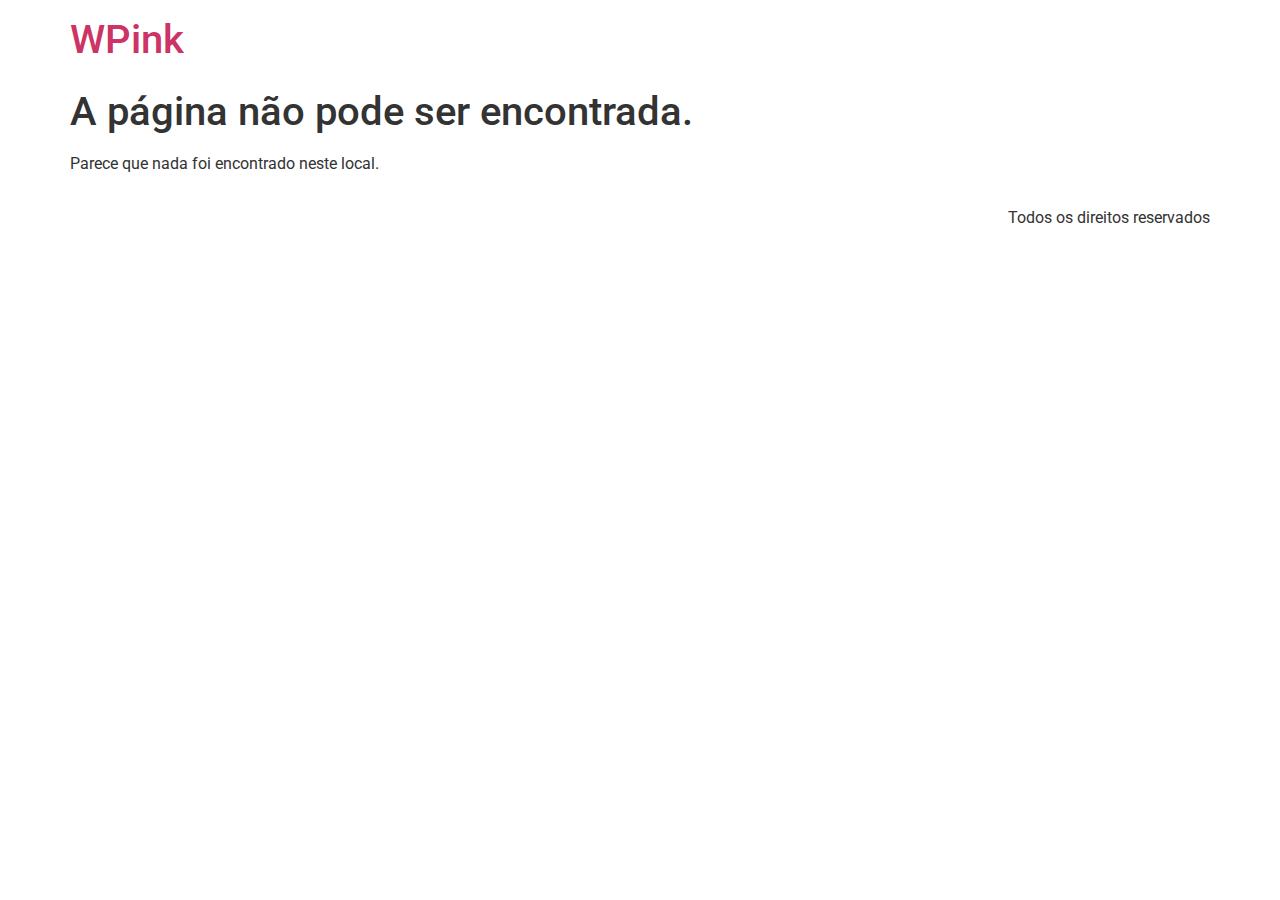
<file: responda.html>
<!DOCTYPE html><html lang="pt-BR"><head>
	<meta charset="UTF-8">
	<meta name="viewport" content="width=device-width, initial-scale=1">
	<link rel="profile" href="https://gmpg.org/xfn/11">
	<title>Página não encontrada  WPink</title>
<meta name="robots" content="noindex, nofollow">
	<style>img:is([sizes="auto" i], [sizes^="auto," i]) { contain-intrinsic-size: 3000px 1500px }</style>
	<link rel="alternate" type="application/rss+xml" title="Feed para WPink �" href="https://recompensas.shop/feed/">
<link rel="alternate" type="application/rss+xml" title="Feed de comentários para WPink �" href="https://recompensas.shop/comments/feed/">
<script>
window._wpemojiSettings = {"baseUrl":"https:\/\/s.w.org\/images\/core\/emoji\/15.0.3\/72x72\/","ext":".png","svgUrl":"https:\/\/s.w.org\/images\/core\/emoji\/15.0.3\/svg\/","svgExt":".svg","source":{"concatemoji":"https:\/\/recompensas.shop\/wp-includes\/js\/wp-emoji-release.min.js?ver=6.7.1"}};
/*! This file is auto-generated */
!function(i,n){var o,s,e;function c(e){try{var t={supportTests:e,timestamp:(new Date).valueOf()};sessionStorage.setItem(o,JSON.stringify(t))}catch(e){}}function p(e,t,n){e.clearRect(0,0,e.canvas.width,e.canvas.height),e.fillText(t,0,0);var t=new Uint32Array(e.getImageData(0,0,e.canvas.width,e.canvas.height).data),r=(e.clearRect(0,0,e.canvas.width,e.canvas.height),e.fillText(n,0,0),new Uint32Array(e.getImageData(0,0,e.canvas.width,e.canvas.height).data));return t.every(function(e,t){return e===r[t]})}function u(e,t,n){switch(t){case"flag":return n(e,"\ud83c\udff3\ufe0f\u200d\u26a7\ufe0f","\ud83c\udff3\ufe0f\u200b\u26a7\ufe0f")?!1:!n(e,"\ud83c\uddfa\ud83c\uddf3","\ud83c\uddfa\u200b\ud83c\uddf3")&&!n(e,"\ud83c\udff4\udb40\udc67\udb40\udc62\udb40\udc65\udb40\udc6e\udb40\udc67\udb40\udc7f","\ud83c\udff4\u200b\udb40\udc67\u200b\udb40\udc62\u200b\udb40\udc65\u200b\udb40\udc6e\u200b\udb40\udc67\u200b\udb40\udc7f");case"emoji":return!n(e,"\ud83d\udc26\u200d\u2b1b","\ud83d\udc26\u200b\u2b1b")}return!1}function f(e,t,n){var r="undefined"!=typeof WorkerGlobalScope&&self instanceof WorkerGlobalScope?new OffscreenCanvas(300,150):i.createElement("canvas"),a=r.getContext("2d",{willReadFrequently:!0}),o=(a.textBaseline="top",a.font="600 32px Arial",{});return e.forEach(function(e){o[e]=t(a,e,n)}),o}function t(e){var t=i.createElement("script");t.src=e,t.defer=!0,i.head.appendChild(t)}"undefined"!=typeof Promise&&(o="wpEmojiSettingsSupports",s=["flag","emoji"],n.supports={everything:!0,everythingExceptFlag:!0},e=new Promise(function(e){i.addEventListener("DOMContentLoaded",e,{once:!0})}),new Promise(function(t){var n=function(){try{var e=JSON.parse(sessionStorage.getItem(o));if("object"==typeof e&&"number"==typeof e.timestamp&&(new Date).valueOf()<e.timestamp+604800&&"object"==typeof e.supportTests)return e.supportTests}catch(e){}return null}();if(!n){if("undefined"!=typeof Worker&&"undefined"!=typeof OffscreenCanvas&&"undefined"!=typeof URL&&URL.createObjectURL&&"undefined"!=typeof Blob)try{var e="postMessage("+f.toString()+"("+[JSON.stringify(s),u.toString(),p.toString()].join(",")+"));",r=new Blob([e],{type:"text/javascript"}),a=new Worker(URL.createObjectURL(r),{name:"wpTestEmojiSupports"});return void(a.onmessage=function(e){c(n=e.data),a.terminate(),t(n)})}catch(e){}c(n=f(s,u,p))}t(n)}).then(function(e){for(var t in e)n.supports[t]=e[t],n.supports.everything=n.supports.everything&&n.supports[t],"flag"!==t&&(n.supports.everythingExceptFlag=n.supports.everythingExceptFlag&&n.supports[t]);n.supports.everythingExceptFlag=n.supports.everythingExceptFlag&&!n.supports.flag,n.DOMReady=!1,n.readyCallback=function(){n.DOMReady=!0}}).then(function(){return e}).then(function(){var e;n.supports.everything||(n.readyCallback(),(e=n.source||{}).concatemoji?t(e.concatemoji):e.wpemoji&&e.twemoji&&(t(e.twemoji),t(e.wpemoji)))}))}((window,document),window._wpemojiSettings);
</script>
<style id="wp-emoji-styles-inline-css">

	img.wp-smiley, img.emoji {
		display: inline !important;
		border: none !important;
		box-shadow: none !important;
		height: 1em !important;
		width: 1em !important;
		margin: 0 0.07em !important;
		vertical-align: -0.1em !important;
		background: none !important;
		padding: 0 !important;
	}
</style>
<link rel="stylesheet" id="wp-block-library-css" href="css/style.min_1.css" media="all">
<style id="classic-theme-styles-inline-css">
/*! This file is auto-generated */
.wp-block-button__link{color:#fff;background-color:#32373c;border-radius:9999px;box-shadow:none;text-decoration:none;padding:calc(.667em + 2px) calc(1.333em + 2px);font-size:1.125em}.wp-block-file__button{background:#32373c;color:#fff;text-decoration:none}
</style>
<style id="global-styles-inline-css">
:root{--wp--preset--aspect-ratio--square: 1;--wp--preset--aspect-ratio--4-3: 4/3;--wp--preset--aspect-ratio--3-4: 3/4;--wp--preset--aspect-ratio--3-2: 3/2;--wp--preset--aspect-ratio--2-3: 2/3;--wp--preset--aspect-ratio--16-9: 16/9;--wp--preset--aspect-ratio--9-16: 9/16;--wp--preset--color--black: #000000;--wp--preset--color--cyan-bluish-gray: #abb8c3;--wp--preset--color--white: #ffffff;--wp--preset--color--pale-pink: #f78da7;--wp--preset--color--vivid-red: #cf2e2e;--wp--preset--color--luminous-vivid-orange: #ff6900;--wp--preset--color--luminous-vivid-amber: #fcb900;--wp--preset--color--light-green-cyan: #7bdcb5;--wp--preset--color--vivid-green-cyan: #00d084;--wp--preset--color--pale-cyan-blue: #8ed1fc;--wp--preset--color--vivid-cyan-blue: #0693e3;--wp--preset--color--vivid-purple: #9b51e0;--wp--preset--gradient--vivid-cyan-blue-to-vivid-purple: linear-gradient(135deg,rgba(6,147,227,1) 0%,rgb(155,81,224) 100%);--wp--preset--gradient--light-green-cyan-to-vivid-green-cyan: linear-gradient(135deg,rgb(122,220,180) 0%,rgb(0,208,130) 100%);--wp--preset--gradient--luminous-vivid-amber-to-luminous-vivid-orange: linear-gradient(135deg,rgba(252,185,0,1) 0%,rgba(255,105,0,1) 100%);--wp--preset--gradient--luminous-vivid-orange-to-vivid-red: linear-gradient(135deg,rgba(255,105,0,1) 0%,rgb(207,46,46) 100%);--wp--preset--gradient--very-light-gray-to-cyan-bluish-gray: linear-gradient(135deg,rgb(238,238,238) 0%,rgb(169,184,195) 100%);--wp--preset--gradient--cool-to-warm-spectrum: linear-gradient(135deg,rgb(74,234,220) 0%,rgb(151,120,209) 20%,rgb(207,42,186) 40%,rgb(238,44,130) 60%,rgb(251,105,98) 80%,rgb(254,248,76) 100%);--wp--preset--gradient--blush-light-purple: linear-gradient(135deg,rgb(255,206,236) 0%,rgb(152,150,240) 100%);--wp--preset--gradient--blush-bordeaux: linear-gradient(135deg,rgb(254,205,165) 0%,rgb(254,45,45) 50%,rgb(107,0,62) 100%);--wp--preset--gradient--luminous-dusk: linear-gradient(135deg,rgb(255,203,112) 0%,rgb(199,81,192) 50%,rgb(65,88,208) 100%);--wp--preset--gradient--pale-ocean: linear-gradient(135deg,rgb(255,245,203) 0%,rgb(182,227,212) 50%,rgb(51,167,181) 100%);--wp--preset--gradient--electric-grass: linear-gradient(135deg,rgb(202,248,128) 0%,rgb(113,206,126) 100%);--wp--preset--gradient--midnight: linear-gradient(135deg,rgb(2,3,129) 0%,rgb(40,116,252) 100%);--wp--preset--font-size--small: 13px;--wp--preset--font-size--medium: 20px;--wp--preset--font-size--large: 36px;--wp--preset--font-size--x-large: 42px;--wp--preset--spacing--20: 0.44rem;--wp--preset--spacing--30: 0.67rem;--wp--preset--spacing--40: 1rem;--wp--preset--spacing--50: 1.5rem;--wp--preset--spacing--60: 2.25rem;--wp--preset--spacing--70: 3.38rem;--wp--preset--spacing--80: 5.06rem;--wp--preset--shadow--natural: 6px 6px 9px rgba(0, 0, 0, 0.2);--wp--preset--shadow--deep: 12px 12px 50px rgba(0, 0, 0, 0.4);--wp--preset--shadow--sharp: 6px 6px 0px rgba(0, 0, 0, 0.2);--wp--preset--shadow--outlined: 6px 6px 0px -3px rgba(255, 255, 255, 1), 6px 6px rgba(0, 0, 0, 1);--wp--preset--shadow--crisp: 6px 6px 0px rgba(0, 0, 0, 1);}:where(.is-layout-flex){gap: 0.5em;}:where(.is-layout-grid){gap: 0.5em;}body .is-layout-flex{display: flex;}.is-layout-flex{flex-wrap: wrap;align-items: center;}.is-layout-flex > :is(*, div){margin: 0;}body .is-layout-grid{display: grid;}.is-layout-grid > :is(*, div){margin: 0;}:where(.wp-block-columns.is-layout-flex){gap: 2em;}:where(.wp-block-columns.is-layout-grid){gap: 2em;}:where(.wp-block-post-template.is-layout-flex){gap: 1.25em;}:where(.wp-block-post-template.is-layout-grid){gap: 1.25em;}.has-black-color{color: var(--wp--preset--color--black) !important;}.has-cyan-bluish-gray-color{color: var(--wp--preset--color--cyan-bluish-gray) !important;}.has-white-color{color: var(--wp--preset--color--white) !important;}.has-pale-pink-color{color: var(--wp--preset--color--pale-pink) !important;}.has-vivid-red-color{color: var(--wp--preset--color--vivid-red) !important;}.has-luminous-vivid-orange-color{color: var(--wp--preset--color--luminous-vivid-orange) !important;}.has-luminous-vivid-amber-color{color: var(--wp--preset--color--luminous-vivid-amber) !important;}.has-light-green-cyan-color{color: var(--wp--preset--color--light-green-cyan) !important;}.has-vivid-green-cyan-color{color: var(--wp--preset--color--vivid-green-cyan) !important;}.has-pale-cyan-blue-color{color: var(--wp--preset--color--pale-cyan-blue) !important;}.has-vivid-cyan-blue-color{color: var(--wp--preset--color--vivid-cyan-blue) !important;}.has-vivid-purple-color{color: var(--wp--preset--color--vivid-purple) !important;}.has-black-background-color{background-color: var(--wp--preset--color--black) !important;}.has-cyan-bluish-gray-background-color{background-color: var(--wp--preset--color--cyan-bluish-gray) !important;}.has-white-background-color{background-color: var(--wp--preset--color--white) !important;}.has-pale-pink-background-color{background-color: var(--wp--preset--color--pale-pink) !important;}.has-vivid-red-background-color{background-color: var(--wp--preset--color--vivid-red) !important;}.has-luminous-vivid-orange-background-color{background-color: var(--wp--preset--color--luminous-vivid-orange) !important;}.has-luminous-vivid-amber-background-color{background-color: var(--wp--preset--color--luminous-vivid-amber) !important;}.has-light-green-cyan-background-color{background-color: var(--wp--preset--color--light-green-cyan) !important;}.has-vivid-green-cyan-background-color{background-color: var(--wp--preset--color--vivid-green-cyan) !important;}.has-pale-cyan-blue-background-color{background-color: var(--wp--preset--color--pale-cyan-blue) !important;}.has-vivid-cyan-blue-background-color{background-color: var(--wp--preset--color--vivid-cyan-blue) !important;}.has-vivid-purple-background-color{background-color: var(--wp--preset--color--vivid-purple) !important;}.has-black-border-color{border-color: var(--wp--preset--color--black) !important;}.has-cyan-bluish-gray-border-color{border-color: var(--wp--preset--color--cyan-bluish-gray) !important;}.has-white-border-color{border-color: var(--wp--preset--color--white) !important;}.has-pale-pink-border-color{border-color: var(--wp--preset--color--pale-pink) !important;}.has-vivid-red-border-color{border-color: var(--wp--preset--color--vivid-red) !important;}.has-luminous-vivid-orange-border-color{border-color: var(--wp--preset--color--luminous-vivid-orange) !important;}.has-luminous-vivid-amber-border-color{border-color: var(--wp--preset--color--luminous-vivid-amber) !important;}.has-light-green-cyan-border-color{border-color: var(--wp--preset--color--light-green-cyan) !important;}.has-vivid-green-cyan-border-color{border-color: var(--wp--preset--color--vivid-green-cyan) !important;}.has-pale-cyan-blue-border-color{border-color: var(--wp--preset--color--pale-cyan-blue) !important;}.has-vivid-cyan-blue-border-color{border-color: var(--wp--preset--color--vivid-cyan-blue) !important;}.has-vivid-purple-border-color{border-color: var(--wp--preset--color--vivid-purple) !important;}.has-vivid-cyan-blue-to-vivid-purple-gradient-background{background: var(--wp--preset--gradient--vivid-cyan-blue-to-vivid-purple) !important;}.has-light-green-cyan-to-vivid-green-cyan-gradient-background{background: var(--wp--preset--gradient--light-green-cyan-to-vivid-green-cyan) !important;}.has-luminous-vivid-amber-to-luminous-vivid-orange-gradient-background{background: var(--wp--preset--gradient--luminous-vivid-amber-to-luminous-vivid-orange) !important;}.has-luminous-vivid-orange-to-vivid-red-gradient-background{background: var(--wp--preset--gradient--luminous-vivid-orange-to-vivid-red) !important;}.has-very-light-gray-to-cyan-bluish-gray-gradient-background{background: var(--wp--preset--gradient--very-light-gray-to-cyan-bluish-gray) !important;}.has-cool-to-warm-spectrum-gradient-background{background: var(--wp--preset--gradient--cool-to-warm-spectrum) !important;}.has-blush-light-purple-gradient-background{background: var(--wp--preset--gradient--blush-light-purple) !important;}.has-blush-bordeaux-gradient-background{background: var(--wp--preset--gradient--blush-bordeaux) !important;}.has-luminous-dusk-gradient-background{background: var(--wp--preset--gradient--luminous-dusk) !important;}.has-pale-ocean-gradient-background{background: var(--wp--preset--gradient--pale-ocean) !important;}.has-electric-grass-gradient-background{background: var(--wp--preset--gradient--electric-grass) !important;}.has-midnight-gradient-background{background: var(--wp--preset--gradient--midnight) !important;}.has-small-font-size{font-size: var(--wp--preset--font-size--small) !important;}.has-medium-font-size{font-size: var(--wp--preset--font-size--medium) !important;}.has-large-font-size{font-size: var(--wp--preset--font-size--large) !important;}.has-x-large-font-size{font-size: var(--wp--preset--font-size--x-large) !important;}
:where(.wp-block-post-template.is-layout-flex){gap: 1.25em;}:where(.wp-block-post-template.is-layout-grid){gap: 1.25em;}
:where(.wp-block-columns.is-layout-flex){gap: 2em;}:where(.wp-block-columns.is-layout-grid){gap: 2em;}
:root :where(.wp-block-pullquote){font-size: 1.5em;line-height: 1.6;}
</style>
<link rel="stylesheet" id="hello-elementor-css" href="css/style.min.css" media="all">
<link rel="stylesheet" id="hello-elementor-theme-style-css" href="css/theme.min.css" media="all">
<link rel="stylesheet" id="hello-elementor-header-footer-css" href="css/header-footer.min.css" media="all">
<link rel="stylesheet" id="elementor-frontend-css" href="css/frontend.min.css" media="all">
<link rel="stylesheet" id="elementor-post-7-css" href="css/post-7.css" media="all">
<link rel="stylesheet" id="elementor-pro-css" href="css/frontend.min_1.css" media="all">
<link rel="stylesheet" id="elementor-post-734-css" href="css/post-734.css" media="all">
<link rel="stylesheet" id="elementor-post-516-css" href="css/post-516.css" media="all">
<link rel="stylesheet" id="elementor-post-396-css" href="css/post-396.css" media="all">
<link rel="stylesheet" id="elementor-post-351-css" href="css/post-351.css" media="all">
<link rel="stylesheet" id="google-fonts-1-css" href="https://fonts.googleapis.com/css?family=Roboto%3A100%2C100italic%2C200%2C200italic%2C300%2C300italic%2C400%2C400italic%2C500%2C500italic%2C600%2C600italic%2C700%2C700italic%2C800%2C800italic%2C900%2C900italic%7CRoboto+Slab%3A100%2C100italic%2C200%2C200italic%2C300%2C300italic%2C400%2C400italic%2C500%2C500italic%2C600%2C600italic%2C700%2C700italic%2C800%2C800italic%2C900%2C900italic%7CMontserrat%3A100%2C100italic%2C200%2C200italic%2C300%2C300italic%2C400%2C400italic%2C500%2C500italic%2C600%2C600italic%2C700%2C700italic%2C800%2C800italic%2C900%2C900italic&display=swap&ver=6.7.1" media="all">
<link rel="preconnect" href="https://fonts.gstatic.com/" crossorigin=""><link rel="https://api.w.org/" href="https://recompensas.shop/wp-json/"><link rel="EditURI" type="application/rsd+xml" title="RSD" href="https://recompensas.shop/xmlrpc.php?rsd">
<meta name="generator" content="WordPress 6.7.1">
<!-- Analytics by WP Statistics - https://wp-statistics.com -->
<meta name="generator" content="Elementor 3.27.2; features: e_font_icon_svg, additional_custom_breakpoints, e_element_cache; settings: css_print_method-external, google_font-enabled, font_display-swap">
			<style>
				.e-con.e-parent:nth-of-type(n+4):not(.e-lazyloaded):not(.e-no-lazyload),
				.e-con.e-parent:nth-of-type(n+4):not(.e-lazyloaded):not(.e-no-lazyload) * {
					background-image: none !important;
				}
				@media screen and (max-height: 1024px) {
					.e-con.e-parent:nth-of-type(n+3):not(.e-lazyloaded):not(.e-no-lazyload),
					.e-con.e-parent:nth-of-type(n+3):not(.e-lazyloaded):not(.e-no-lazyload) * {
						background-image: none !important;
					}
				}
				@media screen and (max-height: 640px) {
					.e-con.e-parent:nth-of-type(n+2):not(.e-lazyloaded):not(.e-no-lazyload),
					.e-con.e-parent:nth-of-type(n+2):not(.e-lazyloaded):not(.e-no-lazyload) * {
						background-image: none !important;
					}
				}
			</style>
						<meta name="theme-color" content="#FF7BC3">
			</head>
<body class="error404 elementor-default elementor-kit-7">


<a class="skip-link screen-reader-text" href="#content">Ir para o conteúdo</a>

<header id="site-header" class="site-header dynamic-header ">
	<div class="header-inner">
		<div class="site-branding show-title">
							<div class="site-title show">
					<a href="https://recompensas.shop/" title="Página inicial" rel="home">
						WPink					</a>
				</div>
					</div>

					</div>
</header>
<main id="content" class="site-main">

			<div class="page-header">
			<h1 class="entry-title">A página não pode ser encontrada.</h1>
		</div>
	
	<div class="page-content">
		<p>Parece que nada foi encontrado neste local.</p>
	</div>

</main>
<footer id="site-footer" class="site-footer dynamic-footer footer-has-copyright">
	<div class="footer-inner">
		<div class="site-branding show-logo">
					</div>

		
					<div class="copyright show">
				<p>Todos os direitos reservados</p>
			</div>
			</div>
</footer>

		<div data-elementor-type="popup" data-elementor-id="734" class="elementor elementor-734 elementor-location-popup" data-elementor-settings="{" close_automatically":8,"prevent_close_on_esc_key":"yes","triggers":[],"timing":[]}"="" data-elementor-post-type="elementor_library">
			<div class="elementor-element elementor-element-60f4d84b elementor-hidden-desktop elementor-hidden-tablet e-flex e-con-boxed e-con e-parent" data-id="60f4d84b" data-element_type="container" data-settings="{" background_background":"classic"}"="">
					<div class="e-con-inner">
				<div class="elementor-element elementor-element-61f0a795 elementor-widget-mobile__width-initial elementor-widget elementor-widget-image" data-id="61f0a795" data-element_type="widget" data-widget_type="image.default">
				<div class="elementor-widget-container">
																<a href="https://recompensas.shop">
							<img fetchpriority="high" width="812" height="307" src="images/Screenshot_2-removebg-preview.png" class="attachment-full size-full wp-image-792" alt="" srcset="images/Screenshot_2-removebg-preview.png 812w, images/Screenshot_2-removebg-preview-300x113.png 300w, images/Screenshot_2-removebg-preview-768x290.png 768w" sizes="(max-width: 812px) 100vw, 812px">								</a>
															</div>
				</div>
				<div class="elementor-element elementor-element-8a048b9 elementor-widget elementor-widget-heading" data-id="8a048b9" data-element_type="widget" data-widget_type="heading.default">
				<div class="elementor-widget-container">
					<h2 class="elementor-heading-title elementor-size-default">ATENÇÃO</h2>				</div>
				</div>
				<div class="elementor-element elementor-element-2ceed493 elementor-widget elementor-widget-heading" data-id="2ceed493" data-element_type="widget" data-widget_type="heading.default">
				<div class="elementor-widget-container">
					<h2 class="elementor-heading-title elementor-size-default">Caso você saia dessa página, não irá conseguir retornar para a promoção.</h2>				</div>
				</div>
				<div class="elementor-element elementor-element-50af23af elementor-mobile-align-center elementor-widget elementor-widget-button" data-id="50af23af" data-element_type="widget" data-widget_type="button.default">
				<div class="elementor-widget-container">
									<div class="elementor-button-wrapper">
					<a class="elementor-button elementor-button-link elementor-size-sm" href="#elementor-action%3Aaction%3Dpopup%3Aclose%26settings%3DeyJkb19ub3Rfc2hvd19hZ2FpbiI6IiJ9">
						<span class="elementor-button-content-wrapper">
									<span class="elementor-button-text">Entendi</span>
					</span>
					</a>
				</div>
								</div>
				</div>
					</div>
				</div>
				</div>
				<div data-elementor-type="popup" data-elementor-id="351" class="elementor elementor-351 elementor-location-popup" data-elementor-settings="{" close_automatically":5,"prevent_close_on_esc_key":"yes","triggers":[],"timing":[]}"="" data-elementor-post-type="elementor_library">
			<div class="elementor-element elementor-element-34093a56 elementor-hidden-desktop elementor-hidden-tablet e-flex e-con-boxed e-con e-parent" data-id="34093a56" data-element_type="container" data-settings="{" background_background":"classic"}"="">
					<div class="e-con-inner">
				<div class="elementor-element elementor-element-52378848 elementor-widget-mobile__width-initial elementor-widget elementor-widget-image" data-id="52378848" data-element_type="widget" data-widget_type="image.default">
				<div class="elementor-widget-container">
																<a href="https://recompensas.shop">
							<img width="115" height="31" src="images/logo.svg" class="attachment-full size-full wp-image-29" alt="">								</a>
															</div>
				</div>
				<div class="elementor-element elementor-element-3b57bb2e elementor-widget elementor-widget-heading" data-id="3b57bb2e" data-element_type="widget" data-widget_type="heading.default">
				<div class="elementor-widget-container">
					<h2 class="elementor-heading-title elementor-size-default">Você sabia?</h2>				</div>
				</div>
				<div class="elementor-element elementor-element-9ad1db3 elementor-widget elementor-widget-heading" data-id="9ad1db3" data-element_type="widget" data-widget_type="heading.default">
				<div class="elementor-widget-container">
					<h2 class="elementor-heading-title elementor-size-default">Todo o valor arrecadado nesta campanha será revertido para o Instituto do <b>TELETON</b>!</h2>				</div>
				</div>
				<div class="elementor-element elementor-element-7216f6b elementor-mobile-align-center elementor-widget elementor-widget-button" data-id="7216f6b" data-element_type="widget" data-widget_type="button.default">
				<div class="elementor-widget-container">
									<div class="elementor-button-wrapper">
					<a class="elementor-button elementor-button-link elementor-size-sm" href="#elementor-action%3Aaction%3Dpopup%3Aclose%26settings%3DeyJkb19ub3Rfc2hvd19hZ2FpbiI6IiJ9">
						<span class="elementor-button-content-wrapper">
									<span class="elementor-button-text">Entendi</span>
					</span>
					</a>
				</div>
								</div>
				</div>
					</div>
				</div>
				</div>
				<div data-elementor-type="popup" data-elementor-id="516" class="elementor elementor-516 elementor-location-popup" data-elementor-settings="{" prevent_close_on_esc_key":"yes","prevent_scroll":"yes","triggers":[],"timing":[]}"="" data-elementor-post-type="elementor_library">
			<div class="elementor-element elementor-element-2a28812 e-flex e-con-boxed e-con e-parent" data-id="2a28812" data-element_type="container" data-settings="{" background_background":"classic"}"="">
					<div class="e-con-inner">
				<div class="elementor-element elementor-element-d5add0f elementor-widget-mobile__width-initial elementor-widget elementor-widget-image" data-id="d5add0f" data-element_type="widget" data-widget_type="image.default">
				<div class="elementor-widget-container">
															<img width="197" height="53" src="images/logo2.svg" class="attachment-full size-full wp-image-181" alt="">															</div>
				</div>
		<div class="elementor-element elementor-element-fe40484 e-con-full e-flex e-con e-child" data-id="fe40484" data-element_type="container">
				<div class="elementor-element elementor-element-b46743b elementor-widget-mobile__width-initial elementor-view-default elementor-position-top elementor-mobile-position-top elementor-widget elementor-widget-icon-box" data-id="b46743b" data-element_type="widget" data-widget_type="icon-box.default">
				<div class="elementor-widget-container">
							<div class="elementor-icon-box-wrapper">

						<div class="elementor-icon-box-icon">
				<a href="https://recompensas.shop/minha-conta/" class="elementor-icon" tabindex="-1" aria-label="Minha Conta">
				<svg xmlns="http://www.w3.org/2000/svg" id="Layer_1" data-name="Layer 1" viewBox="0 0 24 24" width="512" height="512"><path d="m12,0C5.383,0,0,5.383,0,12s5.383,12,12,12,12-5.383,12-12S18.617,0,12,0Zm-4,21.164v-.164c0-2.206,1.794-4,4-4s4,1.794,4,4v.164c-1.226.537-2.578.836-4,.836s-2.774-.299-4-.836Zm9.925-1.113c-.456-2.859-2.939-5.051-5.925-5.051s-5.468,2.192-5.925,5.051c-2.47-1.823-4.075-4.753-4.075-8.051C2,6.486,6.486,2,12,2s10,4.486,10,10c0,3.298-1.605,6.228-4.075,8.051Zm-5.925-15.051c-2.206,0-4,1.794-4,4s1.794,4,4,4,4-1.794,4-4-1.794-4-4-4Zm0,6c-1.103,0-2-.897-2-2s.897-2,2-2,2,.897,2,2-.897,2-2,2Z"></path></svg>				</a>
			</div>
			
						<div class="elementor-icon-box-content">

									<h3 class="elementor-icon-box-title">
						<a href="https://recompensas.shop/minha-conta/">
							Minha Conta						</a>
					</h3>
				
				
			</div>
			
		</div>
						</div>
				</div>
				<div class="elementor-element elementor-element-7270ac4 elementor-widget-mobile__width-initial elementor-view-default elementor-position-top elementor-mobile-position-top elementor-widget elementor-widget-icon-box" data-id="7270ac4" data-element_type="widget" data-widget_type="icon-box.default">
				<div class="elementor-widget-container">
							<div class="elementor-icon-box-wrapper">

						<div class="elementor-icon-box-icon">
				<a href="https://wepink.troque.app.br/" class="elementor-icon" tabindex="-1" aria-label="Troca e Devoluções">
				<svg xmlns="http://www.w3.org/2000/svg" id="Layer_1" data-name="Layer 1" viewBox="0 0 24 24" width="512" height="512"><path d="M24,12c0,4.411-3.589,8-8,8H3l2.293,2.293c.391,.391,.391,1.023,0,1.414-.195,.195-.451,.293-.707,.293s-.512-.098-.707-.293l-3.293-3.293c-.78-.779-.78-2.049,0-2.828l3.293-3.293c.391-.391,1.023-.391,1.414,0s.391,1.023,0,1.414l-2.293,2.293h13c3.309,0,6-2.691,6-6,0-.553,.448-1,1-1s1,.447,1,1ZM1,13c.552,0,1-.447,1-1,0-3.309,2.691-6,6-6h13l-2.293,2.293c-.391,.391-.391,1.023,0,1.414,.195,.195,.451,.293,.707,.293s.512-.098,.707-.293l3.293-3.293c.78-.779,.78-2.049,0-2.828L20.121,.293c-.391-.391-1.023-.391-1.414,0s-.391,1.023,0,1.414l2.293,2.293H8C3.589,4,0,7.589,0,12c0,.553,.448,1,1,1Z"></path></svg>				</a>
			</div>
			
						<div class="elementor-icon-box-content">

									<h3 class="elementor-icon-box-title">
						<a href="https://wepink.troque.app.br/">
							Troca e Devoluções						</a>
					</h3>
				
				
			</div>
			
		</div>
						</div>
				</div>
				<div class="elementor-element elementor-element-60b9c4a elementor-widget-mobile__width-initial elementor-view-default elementor-position-top elementor-mobile-position-top elementor-widget elementor-widget-icon-box" data-id="60b9c4a" data-element_type="widget" data-widget_type="icon-box.default">
				<div class="elementor-widget-container">
							<div class="elementor-icon-box-wrapper">

						<div class="elementor-icon-box-icon">
				<a href="https://wepink.cademeupedido.com.br/" class="elementor-icon" tabindex="-1" aria-label="Rastreio">
				<svg xmlns="http://www.w3.org/2000/svg" id="Layer_1" data-name="Layer 1" viewBox="0 0 24 24" width="512" height="512"><path d="M23.621,6.836l-1.352-2.826c-.349-.73-.99-1.296-1.758-1.552L14.214,.359c-1.428-.476-3-.476-4.428,0L3.49,2.458c-.769,.256-1.41,.823-1.759,1.554L.445,6.719c-.477,.792-.567,1.742-.247,2.609,.309,.84,.964,1.49,1.802,1.796l-.005,6.314c-.002,2.158,1.372,4.066,3.418,4.748l4.365,1.455c.714,.238,1.464,.357,2.214,.357s1.5-.119,2.214-.357l4.369-1.457c2.043-.681,3.417-2.585,3.419-4.739l.005-6.32c.846-.297,1.508-.946,1.819-1.79,.317-.858,.228-1.799-.198-2.499ZM10.419,2.257c1.02-.34,2.143-.34,3.162,0l4.248,1.416-5.822,1.95-5.834-1.95,4.246-1.415ZM2.204,7.666l1.327-2.782c.048,.025,7.057,2.373,7.057,2.373l-1.621,3.258c-.239,.398-.735,.582-1.173,.434l-5.081-1.693c-.297-.099-.53-.325-.639-.619-.109-.294-.078-.616,.129-.97Zm3.841,12.623c-1.228-.409-2.052-1.554-2.051-2.848l.005-5.648,3.162,1.054c1.344,.448,2.792-.087,3.559-1.371l.278-.557-.005,10.981c-.197-.04-.391-.091-.581-.155l-4.366-1.455Zm11.897-.001l-4.37,1.457c-.19,.063-.384,.115-.581,.155l.005-10.995,.319,.64c.556,.928,1.532,1.459,2.561,1.459,.319,0,.643-.051,.96-.157l3.161-1.053-.005,5.651c0,1.292-.826,2.435-2.052,2.844Zm4-11.644c-.105,.285-.331,.504-.619,.6l-5.118,1.706c-.438,.147-.934-.035-1.136-.365l-1.655-3.323s7.006-2.351,7.054-2.377l1.393,2.901c.157,.261,.186,.574,.081,.859Z"></path></svg>				</a>
			</div>
			
						<div class="elementor-icon-box-content">

									<h3 class="elementor-icon-box-title">
						<a href="https://wepink.cademeupedido.com.br/">
							Rastreio						</a>
					</h3>
				
				
			</div>
			
		</div>
						</div>
				</div>
				<div class="elementor-element elementor-element-528c02a elementor-widget-mobile__width-initial elementor-view-default elementor-position-top elementor-mobile-position-top elementor-widget elementor-widget-icon-box" data-id="528c02a" data-element_type="widget" data-widget_type="icon-box.default">
				<div class="elementor-widget-container">
							<div class="elementor-icon-box-wrapper">

						<div class="elementor-icon-box-icon">
				<a href="https://www.wepink.com.br/nossas-lojas" class="elementor-icon" tabindex="-1" aria-label="Nossas Lojas">
				<svg xmlns="http://www.w3.org/2000/svg" id="Outline" viewBox="0 0 24 24" width="512" height="512"><path d="M12,6a4,4,0,1,0,4,4A4,4,0,0,0,12,6Zm0,6a2,2,0,1,1,2-2A2,2,0,0,1,12,12Z"></path><path d="M12,24a5.271,5.271,0,0,1-4.311-2.2c-3.811-5.257-5.744-9.209-5.744-11.747a10.055,10.055,0,0,1,20.11,0c0,2.538-1.933,6.49-5.744,11.747A5.271,5.271,0,0,1,12,24ZM12,2.181a7.883,7.883,0,0,0-7.874,7.874c0,2.01,1.893,5.727,5.329,10.466a3.145,3.145,0,0,0,5.09,0c3.436-4.739,5.329-8.456,5.329-10.466A7.883,7.883,0,0,0,12,2.181Z"></path></svg>				</a>
			</div>
			
						<div class="elementor-icon-box-content">

									<h3 class="elementor-icon-box-title">
						<a href="https://www.wepink.com.br/nossas-lojas">
							Nossas Lojas						</a>
					</h3>
				
				
			</div>
			
		</div>
						</div>
				</div>
				</div>
					</div>
				</div>
		<div class="elementor-element elementor-element-a970035 e-flex e-con-boxed e-con e-parent" data-id="a970035" data-element_type="container" data-settings="{" background_background":"classic"}"="">
					<div class="e-con-inner">
				<div class="elementor-element elementor-element-a99f3bb elementor-mobile-align-justify elementor-widget elementor-widget-button" data-id="a99f3bb" data-element_type="widget" data-widget_type="button.default">
				<div class="elementor-widget-container">
									<div class="elementor-button-wrapper">
					<a class="elementor-button elementor-button-link elementor-size-sm" href="#elementor-action%3Aaction%3Dpopup%3Aopen%26settings%3DeyJpZCI6IjczNCIsInRvZ2dsZSI6ZmFsc2V9">
						<span class="elementor-button-content-wrapper">
						<span class="elementor-button-icon">
				<svg xmlns="http://www.w3.org/2000/svg" id="Layer_1" data-name="Layer 1" viewBox="0 0 24 24" width="512" height="512"><path d="M20,7H18.262A5.137,5.137,0,0,0,20,3a1,1,0,0,0-2,0c0,2.622-2.371,3.53-4.174,3.841A9.332,9.332,0,0,0,15,3,3,3,0,0,0,9,3a9.332,9.332,0,0,0,1.174,3.841C8.371,6.53,6,5.622,6,3A1,1,0,0,0,4,3,5.137,5.137,0,0,0,5.738,7H4a4,4,0,0,0-4,4v1a2,2,0,0,0,2,2v5a5.006,5.006,0,0,0,5,5H17a5.006,5.006,0,0,0,5-5V14a2,2,0,0,0,2-2V11A4,4,0,0,0,20,7ZM12,2a1,1,0,0,1,1,1,7.71,7.71,0,0,1-1,3.013A7.71,7.71,0,0,1,11,3,1,1,0,0,1,12,2ZM2,11A2,2,0,0,1,4,9h7v3H2Zm2,8V14h7v8H7A3,3,0,0,1,4,19Zm16,0a3,3,0,0,1-3,3H13V14h7Zm-7-7V9h7a2,2,0,0,1,2,2v1Z"></path></svg>			</span>
									<span class="elementor-button-text">Kits</span>
					</span>
					</a>
				</div>
								</div>
				</div>
				<div class="elementor-element elementor-element-056fe72 elementor-widget-divider--view-line elementor-widget elementor-widget-divider" data-id="056fe72" data-element_type="widget" data-widget_type="divider.default">
				<div class="elementor-widget-container">
							<div class="elementor-divider">
			<span class="elementor-divider-separator">
						</span>
		</div>
						</div>
				</div>
				<div class="elementor-element elementor-element-bbf5834 elementor-mobile-align-justify elementor-widget elementor-widget-button" data-id="bbf5834" data-element_type="widget" data-widget_type="button.default">
				<div class="elementor-widget-container">
									<div class="elementor-button-wrapper">
					<a class="elementor-button elementor-button-link elementor-size-sm" href="#elementor-action%3Aaction%3Dpopup%3Aopen%26settings%3DeyJpZCI6IjczNCIsInRvZ2dsZSI6ZmFsc2V9">
						<span class="elementor-button-content-wrapper">
						<span class="elementor-button-icon">
				<svg xmlns="http://www.w3.org/2000/svg" id="Layer_1" data-name="Layer 1" viewBox="0 0 24 24"><path d="M14.6,11.951c-.655,.021-1.31,.037-1.964,.051-.144-.004-.276-.088-.321-.232-.195-.627-.39-1.254-.588-1.88-.314-.996-1.218-1.64-2.302-1.64s-1.989,.644-2.302,1.639c-.199,.626-.394,1.253-.588,1.88-.045,.146-.162,.224-.321,.233-.655-.014-1.31-.03-1.954-.051-1.002-.06-1.872,.545-2.224,1.499-.382,1.038-.059,2.188,.814,2.868,.532,.407,1.061,.806,1.589,1.199,.13,.097,.177,.268,.119,.436-.218,.636-.445,1.276-.68,1.913-.377,.995-.105,2.035,.692,2.651,.834,.645,2.012,.642,2.934-.015l1.674-1.199c.149-.106,.342-.105,.492,0l1.678,1.202c.461,.327,.988,.491,1.504,.491,.51,0,1.01-.16,1.425-.48,.797-.616,1.069-1.656,.695-2.644-.238-.645-.464-1.285-.683-1.92-.058-.169-.011-.34,.119-.438,.528-.393,1.057-.791,1.596-1.203,.865-.675,1.189-1.825,.807-2.863-.352-.955-1.23-1.558-2.213-1.499Zm.184,2.779c-.525,.401-1.047,.794-1.568,1.182-.828,.617-1.157,1.698-.816,2.691,.223,.649,.455,1.304,.701,1.972,.095,.251-.01,.333-.045,.359-.103,.08-.308,.113-.544-.056l-1.676-1.2c-.417-.299-.904-.45-1.397-.45-.506,0-1.018,.159-1.466,.479l-1.63,1.168c-.24,.171-.445,.139-.548,.059-.035-.026-.14-.108-.042-.367,.244-.66,.475-1.314,.698-1.965,.34-.992,.012-2.073-.816-2.689-.521-.389-1.043-.781-1.561-1.178-.232-.181-.209-.458-.16-.594,.074-.2,.201-.194,.271-.192,.663,.022,1.326,.039,1.99,.053,1.054,.023,1.959-.639,2.271-1.639,.194-.624,.387-1.247,.586-1.872,.068-.218,.299-.241,.395-.241s.326,.023,.395,.241c0,0,0,.002,0,.003,.198,.622,.391,1.245,.585,1.869,.311,1.001,1.221,1.653,2.271,1.639,.664-.014,1.326-.03,2-.053,.06,0,.185-.009,.26,.192,.05,.136,.072,.413-.152,.589Z"></path><path d="M22.003,4.359c-.271-.736-.954-1.192-1.707-1.157-.336,.011-.673,.02-1.009,.027l-.303-.969h0s0-.003,0-.003c-.238-.752-.943-1.258-1.755-1.258s-1.519,.507-1.755,1.257l-.305,.973c-.336-.008-.671-.017-.995-.026-.772-.025-1.45,.419-1.722,1.156-.289,.783-.043,1.652,.618,2.166,.281,.216,.561,.427,.84,.636-.117,.338-.237,.677-.361,1.012-.289,.763-.076,1.563,.543,2.041,.638,.493,1.531,.496,2.229,0l.906-.65,.911,.653c.345,.245,.74,.367,1.129,.367,.391,0,.775-.123,1.095-.37,.618-.478,.832-1.279,.546-2.035-.126-.341-.247-.681-.364-1.019,.279-.208,.56-.42,.847-.64,.654-.51,.9-1.379,.611-2.162Zm-2.761,1.279c-.635,.472-.888,1.298-.628,2.057,.061,.178,.123,.356,.187,.536l-.499-.357c-.321-.229-.698-.345-1.075-.345s-.754,.115-1.076,.346l-.498,.356c.063-.18,.125-.358,.187-.536,.259-.759,.007-1.585-.627-2.056-.188-.14-.375-.28-.562-.422,.211,.005,.422,.01,.634,.015,.788-.008,1.505-.49,1.745-1.261l.196-.627,.197,.629c.24,.769,.929,1.277,1.746,1.259,.21-.004,.421-.01,.633-.015-.188,.142-.375,.282-.561,.421Z"></path></svg>			</span>
									<span class="elementor-button-text">Body Splash</span>
					</span>
					</a>
				</div>
								</div>
				</div>
				<div class="elementor-element elementor-element-9a34b34 elementor-widget-divider--view-line elementor-widget elementor-widget-divider" data-id="9a34b34" data-element_type="widget" data-widget_type="divider.default">
				<div class="elementor-widget-container">
							<div class="elementor-divider">
			<span class="elementor-divider-separator">
						</span>
		</div>
						</div>
				</div>
				<div class="elementor-element elementor-element-e935e53 elementor-mobile-align-justify elementor-widget elementor-widget-button" data-id="e935e53" data-element_type="widget" data-widget_type="button.default">
				<div class="elementor-widget-container">
									<div class="elementor-button-wrapper">
					<a class="elementor-button elementor-button-link elementor-size-sm" href="#elementor-action%3Aaction%3Dpopup%3Aopen%26settings%3DeyJpZCI6IjczNCIsInRvZ2dsZSI6ZmFsc2V9">
						<span class="elementor-button-content-wrapper">
						<span class="elementor-button-icon">
				<svg xmlns="http://www.w3.org/2000/svg" id="Layer_1" data-name="Layer 1" viewBox="0 0 24 24" width="512" height="512"><path d="M12,7.364v-1.364h1c.552,0,1-.448,1-1s-.448-1-1-1h-1c0-2.206-1.794-4-4-4S4,1.794,4,4v3.364C1.615,8.623,0,11.257,0,14v5c0,2.757,2.243,5,5,5h6c2.757,0,5-2.243,5-5v-5c0-2.743-1.615-5.377-4-6.636Zm-6-3.364c0-1.103,.897-2,2-2s2,.897,2,2v3H6v-3Zm8,15c0,1.654-1.346,3-3,3H5c-1.654,0-3-1.346-3-3v-5c0-2.085,1.337-4.156,3.204-5h5.591c1.867,.844,3.204,2.915,3.204,5v5Zm-5-6h-2c-1.654,0-3,1.346-3,3s1.346,3,3,3h2c1.654,0,3-1.346,3-3s-1.346-3-3-3Zm0,4h-2c-.551,0-1-.449-1-1s.449-1,1-1h2c.551,0,1,.449,1,1s-.449,1-1,1ZM18,5c0,.552-.448,1-1,1s-1-.448-1-1,.448-1,1-1,1,.448,1,1Zm6,0c0,.552-.448,1-1,1s-1-.448-1-1,.448-1,1-1,1,.448,1,1Zm-2-4c0-.552,.448-1,1-1s1,.448,1,1-.448,1-1,1-1-.448-1-1Zm2,8c0,.552-.448,1-1,1s-1-.448-1-1,.448-1,1-1,1,.448,1,1Zm-3-6c0,.552-.448,1-1,1s-1-.448-1-1,.448-1,1-1,1,.448,1,1Zm0,4c0,.552-.448,1-1,1s-1-.448-1-1,.448-1,1-1,1,.448,1,1Z"></path></svg>			</span>
									<span class="elementor-button-text">Perfumaria</span>
					</span>
					</a>
				</div>
								</div>
				</div>
				<div class="elementor-element elementor-element-3b97848 elementor-widget-divider--view-line elementor-widget elementor-widget-divider" data-id="3b97848" data-element_type="widget" data-widget_type="divider.default">
				<div class="elementor-widget-container">
							<div class="elementor-divider">
			<span class="elementor-divider-separator">
						</span>
		</div>
						</div>
				</div>
				<div class="elementor-element elementor-element-6fae199 elementor-mobile-align-justify elementor-widget elementor-widget-button" data-id="6fae199" data-element_type="widget" data-widget_type="button.default">
				<div class="elementor-widget-container">
									<div class="elementor-button-wrapper">
					<a class="elementor-button elementor-button-link elementor-size-sm" href="#elementor-action%3Aaction%3Dpopup%3Aopen%26settings%3DeyJpZCI6IjczNCIsInRvZ2dsZSI6ZmFsc2V9">
						<span class="elementor-button-content-wrapper">
						<span class="elementor-button-icon">
				<svg xmlns="http://www.w3.org/2000/svg" id="Outline" viewBox="0 0 24 24" width="512" height="512"><path d="M17.5,1.917a6.4,6.4,0,0,0-5.5,3.3,6.4,6.4,0,0,0-5.5-3.3A6.8,6.8,0,0,0,0,8.967c0,4.547,4.786,9.513,8.8,12.88a4.974,4.974,0,0,0,6.4,0C19.214,18.48,24,13.514,24,8.967A6.8,6.8,0,0,0,17.5,1.917Zm-3.585,18.4a2.973,2.973,0,0,1-3.83,0C4.947,16.006,2,11.87,2,8.967a4.8,4.8,0,0,1,4.5-5.05A4.8,4.8,0,0,1,11,8.967a1,1,0,0,0,2,0,4.8,4.8,0,0,1,4.5-5.05A4.8,4.8,0,0,1,22,8.967C22,11.87,19.053,16.006,13.915,20.313Z"></path></svg>			</span>
									<span class="elementor-button-text">Skincare</span>
					</span>
					</a>
				</div>
								</div>
				</div>
				<div class="elementor-element elementor-element-cdd5cc6 elementor-widget-divider--view-line elementor-widget elementor-widget-divider" data-id="cdd5cc6" data-element_type="widget" data-widget_type="divider.default">
				<div class="elementor-widget-container">
							<div class="elementor-divider">
			<span class="elementor-divider-separator">
						</span>
		</div>
						</div>
				</div>
				<div class="elementor-element elementor-element-dd7e4d7 elementor-mobile-align-justify elementor-widget elementor-widget-button" data-id="dd7e4d7" data-element_type="widget" data-widget_type="button.default">
				<div class="elementor-widget-container">
									<div class="elementor-button-wrapper">
					<a class="elementor-button elementor-button-link elementor-size-sm" href="#elementor-action%3Aaction%3Dpopup%3Aopen%26settings%3DeyJpZCI6IjczNCIsInRvZ2dsZSI6ZmFsc2V9">
						<span class="elementor-button-content-wrapper">
						<span class="elementor-button-icon">
				<svg xmlns="http://www.w3.org/2000/svg" id="Layer_1" data-name="Layer 1" viewBox="0 0 24 24"><path d="M14.6,11.951c-.655,.021-1.31,.037-1.964,.051-.144-.004-.276-.088-.321-.232-.195-.627-.39-1.254-.588-1.88-.314-.996-1.218-1.64-2.302-1.64s-1.989,.644-2.302,1.639c-.199,.626-.394,1.253-.588,1.88-.045,.146-.162,.224-.321,.233-.655-.014-1.31-.03-1.954-.051-1.002-.06-1.872,.545-2.224,1.499-.382,1.038-.059,2.188,.814,2.868,.532,.407,1.061,.806,1.589,1.199,.13,.097,.177,.268,.119,.436-.218,.636-.445,1.276-.68,1.913-.377,.995-.105,2.035,.692,2.651,.834,.645,2.012,.642,2.934-.015l1.674-1.199c.149-.106,.342-.105,.492,0l1.678,1.202c.461,.327,.988,.491,1.504,.491,.51,0,1.01-.16,1.425-.48,.797-.616,1.069-1.656,.695-2.644-.238-.645-.464-1.285-.683-1.92-.058-.169-.011-.34,.119-.438,.528-.393,1.057-.791,1.596-1.203,.865-.675,1.189-1.825,.807-2.863-.352-.955-1.23-1.558-2.213-1.499Zm.184,2.779c-.525,.401-1.047,.794-1.568,1.182-.828,.617-1.157,1.698-.816,2.691,.223,.649,.455,1.304,.701,1.972,.095,.251-.01,.333-.045,.359-.103,.08-.308,.113-.544-.056l-1.676-1.2c-.417-.299-.904-.45-1.397-.45-.506,0-1.018,.159-1.466,.479l-1.63,1.168c-.24,.171-.445,.139-.548,.059-.035-.026-.14-.108-.042-.367,.244-.66,.475-1.314,.698-1.965,.34-.992,.012-2.073-.816-2.689-.521-.389-1.043-.781-1.561-1.178-.232-.181-.209-.458-.16-.594,.074-.2,.201-.194,.271-.192,.663,.022,1.326,.039,1.99,.053,1.054,.023,1.959-.639,2.271-1.639,.194-.624,.387-1.247,.586-1.872,.068-.218,.299-.241,.395-.241s.326,.023,.395,.241c0,0,0,.002,0,.003,.198,.622,.391,1.245,.585,1.869,.311,1.001,1.221,1.653,2.271,1.639,.664-.014,1.326-.03,2-.053,.06,0,.185-.009,.26,.192,.05,.136,.072,.413-.152,.589Z"></path><path d="M22.003,4.359c-.271-.736-.954-1.192-1.707-1.157-.336,.011-.673,.02-1.009,.027l-.303-.969h0s0-.003,0-.003c-.238-.752-.943-1.258-1.755-1.258s-1.519,.507-1.755,1.257l-.305,.973c-.336-.008-.671-.017-.995-.026-.772-.025-1.45,.419-1.722,1.156-.289,.783-.043,1.652,.618,2.166,.281,.216,.561,.427,.84,.636-.117,.338-.237,.677-.361,1.012-.289,.763-.076,1.563,.543,2.041,.638,.493,1.531,.496,2.229,0l.906-.65,.911,.653c.345,.245,.74,.367,1.129,.367,.391,0,.775-.123,1.095-.37,.618-.478,.832-1.279,.546-2.035-.126-.341-.247-.681-.364-1.019,.279-.208,.56-.42,.847-.64,.654-.51,.9-1.379,.611-2.162Zm-2.761,1.279c-.635,.472-.888,1.298-.628,2.057,.061,.178,.123,.356,.187,.536l-.499-.357c-.321-.229-.698-.345-1.075-.345s-.754,.115-1.076,.346l-.498,.356c.063-.18,.125-.358,.187-.536,.259-.759,.007-1.585-.627-2.056-.188-.14-.375-.28-.562-.422,.211,.005,.422,.01,.634,.015,.788-.008,1.505-.49,1.745-1.261l.196-.627,.197,.629c.24,.769,.929,1.277,1.746,1.259,.21-.004,.421-.01,.633-.015-.188,.142-.375,.282-.561,.421Z"></path></svg>			</span>
									<span class="elementor-button-text">Body cream</span>
					</span>
					</a>
				</div>
								</div>
				</div>
				<div class="elementor-element elementor-element-f0fbaff elementor-widget-divider--view-line elementor-widget elementor-widget-divider" data-id="f0fbaff" data-element_type="widget" data-widget_type="divider.default">
				<div class="elementor-widget-container">
							<div class="elementor-divider">
			<span class="elementor-divider-separator">
						</span>
		</div>
						</div>
				</div>
				<div class="elementor-element elementor-element-a681c2e elementor-mobile-align-justify elementor-widget elementor-widget-button" data-id="a681c2e" data-element_type="widget" data-widget_type="button.default">
				<div class="elementor-widget-container">
									<div class="elementor-button-wrapper">
					<a class="elementor-button elementor-button-link elementor-size-sm" href="#elementor-action%3Aaction%3Dpopup%3Aopen%26settings%3DeyJpZCI6IjczNCIsInRvZ2dsZSI6ZmFsc2V9">
						<span class="elementor-button-content-wrapper">
						<span class="elementor-button-icon">
				<svg xmlns="http://www.w3.org/2000/svg" id="Layer_1" data-name="Layer 1" viewBox="0 0 24 24"><path d="M14.6,11.951c-.655,.021-1.31,.037-1.964,.051-.144-.004-.276-.088-.321-.232-.195-.627-.39-1.254-.588-1.88-.314-.996-1.218-1.64-2.302-1.64s-1.989,.644-2.302,1.639c-.199,.626-.394,1.253-.588,1.88-.045,.146-.162,.224-.321,.233-.655-.014-1.31-.03-1.954-.051-1.002-.06-1.872,.545-2.224,1.499-.382,1.038-.059,2.188,.814,2.868,.532,.407,1.061,.806,1.589,1.199,.13,.097,.177,.268,.119,.436-.218,.636-.445,1.276-.68,1.913-.377,.995-.105,2.035,.692,2.651,.834,.645,2.012,.642,2.934-.015l1.674-1.199c.149-.106,.342-.105,.492,0l1.678,1.202c.461,.327,.988,.491,1.504,.491,.51,0,1.01-.16,1.425-.48,.797-.616,1.069-1.656,.695-2.644-.238-.645-.464-1.285-.683-1.92-.058-.169-.011-.34,.119-.438,.528-.393,1.057-.791,1.596-1.203,.865-.675,1.189-1.825,.807-2.863-.352-.955-1.23-1.558-2.213-1.499Zm.184,2.779c-.525,.401-1.047,.794-1.568,1.182-.828,.617-1.157,1.698-.816,2.691,.223,.649,.455,1.304,.701,1.972,.095,.251-.01,.333-.045,.359-.103,.08-.308,.113-.544-.056l-1.676-1.2c-.417-.299-.904-.45-1.397-.45-.506,0-1.018,.159-1.466,.479l-1.63,1.168c-.24,.171-.445,.139-.548,.059-.035-.026-.14-.108-.042-.367,.244-.66,.475-1.314,.698-1.965,.34-.992,.012-2.073-.816-2.689-.521-.389-1.043-.781-1.561-1.178-.232-.181-.209-.458-.16-.594,.074-.2,.201-.194,.271-.192,.663,.022,1.326,.039,1.99,.053,1.054,.023,1.959-.639,2.271-1.639,.194-.624,.387-1.247,.586-1.872,.068-.218,.299-.241,.395-.241s.326,.023,.395,.241c0,0,0,.002,0,.003,.198,.622,.391,1.245,.585,1.869,.311,1.001,1.221,1.653,2.271,1.639,.664-.014,1.326-.03,2-.053,.06,0,.185-.009,.26,.192,.05,.136,.072,.413-.152,.589Z"></path><path d="M22.003,4.359c-.271-.736-.954-1.192-1.707-1.157-.336,.011-.673,.02-1.009,.027l-.303-.969h0s0-.003,0-.003c-.238-.752-.943-1.258-1.755-1.258s-1.519,.507-1.755,1.257l-.305,.973c-.336-.008-.671-.017-.995-.026-.772-.025-1.45,.419-1.722,1.156-.289,.783-.043,1.652,.618,2.166,.281,.216,.561,.427,.84,.636-.117,.338-.237,.677-.361,1.012-.289,.763-.076,1.563,.543,2.041,.638,.493,1.531,.496,2.229,0l.906-.65,.911,.653c.345,.245,.74,.367,1.129,.367,.391,0,.775-.123,1.095-.37,.618-.478,.832-1.279,.546-2.035-.126-.341-.247-.681-.364-1.019,.279-.208,.56-.42,.847-.64,.654-.51,.9-1.379,.611-2.162Zm-2.761,1.279c-.635,.472-.888,1.298-.628,2.057,.061,.178,.123,.356,.187,.536l-.499-.357c-.321-.229-.698-.345-1.075-.345s-.754,.115-1.076,.346l-.498,.356c.063-.18,.125-.358,.187-.536,.259-.759,.007-1.585-.627-2.056-.188-.14-.375-.28-.562-.422,.211,.005,.422,.01,.634,.015,.788-.008,1.505-.49,1.745-1.261l.196-.627,.197,.629c.24,.769,.929,1.277,1.746,1.259,.21-.004,.421-.01,.633-.015-.188,.142-.375,.282-.561,.421Z"></path></svg>			</span>
									<span class="elementor-button-text">The cream</span>
					</span>
					</a>
				</div>
								</div>
				</div>
				<div class="elementor-element elementor-element-2ad6193 elementor-widget-divider--view-line elementor-widget elementor-widget-divider" data-id="2ad6193" data-element_type="widget" data-widget_type="divider.default">
				<div class="elementor-widget-container">
							<div class="elementor-divider">
			<span class="elementor-divider-separator">
						</span>
		</div>
						</div>
				</div>
				<div class="elementor-element elementor-element-bffd42b elementor-mobile-align-justify elementor-widget elementor-widget-button" data-id="bffd42b" data-element_type="widget" data-widget_type="button.default">
				<div class="elementor-widget-container">
									<div class="elementor-button-wrapper">
					<a class="elementor-button elementor-button-link elementor-size-sm" href="#elementor-action%3Aaction%3Dpopup%3Aopen%26settings%3DeyJpZCI6IjczNCIsInRvZ2dsZSI6ZmFsc2V9">
						<span class="elementor-button-content-wrapper">
						<span class="elementor-button-icon">
				<svg xmlns="http://www.w3.org/2000/svg" id="Layer_1" data-name="Layer 1" viewBox="0 0 24 24"><path d="M14.6,11.951c-.655,.021-1.31,.037-1.964,.051-.144-.004-.276-.088-.321-.232-.195-.627-.39-1.254-.588-1.88-.314-.996-1.218-1.64-2.302-1.64s-1.989,.644-2.302,1.639c-.199,.626-.394,1.253-.588,1.88-.045,.146-.162,.224-.321,.233-.655-.014-1.31-.03-1.954-.051-1.002-.06-1.872,.545-2.224,1.499-.382,1.038-.059,2.188,.814,2.868,.532,.407,1.061,.806,1.589,1.199,.13,.097,.177,.268,.119,.436-.218,.636-.445,1.276-.68,1.913-.377,.995-.105,2.035,.692,2.651,.834,.645,2.012,.642,2.934-.015l1.674-1.199c.149-.106,.342-.105,.492,0l1.678,1.202c.461,.327,.988,.491,1.504,.491,.51,0,1.01-.16,1.425-.48,.797-.616,1.069-1.656,.695-2.644-.238-.645-.464-1.285-.683-1.92-.058-.169-.011-.34,.119-.438,.528-.393,1.057-.791,1.596-1.203,.865-.675,1.189-1.825,.807-2.863-.352-.955-1.23-1.558-2.213-1.499Zm.184,2.779c-.525,.401-1.047,.794-1.568,1.182-.828,.617-1.157,1.698-.816,2.691,.223,.649,.455,1.304,.701,1.972,.095,.251-.01,.333-.045,.359-.103,.08-.308,.113-.544-.056l-1.676-1.2c-.417-.299-.904-.45-1.397-.45-.506,0-1.018,.159-1.466,.479l-1.63,1.168c-.24,.171-.445,.139-.548,.059-.035-.026-.14-.108-.042-.367,.244-.66,.475-1.314,.698-1.965,.34-.992,.012-2.073-.816-2.689-.521-.389-1.043-.781-1.561-1.178-.232-.181-.209-.458-.16-.594,.074-.2,.201-.194,.271-.192,.663,.022,1.326,.039,1.99,.053,1.054,.023,1.959-.639,2.271-1.639,.194-.624,.387-1.247,.586-1.872,.068-.218,.299-.241,.395-.241s.326,.023,.395,.241c0,0,0,.002,0,.003,.198,.622,.391,1.245,.585,1.869,.311,1.001,1.221,1.653,2.271,1.639,.664-.014,1.326-.03,2-.053,.06,0,.185-.009,.26,.192,.05,.136,.072,.413-.152,.589Z"></path><path d="M22.003,4.359c-.271-.736-.954-1.192-1.707-1.157-.336,.011-.673,.02-1.009,.027l-.303-.969h0s0-.003,0-.003c-.238-.752-.943-1.258-1.755-1.258s-1.519,.507-1.755,1.257l-.305,.973c-.336-.008-.671-.017-.995-.026-.772-.025-1.45,.419-1.722,1.156-.289,.783-.043,1.652,.618,2.166,.281,.216,.561,.427,.84,.636-.117,.338-.237,.677-.361,1.012-.289,.763-.076,1.563,.543,2.041,.638,.493,1.531,.496,2.229,0l.906-.65,.911,.653c.345,.245,.74,.367,1.129,.367,.391,0,.775-.123,1.095-.37,.618-.478,.832-1.279,.546-2.035-.126-.341-.247-.681-.364-1.019,.279-.208,.56-.42,.847-.64,.654-.51,.9-1.379,.611-2.162Zm-2.761,1.279c-.635,.472-.888,1.298-.628,2.057,.061,.178,.123,.356,.187,.536l-.499-.357c-.321-.229-.698-.345-1.075-.345s-.754,.115-1.076,.346l-.498,.356c.063-.18,.125-.358,.187-.536,.259-.759,.007-1.585-.627-2.056-.188-.14-.375-.28-.562-.422,.211,.005,.422,.01,.634,.015,.788-.008,1.505-.49,1.745-1.261l.196-.627,.197,.629c.24,.769,.929,1.277,1.746,1.259,.21-.004,.421-.01,.633-.015-.188,.142-.375,.282-.561,.421Z"></path></svg>			</span>
									<span class="elementor-button-text">The Oil</span>
					</span>
					</a>
				</div>
								</div>
				</div>
				<div class="elementor-element elementor-element-e19b37d elementor-widget-divider--view-line elementor-widget elementor-widget-divider" data-id="e19b37d" data-element_type="widget" data-widget_type="divider.default">
				<div class="elementor-widget-container">
							<div class="elementor-divider">
			<span class="elementor-divider-separator">
						</span>
		</div>
						</div>
				</div>
				<div class="elementor-element elementor-element-0214057 elementor-mobile-align-justify elementor-widget elementor-widget-button" data-id="0214057" data-element_type="widget" data-widget_type="button.default">
				<div class="elementor-widget-container">
									<div class="elementor-button-wrapper">
					<a class="elementor-button elementor-button-link elementor-size-sm" href="#elementor-action%3Aaction%3Dpopup%3Aopen%26settings%3DeyJpZCI6IjczNCIsInRvZ2dsZSI6ZmFsc2V9">
						<span class="elementor-button-content-wrapper">
						<span class="elementor-button-icon">
				<svg xmlns="http://www.w3.org/2000/svg" id="Layer_1" data-name="Layer 1" viewBox="0 0 24 24" width="512" height="512"><path d="m23.547,10.33c-2.025-3.282-4.577-5.646-6.289-6.763-.572-.374-1.182-.562-1.815-.562h-.023c-.927.007-1.726.32-2.312.905l-1.116,1.099-1.1-1.1c-.586-.586-1.368-.909-2.2-.909-.709,0-1.364.183-1.893.528-1.607,1.05-4.23,3.459-6.333,6.793-.672,1.067-.62,2.412.134,3.424.777,1.044,4.98,6.254,11.399,6.254s10.623-5.22,11.4-6.266c.746-1.004.804-2.34.147-3.404ZM7.893,5.203c.2-.131.484-.203.799-.203.298,0,.578.115.786.323l1.099,1.099c.76.761,2.086.76,2.845,0l1.099-1.099c.261-.261.641-.318.913-.32.245.013.487.078.73.237h0c1.464.956,3.627,2.953,5.433,5.75-.869-.165-5.44-.991-9.598-.991s-8.647.801-9.575.975c1.768-2.673,3.99-4.808,5.468-5.773Zm4.107,12.797c-4.747,0-8.207-3.542-9.388-4.941,1.239.226,5.463.941,9.388.941s8.122-.708,9.376-.935c-1.193,1.412-4.645,4.935-9.376,4.935Z"></path></svg>			</span>
									<span class="elementor-button-text">Make</span>
					</span>
					</a>
				</div>
								</div>
				</div>
				<div class="elementor-element elementor-element-bf43228 elementor-widget-divider--view-line elementor-widget elementor-widget-divider" data-id="bf43228" data-element_type="widget" data-widget_type="divider.default">
				<div class="elementor-widget-container">
							<div class="elementor-divider">
			<span class="elementor-divider-separator">
						</span>
		</div>
						</div>
				</div>
				<div class="elementor-element elementor-element-d3adc76 elementor-mobile-align-justify elementor-widget elementor-widget-button" data-id="d3adc76" data-element_type="widget" data-widget_type="button.default">
				<div class="elementor-widget-container">
									<div class="elementor-button-wrapper">
					<a class="elementor-button elementor-button-link elementor-size-sm" href="#elementor-action%3Aaction%3Dpopup%3Aopen%26settings%3DeyJpZCI6IjczNCIsInRvZ2dsZSI6ZmFsc2V9">
						<span class="elementor-button-content-wrapper">
						<span class="elementor-button-icon">
				<svg xmlns="http://www.w3.org/2000/svg" id="Layer_1" data-name="Layer 1" viewBox="0 0 24 24" width="512" height="512"><path d="M22,12.184V11a3,3,0,0,0-2-2.816A14.458,14.458,0,0,0,18.15.809a1.948,1.948,0,0,0-1.717-.818,2.035,2.035,0,0,0-1.664,1.074C14,2.476,13.24,3,11.962,3H10A5.676,5.676,0,0,0,4.061,8.165,3,3,0,0,0,2,11v1.184A3,3,0,0,0,0,15v4a5.006,5.006,0,0,0,5,5H19a5.006,5.006,0,0,0,5-5V15A3,3,0,0,0,22,12.184ZM10,5h1.962a4.952,4.952,0,0,0,4.566-3.022A12.409,12.409,0,0,1,18,8H6.131A3.658,3.658,0,0,1,10,5ZM4,11a1,1,0,0,1,1-1H19a1,1,0,0,1,1,1v1H4Zm18,8a3,3,0,0,1-3,3H5a3,3,0,0,1-3-3V15a1,1,0,0,1,1-1H21a1,1,0,0,1,1,1Z"></path></svg>			</span>
									<span class="elementor-button-text">Hair</span>
					</span>
					</a>
				</div>
								</div>
				</div>
				<div class="elementor-element elementor-element-7c55cf3 elementor-widget-divider--view-line elementor-widget elementor-widget-divider" data-id="7c55cf3" data-element_type="widget" data-widget_type="divider.default">
				<div class="elementor-widget-container">
							<div class="elementor-divider">
			<span class="elementor-divider-separator">
						</span>
		</div>
						</div>
				</div>
				<div class="elementor-element elementor-element-acc5aee elementor-mobile-align-justify elementor-widget elementor-widget-button" data-id="acc5aee" data-element_type="widget" data-widget_type="button.default">
				<div class="elementor-widget-container">
									<div class="elementor-button-wrapper">
					<a class="elementor-button elementor-button-link elementor-size-sm" href="#elementor-action%3Aaction%3Dpopup%3Aopen%26settings%3DeyJpZCI6IjczNCIsInRvZ2dsZSI6ZmFsc2V9">
						<span class="elementor-button-content-wrapper">
						<span class="elementor-button-icon">
				<svg xmlns="http://www.w3.org/2000/svg" id="Layer_1" data-name="Layer 1" viewBox="0 0 24 24"><path d="M14.6,11.951c-.655,.021-1.31,.037-1.964,.051-.144-.004-.276-.088-.321-.232-.195-.627-.39-1.254-.588-1.88-.314-.996-1.218-1.64-2.302-1.64s-1.989,.644-2.302,1.639c-.199,.626-.394,1.253-.588,1.88-.045,.146-.162,.224-.321,.233-.655-.014-1.31-.03-1.954-.051-1.002-.06-1.872,.545-2.224,1.499-.382,1.038-.059,2.188,.814,2.868,.532,.407,1.061,.806,1.589,1.199,.13,.097,.177,.268,.119,.436-.218,.636-.445,1.276-.68,1.913-.377,.995-.105,2.035,.692,2.651,.834,.645,2.012,.642,2.934-.015l1.674-1.199c.149-.106,.342-.105,.492,0l1.678,1.202c.461,.327,.988,.491,1.504,.491,.51,0,1.01-.16,1.425-.48,.797-.616,1.069-1.656,.695-2.644-.238-.645-.464-1.285-.683-1.92-.058-.169-.011-.34,.119-.438,.528-.393,1.057-.791,1.596-1.203,.865-.675,1.189-1.825,.807-2.863-.352-.955-1.23-1.558-2.213-1.499Zm.184,2.779c-.525,.401-1.047,.794-1.568,1.182-.828,.617-1.157,1.698-.816,2.691,.223,.649,.455,1.304,.701,1.972,.095,.251-.01,.333-.045,.359-.103,.08-.308,.113-.544-.056l-1.676-1.2c-.417-.299-.904-.45-1.397-.45-.506,0-1.018,.159-1.466,.479l-1.63,1.168c-.24,.171-.445,.139-.548,.059-.035-.026-.14-.108-.042-.367,.244-.66,.475-1.314,.698-1.965,.34-.992,.012-2.073-.816-2.689-.521-.389-1.043-.781-1.561-1.178-.232-.181-.209-.458-.16-.594,.074-.2,.201-.194,.271-.192,.663,.022,1.326,.039,1.99,.053,1.054,.023,1.959-.639,2.271-1.639,.194-.624,.387-1.247,.586-1.872,.068-.218,.299-.241,.395-.241s.326,.023,.395,.241c0,0,0,.002,0,.003,.198,.622,.391,1.245,.585,1.869,.311,1.001,1.221,1.653,2.271,1.639,.664-.014,1.326-.03,2-.053,.06,0,.185-.009,.26,.192,.05,.136,.072,.413-.152,.589Z"></path><path d="M22.003,4.359c-.271-.736-.954-1.192-1.707-1.157-.336,.011-.673,.02-1.009,.027l-.303-.969h0s0-.003,0-.003c-.238-.752-.943-1.258-1.755-1.258s-1.519,.507-1.755,1.257l-.305,.973c-.336-.008-.671-.017-.995-.026-.772-.025-1.45,.419-1.722,1.156-.289,.783-.043,1.652,.618,2.166,.281,.216,.561,.427,.84,.636-.117,.338-.237,.677-.361,1.012-.289,.763-.076,1.563,.543,2.041,.638,.493,1.531,.496,2.229,0l.906-.65,.911,.653c.345,.245,.74,.367,1.129,.367,.391,0,.775-.123,1.095-.37,.618-.478,.832-1.279,.546-2.035-.126-.341-.247-.681-.364-1.019,.279-.208,.56-.42,.847-.64,.654-.51,.9-1.379,.611-2.162Zm-2.761,1.279c-.635,.472-.888,1.298-.628,2.057,.061,.178,.123,.356,.187,.536l-.499-.357c-.321-.229-.698-.345-1.075-.345s-.754,.115-1.076,.346l-.498,.356c.063-.18,.125-.358,.187-.536,.259-.759,.007-1.585-.627-2.056-.188-.14-.375-.28-.562-.422,.211,.005,.422,.01,.634,.015,.788-.008,1.505-.49,1.745-1.261l.196-.627,.197,.629c.24,.769,.929,1.277,1.746,1.259,.21-.004,.421-.01,.633-.015-.188,.142-.375,.282-.561,.421Z"></path></svg>			</span>
									<span class="elementor-button-text">Roll-on</span>
					</span>
					</a>
				</div>
								</div>
				</div>
				<div class="elementor-element elementor-element-7e24552 elementor-widget-divider--view-line elementor-widget elementor-widget-divider" data-id="7e24552" data-element_type="widget" data-widget_type="divider.default">
				<div class="elementor-widget-container">
							<div class="elementor-divider">
			<span class="elementor-divider-separator">
						</span>
		</div>
						</div>
				</div>
				<div class="elementor-element elementor-element-db7f80c elementor-mobile-align-justify elementor-widget elementor-widget-button" data-id="db7f80c" data-element_type="widget" data-widget_type="button.default">
				<div class="elementor-widget-container">
									<div class="elementor-button-wrapper">
					<a class="elementor-button elementor-button-link elementor-size-sm" href="#elementor-action%3Aaction%3Dpopup%3Aopen%26settings%3DeyJpZCI6IjczNCIsInRvZ2dsZSI6ZmFsc2V9">
						<span class="elementor-button-content-wrapper">
						<span class="elementor-button-icon">
				<svg xmlns="http://www.w3.org/2000/svg" id="Layer_1" data-name="Layer 1" viewBox="0 0 24 24" width="512" height="512"><path d="M12,16a4,4,0,0,1,0-8A4,4,0,0,1,12,16Zm0-6a2,2,0,0,0,0,4A2,2,0,0,0,12,10Zm0,14a5.007,5.007,0,0,1-4.815-3.652,5.074,5.074,0,0,1-4.819-8.4c-3.4-3.511.009-9.6,4.834-8.349a5.014,5.014,0,0,1,9.6,0C21.7,2.383,25,8.412,21.629,11.991c3.408,3.538.011,9.442-4.814,8.357A5.007,5.007,0,0,1,12,24ZM8,18a1,1,0,0,1,1,1,3,3,0,0,0,6,0,1,1,0,0,1,1.506-.863c3.466,1.675,6.4-3.182,3.016-5.259a1.006,1.006,0,0,1,0-1.756c3.313-2.009.522-7.219-3.019-5.254A1,1,0,0,1,15,5,3,3,0,0,0,9,5a1,1,0,0,1-1.5.868C4,3.908,1.138,9.08,4.478,11.07a1.007,1.007,0,0,1,0,1.757C1.13,14.94,3.964,19.8,7.494,18.137A1,1,0,0,1,8,18Z"></path></svg>			</span>
									<span class="elementor-button-text">Bem-Estar</span>
					</span>
					</a>
				</div>
								</div>
				</div>
					</div>
				</div>
				</div>
				<div data-elementor-type="popup" data-elementor-id="396" class="elementor elementor-396 elementor-location-popup" data-elementor-settings="{" prevent_close_on_background_click":"yes","prevent_close_on_esc_key":"yes","prevent_scroll":"yes","triggers":[],"timing":[]}"="" data-elementor-post-type="elementor_library">
			<div class="elementor-element elementor-element-52475af elementor-hidden-desktop elementor-hidden-tablet e-flex e-con-boxed e-con e-parent" data-id="52475af" data-element_type="container">
					<div class="e-con-inner">
		<div class="elementor-element elementor-element-9da8464 e-con-full e-flex e-con e-child" data-id="9da8464" data-element_type="container">
				<div class="elementor-element elementor-element-85a6869 elementor-widget elementor-widget-image" data-id="85a6869" data-element_type="widget" data-widget_type="image.default">
				<div class="elementor-widget-container">
															<img width="115" height="31" src="images/logo.svg" class="attachment-full size-full wp-image-29" alt="">															</div>
				</div>
				</div>
		<div class="elementor-element elementor-element-90e646e e-con-full e-flex e-con e-child" data-id="90e646e" data-element_type="container">
				<div class="elementor-element elementor-element-d923eee elementor-widget elementor-widget-heading" data-id="d923eee" data-element_type="widget" data-widget_type="heading.default">
				<div class="elementor-widget-container">
					<h2 class="elementor-heading-title elementor-size-default">Seu Resultado: </h2>				</div>
				</div>
				<div class="elementor-element elementor-element-638f0b6 elementor-widget elementor-widget-heading" data-id="638f0b6" data-element_type="widget" data-widget_type="heading.default">
				<div class="elementor-widget-container">
					<h2 class="elementor-heading-title elementor-size-default">
<b>Generosa e Conectada</b>
</h2>				</div>
				</div>
				<div class="elementor-element elementor-element-b5e87a3 elementor-widget elementor-widget-heading" data-id="b5e87a3" data-element_type="widget" data-widget_type="heading.default">
				<div class="elementor-widget-container">
					<h2 class="elementor-heading-title elementor-size-default">Você acredita que pequenos gestos podem mudar vidas, e o Natal é a época perfeita para espalhar amor e acolhimento. Seu coração generoso está alinhado com os valores da Wepink, que acredita em fazer a diferença a cada escolha que você faz.
</h2>				</div>
				</div>
				</div>
					</div>
				</div>
		<div class="elementor-element elementor-element-c206638 e-flex e-con-boxed e-con e-parent" data-id="c206638" data-element_type="container">
					<div class="e-con-inner">
				<div class="elementor-element elementor-element-a61ec54 elementor-view-stacked elementor-fixed elementor-shape-circle elementor-widget elementor-widget-icon" data-id="a61ec54" data-element_type="widget" data-settings="{" _position":"fixed","sticky":"bottom","sticky_on":["desktop","tablet","mobile"],"sticky_offset":0,"sticky_effects_offset":0}"="" data-widget_type="icon.default">
				<div class="elementor-widget-container">
							<div class="elementor-icon-wrapper">
			<a class="elementor-icon" href="#elementor-action%3Aaction%3Dpopup%3Aopen%26settings%3DeyJpZCI6IjM1MSIsInRvZ2dsZSI6ZmFsc2V9">
			<svg aria-hidden="true" class="e-font-icon-svg e-fas-info" viewBox="0 0 192 512" xmlns="http://www.w3.org/2000/svg"><path d="M20 424.229h20V279.771H20c-11.046 0-20-8.954-20-20V212c0-11.046 8.954-20 20-20h112c11.046 0 20 8.954 20 20v212.229h20c11.046 0 20 8.954 20 20V492c0 11.046-8.954 20-20 20H20c-11.046 0-20-8.954-20-20v-47.771c0-11.046 8.954-20 20-20zM96 0C56.235 0 24 32.235 24 72s32.235 72 72 72 72-32.235 72-72S135.764 0 96 0z"></path></svg>			</a>
		</div>
						</div>
				</div>
					</div>
				</div>
		<div class="elementor-element elementor-element-d6f7533 elementor-hidden-desktop elementor-hidden-tablet e-flex e-con-boxed e-con e-parent" data-id="d6f7533" data-element_type="container" data-settings="{" background_background":"classic"}"="">
					<div class="e-con-inner">
				<div class="elementor-element elementor-element-f7de567 elementor-mobile-align-justify elementor-widget elementor-widget-button" data-id="f7de567" data-element_type="widget" data-widget_type="button.default">
				<div class="elementor-widget-container">
									<div class="elementor-button-wrapper">
					<a class="elementor-button elementor-button-link elementor-size-sm" href="https://recompensas.shop/">
						<span class="elementor-button-content-wrapper">
						<span class="elementor-button-icon">
				<svg xmlns="http://www.w3.org/2000/svg" id="Layer_1" data-name="Layer 1" viewBox="0 0 24 24" width="512" height="512"><path d="M2,15h9v9H7a5,5,0,0,1-5-5Zm22-4a2,2,0,0,1-2,2H13V8.957c-.336.026-.671.043-1,.043s-.664-.017-1-.043V13H2a2,2,0,0,1-2-2A4,4,0,0,1,4,7H5.738A5.137,5.137,0,0,1,4,3,1,1,0,0,1,6,3c0,2.622,2.371,3.53,4.174,3.841A9.332,9.332,0,0,1,9,3a3,3,0,0,1,6,0,9.332,9.332,0,0,1-1.174,3.841C15.629,6.53,18,5.622,18,3a1,1,0,0,1,2,0,5.137,5.137,0,0,1-1.738,4H20A4,4,0,0,1,24,11ZM11,3a7.71,7.71,0,0,0,1,3.013A7.71,7.71,0,0,0,13,3a1,1,0,0,0-2,0Zm2,21h4a5,5,0,0,0,5-5V15H13Z"></path></svg>			</span>
									<span class="elementor-button-text">Ver desconto especial</span>
					</span>
					</a>
				</div>
								</div>
				</div>
				<div class="elementor-element elementor-element-a401310 elementor-widget elementor-widget-heading" data-id="a401310" data-element_type="widget" data-widget_type="heading.default">
				<div class="elementor-widget-container">
					<h2 class="elementor-heading-title elementor-size-default">Sua compra ajudará no diretamente no instituto do TELETON. Agradecemos pela sua generosidade!

</h2>				</div>
				</div>
					</div>
				</div>
				</div>
					<script>
				const lazyloadRunObserver = () => {
					const lazyloadBackgrounds = document.querySelectorAll( `.e-con.e-parent:not(.e-lazyloaded)` );
					const lazyloadBackgroundObserver = new IntersectionObserver( ( entries ) => {
						entries.forEach( ( entry ) => {
							if ( entry.isIntersecting ) {
								let lazyloadBackground = entry.target;
								if( lazyloadBackground ) {
									lazyloadBackground.classList.add( 'e-lazyloaded' );
								}
								lazyloadBackgroundObserver.unobserve( entry.target );
							}
						});
					}, { rootMargin: '200px 0px 200px 0px' } );
					lazyloadBackgrounds.forEach( ( lazyloadBackground ) => {
						lazyloadBackgroundObserver.observe( lazyloadBackground );
					} );
				};
				const events = [
					'DOMContentLoaded',
					'elementor/lazyload/observe',
				];
				events.forEach( ( event ) => {
					document.addEventListener( event, lazyloadRunObserver );
				} );
			</script>
			<link rel="stylesheet" id="widget-image-css" href="css/widget-image.min.css" media="all">
<link rel="stylesheet" id="widget-icon-box-css" href="css/widget-icon-box.min.css" media="all">
<script src="js/hello-frontend.min.js" id="hello-theme-frontend-js"></script>
<script src="js/webpack-pro.runtime.min.js" id="elementor-pro-webpack-runtime-js"></script>
<script src="js/webpack.runtime.min.js" id="elementor-webpack-runtime-js"></script>
<script src="js/jquery.min_1.js" id="jquery-core-js"></script>
<script src="js/jquery-migrate.min.js" id="jquery-migrate-js"></script>
<script src="js/frontend-modules.min.js" id="elementor-frontend-modules-js"></script>
<script src="js/hooks.min.js" id="wp-hooks-js"></script>
<script src="js/i18n.min.js" id="wp-i18n-js"></script>
<script id="wp-i18n-js-after">
wp.i18n.setLocaleData( { 'text direction\u0004ltr': [ 'ltr' ] } );
</script>
<script id="elementor-pro-frontend-js-before">
var ElementorProFrontendConfig = {"ajaxurl":"https:\/\/recompensas.shop\/wp-admin\/admin-ajax.php","nonce":"e4c9eb1c4d","urls":{"assets":"https:\/\/recompensas.shop\/wp-content\/plugins\/elementor-pro\/assets\/","rest":"https:\/\/recompensas.shop\/wp-json\/"},"shareButtonsNetworks":{"facebook":{"title":"Facebook","has_counter":true},"twitter":{"title":"Twitter"},"linkedin":{"title":"LinkedIn","has_counter":true},"pinterest":{"title":"Pinterest","has_counter":true},"reddit":{"title":"Reddit","has_counter":true},"vk":{"title":"VK","has_counter":true},"odnoklassniki":{"title":"OK","has_counter":true},"tumblr":{"title":"Tumblr"},"digg":{"title":"Digg"},"skype":{"title":"Skype"},"stumbleupon":{"title":"StumbleUpon","has_counter":true},"mix":{"title":"Mix"},"telegram":{"title":"Telegram"},"pocket":{"title":"Pocket","has_counter":true},"xing":{"title":"XING","has_counter":true},"whatsapp":{"title":"WhatsApp"},"email":{"title":"Email"},"print":{"title":"Print"},"x-twitter":{"title":"X"},"threads":{"title":"Threads"}},"facebook_sdk":{"lang":"pt_BR","app_id":""},"lottie":{"defaultAnimationUrl":"https:\/\/recompensas.shop\/wp-content\/plugins\/elementor-pro\/modules\/lottie\/assets\/animations\/default.json"}};
</script>
<script src="js/frontend.min.js" id="elementor-pro-frontend-js"></script>
<script src="js/core.min.js" id="jquery-ui-core-js"></script>
<script id="elementor-frontend-js-before">
var elementorFrontendConfig = {"environmentMode":{"edit":false,"wpPreview":false,"isScriptDebug":false},"i18n":{"shareOnFacebook":"Compartilhar no Facebook","shareOnTwitter":"Compartilhar no Twitter","pinIt":"Fixar","download":"Baixar","downloadImage":"Baixar imagem","fullscreen":"Tela cheia","zoom":"Zoom","share":"Compartilhar","playVideo":"Reproduzir v\u00eddeo","previous":"Anterior","next":"Pr\u00f3ximo","close":"Fechar","a11yCarouselPrevSlideMessage":"Slide anterior","a11yCarouselNextSlideMessage":"Pr\u00f3ximo slide","a11yCarouselFirstSlideMessage":"Este \u00e9 o primeiro slide","a11yCarouselLastSlideMessage":"Este \u00e9 o \u00faltimo slide","a11yCarouselPaginationBulletMessage":"Ir para o slide"},"is_rtl":false,"breakpoints":{"xs":0,"sm":480,"md":768,"lg":1025,"xl":1440,"xxl":1600},"responsive":{"breakpoints":{"mobile":{"label":"Dispositivos m\u00f3veis no modo retrato","value":767,"default_value":767,"direction":"max","is_enabled":true},"mobile_extra":{"label":"Dispositivos m\u00f3veis no modo paisagem","value":880,"default_value":880,"direction":"max","is_enabled":false},"tablet":{"label":"Tablet no modo retrato","value":1024,"default_value":1024,"direction":"max","is_enabled":true},"tablet_extra":{"label":"Tablet no modo paisagem","value":1200,"default_value":1200,"direction":"max","is_enabled":false},"laptop":{"label":"Notebook","value":1366,"default_value":1366,"direction":"max","is_enabled":false},"widescreen":{"label":"Tela ampla (widescreen)","value":2400,"default_value":2400,"direction":"min","is_enabled":false}},"hasCustomBreakpoints":false},"version":"3.27.2","is_static":false,"experimentalFeatures":{"e_font_icon_svg":true,"additional_custom_breakpoints":true,"container":true,"e_swiper_latest":true,"e_onboarding":true,"theme_builder_v2":true,"hello-theme-header-footer":true,"home_screen":true,"nested-elements":true,"editor_v2":true,"e_element_cache":true,"link-in-bio":true,"floating-buttons":true,"launchpad-checklist":true,"display-conditions":true,"form-submissions":true,"taxonomy-filter":true,"search":true},"urls":{"assets":"https:\/\/recompensas.shop\/wp-content\/plugins\/elementor\/assets\/","ajaxurl":"https:\/\/recompensas.shop\/wp-admin\/admin-ajax.php","uploadUrl":"https:\/\/recompensas.shop\/wp-content\/uploads"},"nonces":{"floatingButtonsClickTracking":"0152099fa9"},"swiperClass":"swiper","settings":{"editorPreferences":[]},"kit":{"active_breakpoints":["viewport_mobile","viewport_tablet"],"global_image_lightbox":"yes","lightbox_enable_counter":"yes","lightbox_enable_fullscreen":"yes","lightbox_enable_zoom":"yes","lightbox_enable_share":"yes","lightbox_title_src":"title","lightbox_description_src":"description","hello_header_logo_type":"title","hello_footer_logo_type":"logo"},"post":{"id":0,"title":"P\u00e1gina n\u00e3o encontrada  WPink","excerpt":""}};
</script>
<script src="js/frontend.min_1.js" id="elementor-frontend-js"></script>
<script src="js/elements-handlers.min.js" id="pro-elements-handlers-js"></script>
		<script>'undefined'=== typeof _trfq || (window._trfq = []);'undefined'=== typeof _trfd && (window._trfd=[]),
                _trfd.push({'tccl.baseHost':'secureserver.net'}),
                _trfd.push({'ap':'wpaas_v2'},
                    {'server':'a3daa206b9f0'},
                    {'pod':'c6-prod-p3-us-west-2'},
                                        {'xid':'0'},
                    {'wp':'6.7.1'},
                    {'php':'8.1.31'},
                    {'loggedin':'0'},
                    {'cdn':'1'},
                    {'builder':''},
                    {'theme':'hello-elementor'},
                    {'wds':'0'},
                    {'wp_alloptions_count':'494'},
                    {'wp_alloptions_bytes':'77731'},
                    {'gdl_coming_soon_page':'0'}
                    , {'appid':'37485'}                 );
            var trafficScript = document.createElement('script'); trafficScript.src = 'https://img1.wsimg.com/signals/js/clients/scc-c2/scc-c2.min.js'; window.document.head.appendChild(trafficScript);</script>
		<script>window.addEventListener('click', function (elem) { var _elem$target, _elem$target$dataset, _window, _window$_trfq; return (elem === null || elem === void 0 ? void 0 : (_elem$target = elem.target) === null || _elem$target === void 0 ? void 0 : (_elem$target$dataset = _elem$target.dataset) === null || _elem$target$dataset === void 0 ? void 0 : _elem$target$dataset.eid) && ((_window = window) === null || _window === void 0 ? void 0 : (_window$_trfq = _window._trfq) === null || _window$_trfq === void 0 ? void 0 : _window$_trfq.push(["cmdLogEvent", "click", elem.target.dataset.eid]));});</script>
		<script src="js/tti.min.js" onload="window.tti.calculateTTI()"></script>
		




</body></html><!-- plugin=object-cache-pro client=phpredis metric#hits=1589 metric#misses=182 metric#hit-ratio=89.7 metric#bytes=668272 metric#prefetches=0 metric#store-reads=234 metric#store-writes=8 metric#store-hits=56 metric#store-misses=178 metric#sql-queries=10 metric#ms-total=797.36 metric#ms-cache=37.94 metric#ms-cache-avg=0.1574 metric#ms-cache-ratio=4.8 sample#redis-hits=132627 sample#redis-misses=260851 sample#redis-hit-ratio=33.7 sample#redis-ops-per-sec=136 sample#redis-evicted-keys=0 sample#redis-used-memory=1599944 sample#redis-used-memory-rss=14548992 sample#redis-memory-fragmentation-ratio=9.1 sample#redis-connected-clients=1 sample#redis-tracking-clients=0 sample#redis-rejected-connections=0 sample#redis-keys=290 -->
</file>
<file: css/style.min_1.css>
@charset "UTF-8";.wp-block-archives{box-sizing:border-box}.wp-block-archives-dropdown label{display:block}.wp-block-avatar{line-height:0}.wp-block-avatar,.wp-block-avatar img{box-sizing:border-box}.wp-block-avatar.aligncenter{text-align:center}.wp-block-audio{box-sizing:border-box}.wp-block-audio :where(figcaption){margin-bottom:1em;margin-top:.5em}.wp-block-audio audio{min-width:300px;width:100%}.wp-block-button__link{box-sizing:border-box;cursor:pointer;display:inline-block;text-align:center;word-break:break-word}.wp-block-button__link.aligncenter{text-align:center}.wp-block-button__link.alignright{text-align:right}:where(.wp-block-button__link){border-radius:9999px;box-shadow:none;padding:calc(.667em + 2px) calc(1.333em + 2px);text-decoration:none}.wp-block-button[style*=text-decoration] .wp-block-button__link{text-decoration:inherit}.wp-block-buttons>.wp-block-button.has-custom-width{max-width:none}.wp-block-buttons>.wp-block-button.has-custom-width .wp-block-button__link{width:100%}.wp-block-buttons>.wp-block-button.has-custom-font-size .wp-block-button__link{font-size:inherit}.wp-block-buttons>.wp-block-button.wp-block-button__width-25{width:calc(25% - var(--wp--style--block-gap, .5em)*.75)}.wp-block-buttons>.wp-block-button.wp-block-button__width-50{width:calc(50% - var(--wp--style--block-gap, .5em)*.5)}.wp-block-buttons>.wp-block-button.wp-block-button__width-75{width:calc(75% - var(--wp--style--block-gap, .5em)*.25)}.wp-block-buttons>.wp-block-button.wp-block-button__width-100{flex-basis:100%;width:100%}.wp-block-buttons.is-vertical>.wp-block-button.wp-block-button__width-25{width:25%}.wp-block-buttons.is-vertical>.wp-block-button.wp-block-button__width-50{width:50%}.wp-block-buttons.is-vertical>.wp-block-button.wp-block-button__width-75{width:75%}.wp-block-button.is-style-squared,.wp-block-button__link.wp-block-button.is-style-squared{border-radius:0}.wp-block-button.no-border-radius,.wp-block-button__link.no-border-radius{border-radius:0!important}:root :where(.wp-block-button .wp-block-button__link.is-style-outline),:root :where(.wp-block-button.is-style-outline>.wp-block-button__link){border:2px solid;padding:.667em 1.333em}:root :where(.wp-block-button .wp-block-button__link.is-style-outline:not(.has-text-color)),:root :where(.wp-block-button.is-style-outline>.wp-block-button__link:not(.has-text-color)){color:currentColor}:root :where(.wp-block-button .wp-block-button__link.is-style-outline:not(.has-background)),:root :where(.wp-block-button.is-style-outline>.wp-block-button__link:not(.has-background)){background-color:initial;background-image:none}.wp-block-buttons.is-vertical{flex-direction:column}.wp-block-buttons.is-vertical>.wp-block-button:last-child{margin-bottom:0}.wp-block-buttons>.wp-block-button{display:inline-block;margin:0}.wp-block-buttons.is-content-justification-left{justify-content:flex-start}.wp-block-buttons.is-content-justification-left.is-vertical{align-items:flex-start}.wp-block-buttons.is-content-justification-center{justify-content:center}.wp-block-buttons.is-content-justification-center.is-vertical{align-items:center}.wp-block-buttons.is-content-justification-right{justify-content:flex-end}.wp-block-buttons.is-content-justification-right.is-vertical{align-items:flex-end}.wp-block-buttons.is-content-justification-space-between{justify-content:space-between}.wp-block-buttons.aligncenter{text-align:center}.wp-block-buttons:not(.is-content-justification-space-between,.is-content-justification-right,.is-content-justification-left,.is-content-justification-center) .wp-block-button.aligncenter{margin-left:auto;margin-right:auto;width:100%}.wp-block-buttons[style*=text-decoration] .wp-block-button,.wp-block-buttons[style*=text-decoration] .wp-block-button__link{text-decoration:inherit}.wp-block-buttons.has-custom-font-size .wp-block-button__link{font-size:inherit}.wp-block-button.aligncenter,.wp-block-calendar{text-align:center}.wp-block-calendar td,.wp-block-calendar th{border:1px solid;padding:.25em}.wp-block-calendar th{font-weight:400}.wp-block-calendar caption{background-color:inherit}.wp-block-calendar table{border-collapse:collapse;width:100%}.wp-block-calendar table:where(:not(.has-text-color)){color:#40464d}.wp-block-calendar table:where(:not(.has-text-color)) td,.wp-block-calendar table:where(:not(.has-text-color)) th{border-color:#ddd}.wp-block-calendar table.has-background th{background-color:inherit}.wp-block-calendar table.has-text-color th{color:inherit}:where(.wp-block-calendar table:not(.has-background) th){background:#ddd}.wp-block-categories{box-sizing:border-box}.wp-block-categories.alignleft{margin-right:2em}.wp-block-categories.alignright{margin-left:2em}.wp-block-categories.wp-block-categories-dropdown.aligncenter{text-align:center}.wp-block-categories .wp-block-categories__label{display:block;width:100%}.wp-block-code{box-sizing:border-box}.wp-block-code code{display:block;font-family:inherit;overflow-wrap:break-word;white-space:pre-wrap}.wp-block-columns{align-items:normal!important;box-sizing:border-box;display:flex;flex-wrap:wrap!important}@media (min-width:782px){.wp-block-columns{flex-wrap:nowrap!important}}.wp-block-columns.are-vertically-aligned-top{align-items:flex-start}.wp-block-columns.are-vertically-aligned-center{align-items:center}.wp-block-columns.are-vertically-aligned-bottom{align-items:flex-end}@media (max-width:781px){.wp-block-columns:not(.is-not-stacked-on-mobile)>.wp-block-column{flex-basis:100%!important}}@media (min-width:782px){.wp-block-columns:not(.is-not-stacked-on-mobile)>.wp-block-column{flex-basis:0;flex-grow:1}.wp-block-columns:not(.is-not-stacked-on-mobile)>.wp-block-column[style*=flex-basis]{flex-grow:0}}.wp-block-columns.is-not-stacked-on-mobile{flex-wrap:nowrap!important}.wp-block-columns.is-not-stacked-on-mobile>.wp-block-column{flex-basis:0;flex-grow:1}.wp-block-columns.is-not-stacked-on-mobile>.wp-block-column[style*=flex-basis]{flex-grow:0}:where(.wp-block-columns){margin-bottom:1.75em}:where(.wp-block-columns.has-background){padding:1.25em 2.375em}.wp-block-column{flex-grow:1;min-width:0;overflow-wrap:break-word;word-break:break-word}.wp-block-column.is-vertically-aligned-top{align-self:flex-start}.wp-block-column.is-vertically-aligned-center{align-self:center}.wp-block-column.is-vertically-aligned-bottom{align-self:flex-end}.wp-block-column.is-vertically-aligned-stretch{align-self:stretch}.wp-block-column.is-vertically-aligned-bottom,.wp-block-column.is-vertically-aligned-center,.wp-block-column.is-vertically-aligned-top{width:100%}.wp-block-post-comments{box-sizing:border-box}.wp-block-post-comments .alignleft{float:left}.wp-block-post-comments .alignright{float:right}.wp-block-post-comments .navigation:after{clear:both;content:"";display:table}.wp-block-post-comments .commentlist{clear:both;list-style:none;margin:0;padding:0}.wp-block-post-comments .commentlist .comment{min-height:2.25em;padding-left:3.25em}.wp-block-post-comments .commentlist .comment p{font-size:1em;line-height:1.8;margin:1em 0}.wp-block-post-comments .commentlist .children{list-style:none;margin:0;padding:0}.wp-block-post-comments .comment-author{line-height:1.5}.wp-block-post-comments .comment-author .avatar{border-radius:1.5em;display:block;float:left;height:2.5em;margin-right:.75em;margin-top:.5em;width:2.5em}.wp-block-post-comments .comment-author cite{font-style:normal}.wp-block-post-comments .comment-meta{font-size:.875em;line-height:1.5}.wp-block-post-comments .comment-meta b{font-weight:400}.wp-block-post-comments .comment-meta .comment-awaiting-moderation{display:block;margin-bottom:1em;margin-top:1em}.wp-block-post-comments .comment-body .commentmetadata{font-size:.875em}.wp-block-post-comments .comment-form-author label,.wp-block-post-comments .comment-form-comment label,.wp-block-post-comments .comment-form-email label,.wp-block-post-comments .comment-form-url label{display:block;margin-bottom:.25em}.wp-block-post-comments .comment-form input:not([type=submit]):not([type=checkbox]),.wp-block-post-comments .comment-form textarea{box-sizing:border-box;display:block;width:100%}.wp-block-post-comments .comment-form-cookies-consent{display:flex;gap:.25em}.wp-block-post-comments .comment-form-cookies-consent #wp-comment-cookies-consent{margin-top:.35em}.wp-block-post-comments .comment-reply-title{margin-bottom:0}.wp-block-post-comments .comment-reply-title :where(small){font-size:var(--wp--preset--font-size--medium,smaller);margin-left:.5em}.wp-block-post-comments .reply{font-size:.875em;margin-bottom:1.4em}.wp-block-post-comments input:not([type=submit]),.wp-block-post-comments textarea{border:1px solid #949494;font-family:inherit;font-size:1em}.wp-block-post-comments input:not([type=submit]):not([type=checkbox]),.wp-block-post-comments textarea{padding:calc(.667em + 2px)}:where(.wp-block-post-comments input[type=submit]){border:none}.wp-block-comments-pagination>.wp-block-comments-pagination-next,.wp-block-comments-pagination>.wp-block-comments-pagination-numbers,.wp-block-comments-pagination>.wp-block-comments-pagination-previous{margin-bottom:.5em;margin-right:.5em}.wp-block-comments-pagination>.wp-block-comments-pagination-next:last-child,.wp-block-comments-pagination>.wp-block-comments-pagination-numbers:last-child,.wp-block-comments-pagination>.wp-block-comments-pagination-previous:last-child{margin-right:0}.wp-block-comments-pagination .wp-block-comments-pagination-previous-arrow{display:inline-block;margin-right:1ch}.wp-block-comments-pagination .wp-block-comments-pagination-previous-arrow:not(.is-arrow-chevron){transform:scaleX(1)}.wp-block-comments-pagination .wp-block-comments-pagination-next-arrow{display:inline-block;margin-left:1ch}.wp-block-comments-pagination .wp-block-comments-pagination-next-arrow:not(.is-arrow-chevron){transform:scaleX(1)}.wp-block-comments-pagination.aligncenter{justify-content:center}.wp-block-comment-template{box-sizing:border-box;list-style:none;margin-bottom:0;max-width:100%;padding:0}.wp-block-comment-template li{clear:both}.wp-block-comment-template ol{list-style:none;margin-bottom:0;max-width:100%;padding-left:2rem}.wp-block-comment-template.alignleft{float:left}.wp-block-comment-template.aligncenter{margin-left:auto;margin-right:auto;width:-moz-fit-content;width:fit-content}.wp-block-comment-template.alignright{float:right}.wp-block-comment-date{box-sizing:border-box}.comment-awaiting-moderation{display:block;font-size:.875em;line-height:1.5}.wp-block-comment-author-name,.wp-block-comment-content,.wp-block-comment-edit-link,.wp-block-comment-reply-link{box-sizing:border-box}.wp-block-cover,.wp-block-cover-image{align-items:center;background-position:50%;box-sizing:border-box;display:flex;justify-content:center;min-height:430px;overflow:hidden;overflow:clip;padding:1em;position:relative}.wp-block-cover .has-background-dim:not([class*=-background-color]),.wp-block-cover-image .has-background-dim:not([class*=-background-color]),.wp-block-cover-image.has-background-dim:not([class*=-background-color]),.wp-block-cover.has-background-dim:not([class*=-background-color]){background-color:#000}.wp-block-cover .has-background-dim.has-background-gradient,.wp-block-cover-image .has-background-dim.has-background-gradient{background-color:initial}.wp-block-cover-image.has-background-dim:before,.wp-block-cover.has-background-dim:before{background-color:inherit;content:""}.wp-block-cover .wp-block-cover__background,.wp-block-cover .wp-block-cover__gradient-background,.wp-block-cover-image .wp-block-cover__background,.wp-block-cover-image .wp-block-cover__gradient-background,.wp-block-cover-image.has-background-dim:not(.has-background-gradient):before,.wp-block-cover.has-background-dim:not(.has-background-gradient):before{bottom:0;left:0;opacity:.5;position:absolute;right:0;top:0;z-index:1}.wp-block-cover-image.has-background-dim.has-background-dim-10 .wp-block-cover__background,.wp-block-cover-image.has-background-dim.has-background-dim-10 .wp-block-cover__gradient-background,.wp-block-cover-image.has-background-dim.has-background-dim-10:not(.has-background-gradient):before,.wp-block-cover.has-background-dim.has-background-dim-10 .wp-block-cover__background,.wp-block-cover.has-background-dim.has-background-dim-10 .wp-block-cover__gradient-background,.wp-block-cover.has-background-dim.has-background-dim-10:not(.has-background-gradient):before{opacity:.1}.wp-block-cover-image.has-background-dim.has-background-dim-20 .wp-block-cover__background,.wp-block-cover-image.has-background-dim.has-background-dim-20 .wp-block-cover__gradient-background,.wp-block-cover-image.has-background-dim.has-background-dim-20:not(.has-background-gradient):before,.wp-block-cover.has-background-dim.has-background-dim-20 .wp-block-cover__background,.wp-block-cover.has-background-dim.has-background-dim-20 .wp-block-cover__gradient-background,.wp-block-cover.has-background-dim.has-background-dim-20:not(.has-background-gradient):before{opacity:.2}.wp-block-cover-image.has-background-dim.has-background-dim-30 .wp-block-cover__background,.wp-block-cover-image.has-background-dim.has-background-dim-30 .wp-block-cover__gradient-background,.wp-block-cover-image.has-background-dim.has-background-dim-30:not(.has-background-gradient):before,.wp-block-cover.has-background-dim.has-background-dim-30 .wp-block-cover__background,.wp-block-cover.has-background-dim.has-background-dim-30 .wp-block-cover__gradient-background,.wp-block-cover.has-background-dim.has-background-dim-30:not(.has-background-gradient):before{opacity:.3}.wp-block-cover-image.has-background-dim.has-background-dim-40 .wp-block-cover__background,.wp-block-cover-image.has-background-dim.has-background-dim-40 .wp-block-cover__gradient-background,.wp-block-cover-image.has-background-dim.has-background-dim-40:not(.has-background-gradient):before,.wp-block-cover.has-background-dim.has-background-dim-40 .wp-block-cover__background,.wp-block-cover.has-background-dim.has-background-dim-40 .wp-block-cover__gradient-background,.wp-block-cover.has-background-dim.has-background-dim-40:not(.has-background-gradient):before{opacity:.4}.wp-block-cover-image.has-background-dim.has-background-dim-50 .wp-block-cover__background,.wp-block-cover-image.has-background-dim.has-background-dim-50 .wp-block-cover__gradient-background,.wp-block-cover-image.has-background-dim.has-background-dim-50:not(.has-background-gradient):before,.wp-block-cover.has-background-dim.has-background-dim-50 .wp-block-cover__background,.wp-block-cover.has-background-dim.has-background-dim-50 .wp-block-cover__gradient-background,.wp-block-cover.has-background-dim.has-background-dim-50:not(.has-background-gradient):before{opacity:.5}.wp-block-cover-image.has-background-dim.has-background-dim-60 .wp-block-cover__background,.wp-block-cover-image.has-background-dim.has-background-dim-60 .wp-block-cover__gradient-background,.wp-block-cover-image.has-background-dim.has-background-dim-60:not(.has-background-gradient):before,.wp-block-cover.has-background-dim.has-background-dim-60 .wp-block-cover__background,.wp-block-cover.has-background-dim.has-background-dim-60 .wp-block-cover__gradient-background,.wp-block-cover.has-background-dim.has-background-dim-60:not(.has-background-gradient):before{opacity:.6}.wp-block-cover-image.has-background-dim.has-background-dim-70 .wp-block-cover__background,.wp-block-cover-image.has-background-dim.has-background-dim-70 .wp-block-cover__gradient-background,.wp-block-cover-image.has-background-dim.has-background-dim-70:not(.has-background-gradient):before,.wp-block-cover.has-background-dim.has-background-dim-70 .wp-block-cover__background,.wp-block-cover.has-background-dim.has-background-dim-70 .wp-block-cover__gradient-background,.wp-block-cover.has-background-dim.has-background-dim-70:not(.has-background-gradient):before{opacity:.7}.wp-block-cover-image.has-background-dim.has-background-dim-80 .wp-block-cover__background,.wp-block-cover-image.has-background-dim.has-background-dim-80 .wp-block-cover__gradient-background,.wp-block-cover-image.has-background-dim.has-background-dim-80:not(.has-background-gradient):before,.wp-block-cover.has-background-dim.has-background-dim-80 .wp-block-cover__background,.wp-block-cover.has-background-dim.has-background-dim-80 .wp-block-cover__gradient-background,.wp-block-cover.has-background-dim.has-background-dim-80:not(.has-background-gradient):before{opacity:.8}.wp-block-cover-image.has-background-dim.has-background-dim-90 .wp-block-cover__background,.wp-block-cover-image.has-background-dim.has-background-dim-90 .wp-block-cover__gradient-background,.wp-block-cover-image.has-background-dim.has-background-dim-90:not(.has-background-gradient):before,.wp-block-cover.has-background-dim.has-background-dim-90 .wp-block-cover__background,.wp-block-cover.has-background-dim.has-background-dim-90 .wp-block-cover__gradient-background,.wp-block-cover.has-background-dim.has-background-dim-90:not(.has-background-gradient):before{opacity:.9}.wp-block-cover-image.has-background-dim.has-background-dim-100 .wp-block-cover__background,.wp-block-cover-image.has-background-dim.has-background-dim-100 .wp-block-cover__gradient-background,.wp-block-cover-image.has-background-dim.has-background-dim-100:not(.has-background-gradient):before,.wp-block-cover.has-background-dim.has-background-dim-100 .wp-block-cover__background,.wp-block-cover.has-background-dim.has-background-dim-100 .wp-block-cover__gradient-background,.wp-block-cover.has-background-dim.has-background-dim-100:not(.has-background-gradient):before{opacity:1}.wp-block-cover .wp-block-cover__background.has-background-dim.has-background-dim-0,.wp-block-cover .wp-block-cover__gradient-background.has-background-dim.has-background-dim-0,.wp-block-cover-image .wp-block-cover__background.has-background-dim.has-background-dim-0,.wp-block-cover-image .wp-block-cover__gradient-background.has-background-dim.has-background-dim-0{opacity:0}.wp-block-cover .wp-block-cover__background.has-background-dim.has-background-dim-10,.wp-block-cover .wp-block-cover__gradient-background.has-background-dim.has-background-dim-10,.wp-block-cover-image .wp-block-cover__background.has-background-dim.has-background-dim-10,.wp-block-cover-image .wp-block-cover__gradient-background.has-background-dim.has-background-dim-10{opacity:.1}.wp-block-cover .wp-block-cover__background.has-background-dim.has-background-dim-20,.wp-block-cover .wp-block-cover__gradient-background.has-background-dim.has-background-dim-20,.wp-block-cover-image .wp-block-cover__background.has-background-dim.has-background-dim-20,.wp-block-cover-image .wp-block-cover__gradient-background.has-background-dim.has-background-dim-20{opacity:.2}.wp-block-cover .wp-block-cover__background.has-background-dim.has-background-dim-30,.wp-block-cover .wp-block-cover__gradient-background.has-background-dim.has-background-dim-30,.wp-block-cover-image .wp-block-cover__background.has-background-dim.has-background-dim-30,.wp-block-cover-image .wp-block-cover__gradient-background.has-background-dim.has-background-dim-30{opacity:.3}.wp-block-cover .wp-block-cover__background.has-background-dim.has-background-dim-40,.wp-block-cover .wp-block-cover__gradient-background.has-background-dim.has-background-dim-40,.wp-block-cover-image .wp-block-cover__background.has-background-dim.has-background-dim-40,.wp-block-cover-image .wp-block-cover__gradient-background.has-background-dim.has-background-dim-40{opacity:.4}.wp-block-cover .wp-block-cover__background.has-background-dim.has-background-dim-50,.wp-block-cover .wp-block-cover__gradient-background.has-background-dim.has-background-dim-50,.wp-block-cover-image .wp-block-cover__background.has-background-dim.has-background-dim-50,.wp-block-cover-image .wp-block-cover__gradient-background.has-background-dim.has-background-dim-50{opacity:.5}.wp-block-cover .wp-block-cover__background.has-background-dim.has-background-dim-60,.wp-block-cover .wp-block-cover__gradient-background.has-background-dim.has-background-dim-60,.wp-block-cover-image .wp-block-cover__background.has-background-dim.has-background-dim-60,.wp-block-cover-image .wp-block-cover__gradient-background.has-background-dim.has-background-dim-60{opacity:.6}.wp-block-cover .wp-block-cover__background.has-background-dim.has-background-dim-70,.wp-block-cover .wp-block-cover__gradient-background.has-background-dim.has-background-dim-70,.wp-block-cover-image .wp-block-cover__background.has-background-dim.has-background-dim-70,.wp-block-cover-image .wp-block-cover__gradient-background.has-background-dim.has-background-dim-70{opacity:.7}.wp-block-cover .wp-block-cover__background.has-background-dim.has-background-dim-80,.wp-block-cover .wp-block-cover__gradient-background.has-background-dim.has-background-dim-80,.wp-block-cover-image .wp-block-cover__background.has-background-dim.has-background-dim-80,.wp-block-cover-image .wp-block-cover__gradient-background.has-background-dim.has-background-dim-80{opacity:.8}.wp-block-cover .wp-block-cover__background.has-background-dim.has-background-dim-90,.wp-block-cover .wp-block-cover__gradient-background.has-background-dim.has-background-dim-90,.wp-block-cover-image .wp-block-cover__background.has-background-dim.has-background-dim-90,.wp-block-cover-image .wp-block-cover__gradient-background.has-background-dim.has-background-dim-90{opacity:.9}.wp-block-cover .wp-block-cover__background.has-background-dim.has-background-dim-100,.wp-block-cover .wp-block-cover__gradient-background.has-background-dim.has-background-dim-100,.wp-block-cover-image .wp-block-cover__background.has-background-dim.has-background-dim-100,.wp-block-cover-image .wp-block-cover__gradient-background.has-background-dim.has-background-dim-100{opacity:1}.wp-block-cover-image.alignleft,.wp-block-cover-image.alignright,.wp-block-cover.alignleft,.wp-block-cover.alignright{max-width:420px;width:100%}.wp-block-cover-image.aligncenter,.wp-block-cover-image.alignleft,.wp-block-cover-image.alignright,.wp-block-cover.aligncenter,.wp-block-cover.alignleft,.wp-block-cover.alignright{display:flex}.wp-block-cover .wp-block-cover__inner-container,.wp-block-cover-image .wp-block-cover__inner-container{color:inherit;width:100%;z-index:1}.has-modal-open .wp-block-cover .wp-block-cover__inner-container,.has-modal-open .wp-block-cover-image .wp-block-cover__inner-container{z-index:auto}.wp-block-cover-image.is-position-top-left,.wp-block-cover.is-position-top-left{align-items:flex-start;justify-content:flex-start}.wp-block-cover-image.is-position-top-center,.wp-block-cover.is-position-top-center{align-items:flex-start;justify-content:center}.wp-block-cover-image.is-position-top-right,.wp-block-cover.is-position-top-right{align-items:flex-start;justify-content:flex-end}.wp-block-cover-image.is-position-center-left,.wp-block-cover.is-position-center-left{align-items:center;justify-content:flex-start}.wp-block-cover-image.is-position-center-center,.wp-block-cover.is-position-center-center{align-items:center;justify-content:center}.wp-block-cover-image.is-position-center-right,.wp-block-cover.is-position-center-right{align-items:center;justify-content:flex-end}.wp-block-cover-image.is-position-bottom-left,.wp-block-cover.is-position-bottom-left{align-items:flex-end;justify-content:flex-start}.wp-block-cover-image.is-position-bottom-center,.wp-block-cover.is-position-bottom-center{align-items:flex-end;justify-content:center}.wp-block-cover-image.is-position-bottom-right,.wp-block-cover.is-position-bottom-right{align-items:flex-end;justify-content:flex-end}.wp-block-cover-image.has-custom-content-position.has-custom-content-position .wp-block-cover__inner-container,.wp-block-cover.has-custom-content-position.has-custom-content-position .wp-block-cover__inner-container{margin:0}.wp-block-cover-image.has-custom-content-position.has-custom-content-position.is-position-bottom-left .wp-block-cover__inner-container,.wp-block-cover-image.has-custom-content-position.has-custom-content-position.is-position-bottom-right .wp-block-cover__inner-container,.wp-block-cover-image.has-custom-content-position.has-custom-content-position.is-position-center-left .wp-block-cover__inner-container,.wp-block-cover-image.has-custom-content-position.has-custom-content-position.is-position-center-right .wp-block-cover__inner-container,.wp-block-cover-image.has-custom-content-position.has-custom-content-position.is-position-top-left .wp-block-cover__inner-container,.wp-block-cover-image.has-custom-content-position.has-custom-content-position.is-position-top-right .wp-block-cover__inner-container,.wp-block-cover.has-custom-content-position.has-custom-content-position.is-position-bottom-left .wp-block-cover__inner-container,.wp-block-cover.has-custom-content-position.has-custom-content-position.is-position-bottom-right .wp-block-cover__inner-container,.wp-block-cover.has-custom-content-position.has-custom-content-position.is-position-center-left .wp-block-cover__inner-container,.wp-block-cover.has-custom-content-position.has-custom-content-position.is-position-center-right .wp-block-cover__inner-container,.wp-block-cover.has-custom-content-position.has-custom-content-position.is-position-top-left .wp-block-cover__inner-container,.wp-block-cover.has-custom-content-position.has-custom-content-position.is-position-top-right .wp-block-cover__inner-container{margin:0;width:auto}.wp-block-cover .wp-block-cover__image-background,.wp-block-cover video.wp-block-cover__video-background,.wp-block-cover-image .wp-block-cover__image-background,.wp-block-cover-image video.wp-block-cover__video-background{border:none;bottom:0;box-shadow:none;height:100%;left:0;margin:0;max-height:none;max-width:none;object-fit:cover;outline:none;padding:0;position:absolute;right:0;top:0;width:100%}.wp-block-cover-image.has-parallax,.wp-block-cover.has-parallax,.wp-block-cover__image-background.has-parallax,video.wp-block-cover__video-background.has-parallax{background-attachment:fixed;background-repeat:no-repeat;background-size:cover}@supports (-webkit-touch-callout:inherit){.wp-block-cover-image.has-parallax,.wp-block-cover.has-parallax,.wp-block-cover__image-background.has-parallax,video.wp-block-cover__video-background.has-parallax{background-attachment:scroll}}@media (prefers-reduced-motion:reduce){.wp-block-cover-image.has-parallax,.wp-block-cover.has-parallax,.wp-block-cover__image-background.has-parallax,video.wp-block-cover__video-background.has-parallax{background-attachment:scroll}}.wp-block-cover-image.is-repeated,.wp-block-cover.is-repeated,.wp-block-cover__image-background.is-repeated,video.wp-block-cover__video-background.is-repeated{background-repeat:repeat;background-size:auto}.wp-block-cover__image-background,.wp-block-cover__video-background{z-index:0}.wp-block-cover-image-text,.wp-block-cover-image-text a,.wp-block-cover-image-text a:active,.wp-block-cover-image-text a:focus,.wp-block-cover-image-text a:hover,.wp-block-cover-text,.wp-block-cover-text a,.wp-block-cover-text a:active,.wp-block-cover-text a:focus,.wp-block-cover-text a:hover,section.wp-block-cover-image h2,section.wp-block-cover-image h2 a,section.wp-block-cover-image h2 a:active,section.wp-block-cover-image h2 a:focus,section.wp-block-cover-image h2 a:hover{color:#fff}.wp-block-cover-image .wp-block-cover.has-left-content{justify-content:flex-start}.wp-block-cover-image .wp-block-cover.has-right-content{justify-content:flex-end}.wp-block-cover-image.has-left-content .wp-block-cover-image-text,.wp-block-cover.has-left-content .wp-block-cover-text,section.wp-block-cover-image.has-left-content>h2{margin-left:0;text-align:left}.wp-block-cover-image.has-right-content .wp-block-cover-image-text,.wp-block-cover.has-right-content .wp-block-cover-text,section.wp-block-cover-image.has-right-content>h2{margin-right:0;text-align:right}.wp-block-cover .wp-block-cover-text,.wp-block-cover-image .wp-block-cover-image-text,section.wp-block-cover-image>h2{font-size:2em;line-height:1.25;margin-bottom:0;max-width:840px;padding:.44em;text-align:center;z-index:1}:where(.wp-block-cover-image:not(.has-text-color)),:where(.wp-block-cover:not(.has-text-color)){color:#fff}:where(.wp-block-cover-image.is-light:not(.has-text-color)),:where(.wp-block-cover.is-light:not(.has-text-color)){color:#000}:root :where(.wp-block-cover h1:not(.has-text-color)),:root :where(.wp-block-cover h2:not(.has-text-color)),:root :where(.wp-block-cover h3:not(.has-text-color)),:root :where(.wp-block-cover h4:not(.has-text-color)),:root :where(.wp-block-cover h5:not(.has-text-color)),:root :where(.wp-block-cover h6:not(.has-text-color)),:root :where(.wp-block-cover p:not(.has-text-color)){color:inherit}.wp-block-details{box-sizing:border-box}.wp-block-details summary{cursor:pointer}.wp-block-embed.alignleft,.wp-block-embed.alignright,.wp-block[data-align=left]>[data-type="core/embed"],.wp-block[data-align=right]>[data-type="core/embed"]{max-width:360px;width:100%}.wp-block-embed.alignleft .wp-block-embed__wrapper,.wp-block-embed.alignright .wp-block-embed__wrapper,.wp-block[data-align=left]>[data-type="core/embed"] .wp-block-embed__wrapper,.wp-block[data-align=right]>[data-type="core/embed"] .wp-block-embed__wrapper{min-width:280px}.wp-block-cover .wp-block-embed{min-height:240px;min-width:320px}.wp-block-embed{overflow-wrap:break-word}.wp-block-embed :where(figcaption){margin-bottom:1em;margin-top:.5em}.wp-block-embed iframe{max-width:100%}.wp-block-embed__wrapper{position:relative}.wp-embed-responsive .wp-has-aspect-ratio .wp-block-embed__wrapper:before{content:"";display:block;padding-top:50%}.wp-embed-responsive .wp-has-aspect-ratio iframe{bottom:0;height:100%;left:0;position:absolute;right:0;top:0;width:100%}.wp-embed-responsive .wp-embed-aspect-21-9 .wp-block-embed__wrapper:before{padding-top:42.85%}.wp-embed-responsive .wp-embed-aspect-18-9 .wp-block-embed__wrapper:before{padding-top:50%}.wp-embed-responsive .wp-embed-aspect-16-9 .wp-block-embed__wrapper:before{padding-top:56.25%}.wp-embed-responsive .wp-embed-aspect-4-3 .wp-block-embed__wrapper:before{padding-top:75%}.wp-embed-responsive .wp-embed-aspect-1-1 .wp-block-embed__wrapper:before{padding-top:100%}.wp-embed-responsive .wp-embed-aspect-9-16 .wp-block-embed__wrapper:before{padding-top:177.77%}.wp-embed-responsive .wp-embed-aspect-1-2 .wp-block-embed__wrapper:before{padding-top:200%}.wp-block-file{box-sizing:border-box}.wp-block-file:not(.wp-element-button){font-size:.8em}.wp-block-file.aligncenter{text-align:center}.wp-block-file.alignright{text-align:right}.wp-block-file *+.wp-block-file__button{margin-left:.75em}:where(.wp-block-file){margin-bottom:1.5em}.wp-block-file__embed{margin-bottom:1em}:where(.wp-block-file__button){border-radius:2em;display:inline-block;padding:.5em 1em}:where(.wp-block-file__button):is(a):active,:where(.wp-block-file__button):is(a):focus,:where(.wp-block-file__button):is(a):hover,:where(.wp-block-file__button):is(a):visited{box-shadow:none;color:#fff;opacity:.85;text-decoration:none}.wp-block-form-input__label{display:flex;flex-direction:column;gap:.25em;margin-bottom:.5em;width:100%}.wp-block-form-input__label.is-label-inline{align-items:center;flex-direction:row;gap:.5em}.wp-block-form-input__label.is-label-inline .wp-block-form-input__label-content{margin-bottom:.5em}.wp-block-form-input__label:has(input[type=checkbox]){flex-direction:row;width:-moz-fit-content;width:fit-content}.wp-block-form-input__label:has(input[type=checkbox]) .wp-block-form-input__label-content{margin:0}.wp-block-form-input__label:has(.wp-block-form-input__label-content+input[type=checkbox]){flex-direction:row-reverse}.wp-block-form-input__label-content{width:-moz-fit-content;width:fit-content}.wp-block-form-input__input{font-size:1em;margin-bottom:.5em;padding:0 .5em}.wp-block-form-input__input[type=date],.wp-block-form-input__input[type=datetime-local],.wp-block-form-input__input[type=datetime],.wp-block-form-input__input[type=email],.wp-block-form-input__input[type=month],.wp-block-form-input__input[type=number],.wp-block-form-input__input[type=password],.wp-block-form-input__input[type=search],.wp-block-form-input__input[type=tel],.wp-block-form-input__input[type=text],.wp-block-form-input__input[type=time],.wp-block-form-input__input[type=url],.wp-block-form-input__input[type=week]{border:1px solid;line-height:2;min-height:2em}textarea.wp-block-form-input__input{min-height:10em}.blocks-gallery-grid:not(.has-nested-images),.wp-block-gallery:not(.has-nested-images){display:flex;flex-wrap:wrap;list-style-type:none;margin:0;padding:0}.blocks-gallery-grid:not(.has-nested-images) .blocks-gallery-image,.blocks-gallery-grid:not(.has-nested-images) .blocks-gallery-item,.wp-block-gallery:not(.has-nested-images) .blocks-gallery-image,.wp-block-gallery:not(.has-nested-images) .blocks-gallery-item{display:flex;flex-direction:column;flex-grow:1;justify-content:center;margin:0 1em 1em 0;position:relative;width:calc(50% - 1em)}.blocks-gallery-grid:not(.has-nested-images) .blocks-gallery-image:nth-of-type(2n),.blocks-gallery-grid:not(.has-nested-images) .blocks-gallery-item:nth-of-type(2n),.wp-block-gallery:not(.has-nested-images) .blocks-gallery-image:nth-of-type(2n),.wp-block-gallery:not(.has-nested-images) .blocks-gallery-item:nth-of-type(2n){margin-right:0}.blocks-gallery-grid:not(.has-nested-images) .blocks-gallery-image figure,.blocks-gallery-grid:not(.has-nested-images) .blocks-gallery-item figure,.wp-block-gallery:not(.has-nested-images) .blocks-gallery-image figure,.wp-block-gallery:not(.has-nested-images) .blocks-gallery-item figure{align-items:flex-end;display:flex;height:100%;justify-content:flex-start;margin:0}.blocks-gallery-grid:not(.has-nested-images) .blocks-gallery-image img,.blocks-gallery-grid:not(.has-nested-images) .blocks-gallery-item img,.wp-block-gallery:not(.has-nested-images) .blocks-gallery-image img,.wp-block-gallery:not(.has-nested-images) .blocks-gallery-item img{display:block;height:auto;max-width:100%;width:auto}.blocks-gallery-grid:not(.has-nested-images) .blocks-gallery-image figcaption,.blocks-gallery-grid:not(.has-nested-images) .blocks-gallery-item figcaption,.wp-block-gallery:not(.has-nested-images) .blocks-gallery-image figcaption,.wp-block-gallery:not(.has-nested-images) .blocks-gallery-item figcaption{background:linear-gradient(0deg,#000000b3,#0000004d 70%,#0000);bottom:0;box-sizing:border-box;color:#fff;font-size:.8em;margin:0;max-height:100%;overflow:auto;padding:3em .77em .7em;position:absolute;text-align:center;width:100%;z-index:2}.blocks-gallery-grid:not(.has-nested-images) .blocks-gallery-image figcaption img,.blocks-gallery-grid:not(.has-nested-images) .blocks-gallery-item figcaption img,.wp-block-gallery:not(.has-nested-images) .blocks-gallery-image figcaption img,.wp-block-gallery:not(.has-nested-images) .blocks-gallery-item figcaption img{display:inline}.blocks-gallery-grid:not(.has-nested-images) figcaption,.wp-block-gallery:not(.has-nested-images) figcaption{flex-grow:1}.blocks-gallery-grid:not(.has-nested-images).is-cropped .blocks-gallery-image a,.blocks-gallery-grid:not(.has-nested-images).is-cropped .blocks-gallery-image img,.blocks-gallery-grid:not(.has-nested-images).is-cropped .blocks-gallery-item a,.blocks-gallery-grid:not(.has-nested-images).is-cropped .blocks-gallery-item img,.wp-block-gallery:not(.has-nested-images).is-cropped .blocks-gallery-image a,.wp-block-gallery:not(.has-nested-images).is-cropped .blocks-gallery-image img,.wp-block-gallery:not(.has-nested-images).is-cropped .blocks-gallery-item a,.wp-block-gallery:not(.has-nested-images).is-cropped .blocks-gallery-item img{flex:1;height:100%;object-fit:cover;width:100%}.blocks-gallery-grid:not(.has-nested-images).columns-1 .blocks-gallery-image,.blocks-gallery-grid:not(.has-nested-images).columns-1 .blocks-gallery-item,.wp-block-gallery:not(.has-nested-images).columns-1 .blocks-gallery-image,.wp-block-gallery:not(.has-nested-images).columns-1 .blocks-gallery-item{margin-right:0;width:100%}@media (min-width:600px){.blocks-gallery-grid:not(.has-nested-images).columns-3 .blocks-gallery-image,.blocks-gallery-grid:not(.has-nested-images).columns-3 .blocks-gallery-item,.wp-block-gallery:not(.has-nested-images).columns-3 .blocks-gallery-image,.wp-block-gallery:not(.has-nested-images).columns-3 .blocks-gallery-item{margin-right:1em;width:calc(33.33333% - .66667em)}.blocks-gallery-grid:not(.has-nested-images).columns-4 .blocks-gallery-image,.blocks-gallery-grid:not(.has-nested-images).columns-4 .blocks-gallery-item,.wp-block-gallery:not(.has-nested-images).columns-4 .blocks-gallery-image,.wp-block-gallery:not(.has-nested-images).columns-4 .blocks-gallery-item{margin-right:1em;width:calc(25% - .75em)}.blocks-gallery-grid:not(.has-nested-images).columns-5 .blocks-gallery-image,.blocks-gallery-grid:not(.has-nested-images).columns-5 .blocks-gallery-item,.wp-block-gallery:not(.has-nested-images).columns-5 .blocks-gallery-image,.wp-block-gallery:not(.has-nested-images).columns-5 .blocks-gallery-item{margin-right:1em;width:calc(20% - .8em)}.blocks-gallery-grid:not(.has-nested-images).columns-6 .blocks-gallery-image,.blocks-gallery-grid:not(.has-nested-images).columns-6 .blocks-gallery-item,.wp-block-gallery:not(.has-nested-images).columns-6 .blocks-gallery-image,.wp-block-gallery:not(.has-nested-images).columns-6 .blocks-gallery-item{margin-right:1em;width:calc(16.66667% - .83333em)}.blocks-gallery-grid:not(.has-nested-images).columns-7 .blocks-gallery-image,.blocks-gallery-grid:not(.has-nested-images).columns-7 .blocks-gallery-item,.wp-block-gallery:not(.has-nested-images).columns-7 .blocks-gallery-image,.wp-block-gallery:not(.has-nested-images).columns-7 .blocks-gallery-item{margin-right:1em;width:calc(14.28571% - .85714em)}.blocks-gallery-grid:not(.has-nested-images).columns-8 .blocks-gallery-image,.blocks-gallery-grid:not(.has-nested-images).columns-8 .blocks-gallery-item,.wp-block-gallery:not(.has-nested-images).columns-8 .blocks-gallery-image,.wp-block-gallery:not(.has-nested-images).columns-8 .blocks-gallery-item{margin-right:1em;width:calc(12.5% - .875em)}.blocks-gallery-grid:not(.has-nested-images).columns-1 .blocks-gallery-image:nth-of-type(1n),.blocks-gallery-grid:not(.has-nested-images).columns-1 .blocks-gallery-item:nth-of-type(1n),.blocks-gallery-grid:not(.has-nested-images).columns-2 .blocks-gallery-image:nth-of-type(2n),.blocks-gallery-grid:not(.has-nested-images).columns-2 .blocks-gallery-item:nth-of-type(2n),.blocks-gallery-grid:not(.has-nested-images).columns-3 .blocks-gallery-image:nth-of-type(3n),.blocks-gallery-grid:not(.has-nested-images).columns-3 .blocks-gallery-item:nth-of-type(3n),.blocks-gallery-grid:not(.has-nested-images).columns-4 .blocks-gallery-image:nth-of-type(4n),.blocks-gallery-grid:not(.has-nested-images).columns-4 .blocks-gallery-item:nth-of-type(4n),.blocks-gallery-grid:not(.has-nested-images).columns-5 .blocks-gallery-image:nth-of-type(5n),.blocks-gallery-grid:not(.has-nested-images).columns-5 .blocks-gallery-item:nth-of-type(5n),.blocks-gallery-grid:not(.has-nested-images).columns-6 .blocks-gallery-image:nth-of-type(6n),.blocks-gallery-grid:not(.has-nested-images).columns-6 .blocks-gallery-item:nth-of-type(6n),.blocks-gallery-grid:not(.has-nested-images).columns-7 .blocks-gallery-image:nth-of-type(7n),.blocks-gallery-grid:not(.has-nested-images).columns-7 .blocks-gallery-item:nth-of-type(7n),.blocks-gallery-grid:not(.has-nested-images).columns-8 .blocks-gallery-image:nth-of-type(8n),.blocks-gallery-grid:not(.has-nested-images).columns-8 .blocks-gallery-item:nth-of-type(8n),.wp-block-gallery:not(.has-nested-images).columns-1 .blocks-gallery-image:nth-of-type(1n),.wp-block-gallery:not(.has-nested-images).columns-1 .blocks-gallery-item:nth-of-type(1n),.wp-block-gallery:not(.has-nested-images).columns-2 .blocks-gallery-image:nth-of-type(2n),.wp-block-gallery:not(.has-nested-images).columns-2 .blocks-gallery-item:nth-of-type(2n),.wp-block-gallery:not(.has-nested-images).columns-3 .blocks-gallery-image:nth-of-type(3n),.wp-block-gallery:not(.has-nested-images).columns-3 .blocks-gallery-item:nth-of-type(3n),.wp-block-gallery:not(.has-nested-images).columns-4 .blocks-gallery-image:nth-of-type(4n),.wp-block-gallery:not(.has-nested-images).columns-4 .blocks-gallery-item:nth-of-type(4n),.wp-block-gallery:not(.has-nested-images).columns-5 .blocks-gallery-image:nth-of-type(5n),.wp-block-gallery:not(.has-nested-images).columns-5 .blocks-gallery-item:nth-of-type(5n),.wp-block-gallery:not(.has-nested-images).columns-6 .blocks-gallery-image:nth-of-type(6n),.wp-block-gallery:not(.has-nested-images).columns-6 .blocks-gallery-item:nth-of-type(6n),.wp-block-gallery:not(.has-nested-images).columns-7 .blocks-gallery-image:nth-of-type(7n),.wp-block-gallery:not(.has-nested-images).columns-7 .blocks-gallery-item:nth-of-type(7n),.wp-block-gallery:not(.has-nested-images).columns-8 .blocks-gallery-image:nth-of-type(8n),.wp-block-gallery:not(.has-nested-images).columns-8 .blocks-gallery-item:nth-of-type(8n){margin-right:0}}.blocks-gallery-grid:not(.has-nested-images) .blocks-gallery-image:last-child,.blocks-gallery-grid:not(.has-nested-images) .blocks-gallery-item:last-child,.wp-block-gallery:not(.has-nested-images) .blocks-gallery-image:last-child,.wp-block-gallery:not(.has-nested-images) .blocks-gallery-item:last-child{margin-right:0}.blocks-gallery-grid:not(.has-nested-images).alignleft,.blocks-gallery-grid:not(.has-nested-images).alignright,.wp-block-gallery:not(.has-nested-images).alignleft,.wp-block-gallery:not(.has-nested-images).alignright{max-width:420px;width:100%}.blocks-gallery-grid:not(.has-nested-images).aligncenter .blocks-gallery-item figure,.wp-block-gallery:not(.has-nested-images).aligncenter .blocks-gallery-item figure{justify-content:center}.wp-block-gallery:not(.is-cropped) .blocks-gallery-item{align-self:flex-start}figure.wp-block-gallery.has-nested-images{align-items:normal}.wp-block-gallery.has-nested-images figure.wp-block-image:not(#individual-image){margin:0;width:calc(50% - var(--wp--style--unstable-gallery-gap, 16px)/2)}.wp-block-gallery.has-nested-images figure.wp-block-image{box-sizing:border-box;display:flex;flex-direction:column;flex-grow:1;justify-content:center;max-width:100%;position:relative}.wp-block-gallery.has-nested-images figure.wp-block-image>a,.wp-block-gallery.has-nested-images figure.wp-block-image>div{flex-direction:column;flex-grow:1;margin:0}.wp-block-gallery.has-nested-images figure.wp-block-image img{display:block;height:auto;max-width:100%!important;width:auto}.wp-block-gallery.has-nested-images figure.wp-block-image figcaption,.wp-block-gallery.has-nested-images figure.wp-block-image:has(figcaption):before{bottom:0;left:0;max-height:100%;position:absolute;right:0}.wp-block-gallery.has-nested-images figure.wp-block-image:has(figcaption):before{-webkit-backdrop-filter:blur(3px);backdrop-filter:blur(3px);content:"";height:100%;-webkit-mask-image:linear-gradient(0deg,#000 20%,#0000);mask-image:linear-gradient(0deg,#000 20%,#0000);max-height:40%}.wp-block-gallery.has-nested-images figure.wp-block-image figcaption{background:linear-gradient(0deg,#0006,#0000);box-sizing:border-box;color:#fff;font-size:13px;margin:0;overflow:auto;padding:1em;scrollbar-color:#0000 #0000;scrollbar-gutter:stable both-edges;scrollbar-width:thin;text-align:center;text-shadow:0 0 1.5px #000;will-change:transform}.wp-block-gallery.has-nested-images figure.wp-block-image figcaption::-webkit-scrollbar{height:12px;width:12px}.wp-block-gallery.has-nested-images figure.wp-block-image figcaption::-webkit-scrollbar-track{background-color:initial}.wp-block-gallery.has-nested-images figure.wp-block-image figcaption::-webkit-scrollbar-thumb{background-clip:padding-box;background-color:initial;border:3px solid #0000;border-radius:8px}.wp-block-gallery.has-nested-images figure.wp-block-image figcaption:focus-within::-webkit-scrollbar-thumb,.wp-block-gallery.has-nested-images figure.wp-block-image figcaption:focus::-webkit-scrollbar-thumb,.wp-block-gallery.has-nested-images figure.wp-block-image figcaption:hover::-webkit-scrollbar-thumb{background-color:#fffc}.wp-block-gallery.has-nested-images figure.wp-block-image figcaption:focus,.wp-block-gallery.has-nested-images figure.wp-block-image figcaption:focus-within,.wp-block-gallery.has-nested-images figure.wp-block-image figcaption:hover{scrollbar-color:#fffc #0000}@media (hover:none){.wp-block-gallery.has-nested-images figure.wp-block-image figcaption{scrollbar-color:#fffc #0000}}.wp-block-gallery.has-nested-images figure.wp-block-image figcaption img{display:inline}.wp-block-gallery.has-nested-images figure.wp-block-image figcaption a{color:inherit}.wp-block-gallery.has-nested-images figure.wp-block-image.has-custom-border img{box-sizing:border-box}.wp-block-gallery.has-nested-images figure.wp-block-image.has-custom-border>a,.wp-block-gallery.has-nested-images figure.wp-block-image.has-custom-border>div,.wp-block-gallery.has-nested-images figure.wp-block-image.is-style-rounded>a,.wp-block-gallery.has-nested-images figure.wp-block-image.is-style-rounded>div{flex:1 1 auto}.wp-block-gallery.has-nested-images figure.wp-block-image.has-custom-border figcaption,.wp-block-gallery.has-nested-images figure.wp-block-image.is-style-rounded figcaption{background:none;color:inherit;flex:initial;margin:0;padding:10px 10px 9px;position:relative;text-shadow:none}.wp-block-gallery.has-nested-images figure.wp-block-image.has-custom-border:before,.wp-block-gallery.has-nested-images figure.wp-block-image.is-style-rounded:before{content:none}.wp-block-gallery.has-nested-images figcaption{flex-basis:100%;flex-grow:1;text-align:center}.wp-block-gallery.has-nested-images:not(.is-cropped) figure.wp-block-image:not(#individual-image){margin-bottom:auto;margin-top:0}.wp-block-gallery.has-nested-images.is-cropped figure.wp-block-image:not(#individual-image){align-self:inherit}.wp-block-gallery.has-nested-images.is-cropped figure.wp-block-image:not(#individual-image)>a,.wp-block-gallery.has-nested-images.is-cropped figure.wp-block-image:not(#individual-image)>div:not(.components-drop-zone){display:flex}.wp-block-gallery.has-nested-images.is-cropped figure.wp-block-image:not(#individual-image) a,.wp-block-gallery.has-nested-images.is-cropped figure.wp-block-image:not(#individual-image) img{flex:1 0 0%;height:100%;object-fit:cover;width:100%}.wp-block-gallery.has-nested-images.columns-1 figure.wp-block-image:not(#individual-image){width:100%}@media (min-width:600px){.wp-block-gallery.has-nested-images.columns-3 figure.wp-block-image:not(#individual-image){width:calc(33.33333% - var(--wp--style--unstable-gallery-gap, 16px)*.66667)}.wp-block-gallery.has-nested-images.columns-4 figure.wp-block-image:not(#individual-image){width:calc(25% - var(--wp--style--unstable-gallery-gap, 16px)*.75)}.wp-block-gallery.has-nested-images.columns-5 figure.wp-block-image:not(#individual-image){width:calc(20% - var(--wp--style--unstable-gallery-gap, 16px)*.8)}.wp-block-gallery.has-nested-images.columns-6 figure.wp-block-image:not(#individual-image){width:calc(16.66667% - var(--wp--style--unstable-gallery-gap, 16px)*.83333)}.wp-block-gallery.has-nested-images.columns-7 figure.wp-block-image:not(#individual-image){width:calc(14.28571% - var(--wp--style--unstable-gallery-gap, 16px)*.85714)}.wp-block-gallery.has-nested-images.columns-8 figure.wp-block-image:not(#individual-image){width:calc(12.5% - var(--wp--style--unstable-gallery-gap, 16px)*.875)}.wp-block-gallery.has-nested-images.columns-default figure.wp-block-image:not(#individual-image){width:calc(33.33% - var(--wp--style--unstable-gallery-gap, 16px)*.66667)}.wp-block-gallery.has-nested-images.columns-default figure.wp-block-image:not(#individual-image):first-child:nth-last-child(2),.wp-block-gallery.has-nested-images.columns-default figure.wp-block-image:not(#individual-image):first-child:nth-last-child(2)~figure.wp-block-image:not(#individual-image){width:calc(50% - var(--wp--style--unstable-gallery-gap, 16px)*.5)}.wp-block-gallery.has-nested-images.columns-default figure.wp-block-image:not(#individual-image):first-child:last-child{width:100%}}.wp-block-gallery.has-nested-images.alignleft,.wp-block-gallery.has-nested-images.alignright{max-width:420px;width:100%}.wp-block-gallery.has-nested-images.aligncenter{justify-content:center}.wp-block-group{box-sizing:border-box}:where(.wp-block-group.wp-block-group-is-layout-constrained){position:relative}h1.has-background,h2.has-background,h3.has-background,h4.has-background,h5.has-background,h6.has-background{padding:1.25em 2.375em}h1.has-text-align-left[style*=writing-mode]:where([style*=vertical-lr]),h1.has-text-align-right[style*=writing-mode]:where([style*=vertical-rl]),h2.has-text-align-left[style*=writing-mode]:where([style*=vertical-lr]),h2.has-text-align-right[style*=writing-mode]:where([style*=vertical-rl]),h3.has-text-align-left[style*=writing-mode]:where([style*=vertical-lr]),h3.has-text-align-right[style*=writing-mode]:where([style*=vertical-rl]),h4.has-text-align-left[style*=writing-mode]:where([style*=vertical-lr]),h4.has-text-align-right[style*=writing-mode]:where([style*=vertical-rl]),h5.has-text-align-left[style*=writing-mode]:where([style*=vertical-lr]),h5.has-text-align-right[style*=writing-mode]:where([style*=vertical-rl]),h6.has-text-align-left[style*=writing-mode]:where([style*=vertical-lr]),h6.has-text-align-right[style*=writing-mode]:where([style*=vertical-rl]){rotate:180deg}.wp-block-image a{display:inline-block}.wp-block-image img{box-sizing:border-box;height:auto;max-width:100%;vertical-align:bottom}@media (prefers-reduced-motion:no-preference){.wp-block-image img.hide{visibility:hidden}.wp-block-image img.show{animation:show-content-image .4s}}.wp-block-image[style*=border-radius] img,.wp-block-image[style*=border-radius]>a{border-radius:inherit}.wp-block-image.has-custom-border img{box-sizing:border-box}.wp-block-image.aligncenter{text-align:center}.wp-block-image.alignfull a,.wp-block-image.alignwide a{width:100%}.wp-block-image.alignfull img,.wp-block-image.alignwide img{height:auto;width:100%}.wp-block-image .aligncenter,.wp-block-image .alignleft,.wp-block-image .alignright,.wp-block-image.aligncenter,.wp-block-image.alignleft,.wp-block-image.alignright{display:table}.wp-block-image .aligncenter>figcaption,.wp-block-image .alignleft>figcaption,.wp-block-image .alignright>figcaption,.wp-block-image.aligncenter>figcaption,.wp-block-image.alignleft>figcaption,.wp-block-image.alignright>figcaption{caption-side:bottom;display:table-caption}.wp-block-image .alignleft{float:left;margin:.5em 1em .5em 0}.wp-block-image .alignright{float:right;margin:.5em 0 .5em 1em}.wp-block-image .aligncenter{margin-left:auto;margin-right:auto}.wp-block-image :where(figcaption){margin-bottom:1em;margin-top:.5em}.wp-block-image.is-style-circle-mask img{border-radius:9999px}@supports ((-webkit-mask-image:none) or (mask-image:none)) or (-webkit-mask-image:none){.wp-block-image.is-style-circle-mask img{border-radius:0;-webkit-mask-image:url('data:image/svg+xml;utf8,<svg viewBox="0 0 100 100" xmlns="http://www.w3.org/2000/svg"><circle cx="50" cy="50" r="50"/></svg>');mask-image:url('data:image/svg+xml;utf8,<svg viewBox="0 0 100 100" xmlns="http://www.w3.org/2000/svg"><circle cx="50" cy="50" r="50"/></svg>');mask-mode:alpha;-webkit-mask-position:center;mask-position:center;-webkit-mask-repeat:no-repeat;mask-repeat:no-repeat;-webkit-mask-size:contain;mask-size:contain}}:root :where(.wp-block-image.is-style-rounded img,.wp-block-image .is-style-rounded img){border-radius:9999px}.wp-block-image figure{margin:0}.wp-lightbox-container{display:flex;flex-direction:column;position:relative}.wp-lightbox-container img{cursor:zoom-in}.wp-lightbox-container img:hover+button{opacity:1}.wp-lightbox-container button{align-items:center;-webkit-backdrop-filter:blur(16px) saturate(180%);backdrop-filter:blur(16px) saturate(180%);background-color:#5a5a5a40;border:none;border-radius:4px;cursor:zoom-in;display:flex;height:20px;justify-content:center;opacity:0;padding:0;position:absolute;right:16px;text-align:center;top:16px;transition:opacity .2s ease;width:20px;z-index:100}.wp-lightbox-container button:focus-visible{outline:3px auto #5a5a5a40;outline:3px auto -webkit-focus-ring-color;outline-offset:3px}.wp-lightbox-container button:hover{cursor:pointer;opacity:1}.wp-lightbox-container button:focus{opacity:1}.wp-lightbox-container button:focus,.wp-lightbox-container button:hover,.wp-lightbox-container button:not(:hover):not(:active):not(.has-background){background-color:#5a5a5a40;border:none}.wp-lightbox-overlay{box-sizing:border-box;cursor:zoom-out;height:100vh;left:0;overflow:hidden;position:fixed;top:0;visibility:hidden;width:100%;z-index:100000}.wp-lightbox-overlay .close-button{align-items:center;cursor:pointer;display:flex;justify-content:center;min-height:40px;min-width:40px;padding:0;position:absolute;right:calc(env(safe-area-inset-right) + 16px);top:calc(env(safe-area-inset-top) + 16px);z-index:5000000}.wp-lightbox-overlay .close-button:focus,.wp-lightbox-overlay .close-button:hover,.wp-lightbox-overlay .close-button:not(:hover):not(:active):not(.has-background){background:none;border:none}.wp-lightbox-overlay .lightbox-image-container{height:var(--wp--lightbox-container-height);left:50%;overflow:hidden;position:absolute;top:50%;transform:translate(-50%,-50%);transform-origin:top left;width:var(--wp--lightbox-container-width);z-index:9999999999}.wp-lightbox-overlay .wp-block-image{align-items:center;box-sizing:border-box;display:flex;height:100%;justify-content:center;margin:0;position:relative;transform-origin:0 0;width:100%;z-index:3000000}.wp-lightbox-overlay .wp-block-image img{height:var(--wp--lightbox-image-height);min-height:var(--wp--lightbox-image-height);min-width:var(--wp--lightbox-image-width);width:var(--wp--lightbox-image-width)}.wp-lightbox-overlay .wp-block-image figcaption{display:none}.wp-lightbox-overlay button{background:none;border:none}.wp-lightbox-overlay .scrim{background-color:#fff;height:100%;opacity:.9;position:absolute;width:100%;z-index:2000000}.wp-lightbox-overlay.active{animation:turn-on-visibility .25s both;visibility:visible}.wp-lightbox-overlay.active img{animation:turn-on-visibility .35s both}.wp-lightbox-overlay.show-closing-animation:not(.active){animation:turn-off-visibility .35s both}.wp-lightbox-overlay.show-closing-animation:not(.active) img{animation:turn-off-visibility .25s both}@media (prefers-reduced-motion:no-preference){.wp-lightbox-overlay.zoom.active{animation:none;opacity:1;visibility:visible}.wp-lightbox-overlay.zoom.active .lightbox-image-container{animation:lightbox-zoom-in .4s}.wp-lightbox-overlay.zoom.active .lightbox-image-container img{animation:none}.wp-lightbox-overlay.zoom.active .scrim{animation:turn-on-visibility .4s forwards}.wp-lightbox-overlay.zoom.show-closing-animation:not(.active){animation:none}.wp-lightbox-overlay.zoom.show-closing-animation:not(.active) .lightbox-image-container{animation:lightbox-zoom-out .4s}.wp-lightbox-overlay.zoom.show-closing-animation:not(.active) .lightbox-image-container img{animation:none}.wp-lightbox-overlay.zoom.show-closing-animation:not(.active) .scrim{animation:turn-off-visibility .4s forwards}}@keyframes show-content-image{0%{visibility:hidden}99%{visibility:hidden}to{visibility:visible}}@keyframes turn-on-visibility{0%{opacity:0}to{opacity:1}}@keyframes turn-off-visibility{0%{opacity:1;visibility:visible}99%{opacity:0;visibility:visible}to{opacity:0;visibility:hidden}}@keyframes lightbox-zoom-in{0%{transform:translate(calc((-100vw + var(--wp--lightbox-scrollbar-width))/2 + var(--wp--lightbox-initial-left-position)),calc(-50vh + var(--wp--lightbox-initial-top-position))) scale(var(--wp--lightbox-scale))}to{transform:translate(-50%,-50%) scale(1)}}@keyframes lightbox-zoom-out{0%{transform:translate(-50%,-50%) scale(1);visibility:visible}99%{visibility:visible}to{transform:translate(calc((-100vw + var(--wp--lightbox-scrollbar-width))/2 + var(--wp--lightbox-initial-left-position)),calc(-50vh + var(--wp--lightbox-initial-top-position))) scale(var(--wp--lightbox-scale));visibility:hidden}}ol.wp-block-latest-comments{box-sizing:border-box;margin-left:0}:where(.wp-block-latest-comments:not([style*=line-height] .wp-block-latest-comments__comment)){line-height:1.1}:where(.wp-block-latest-comments:not([style*=line-height] .wp-block-latest-comments__comment-excerpt p)){line-height:1.8}.has-dates :where(.wp-block-latest-comments:not([style*=line-height])),.has-excerpts :where(.wp-block-latest-comments:not([style*=line-height])){line-height:1.5}.wp-block-latest-comments .wp-block-latest-comments{padding-left:0}.wp-block-latest-comments__comment{list-style:none;margin-bottom:1em}.has-avatars .wp-block-latest-comments__comment{list-style:none;min-height:2.25em}.has-avatars .wp-block-latest-comments__comment .wp-block-latest-comments__comment-excerpt,.has-avatars .wp-block-latest-comments__comment .wp-block-latest-comments__comment-meta{margin-left:3.25em}.wp-block-latest-comments__comment-excerpt p{font-size:.875em;margin:.36em 0 1.4em}.wp-block-latest-comments__comment-date{display:block;font-size:.75em}.wp-block-latest-comments .avatar,.wp-block-latest-comments__comment-avatar{border-radius:1.5em;display:block;float:left;height:2.5em;margin-right:.75em;width:2.5em}.wp-block-latest-comments[class*=-font-size] a,.wp-block-latest-comments[style*=font-size] a{font-size:inherit}.wp-block-latest-posts{box-sizing:border-box}.wp-block-latest-posts.alignleft{margin-right:2em}.wp-block-latest-posts.alignright{margin-left:2em}.wp-block-latest-posts.wp-block-latest-posts__list{list-style:none}.wp-block-latest-posts.wp-block-latest-posts__list li{clear:both;overflow-wrap:break-word}.wp-block-latest-posts.is-grid{display:flex;flex-wrap:wrap}.wp-block-latest-posts.is-grid li{margin:0 1.25em 1.25em 0;width:100%}@media (min-width:600px){.wp-block-latest-posts.columns-2 li{width:calc(50% - .625em)}.wp-block-latest-posts.columns-2 li:nth-child(2n){margin-right:0}.wp-block-latest-posts.columns-3 li{width:calc(33.33333% - .83333em)}.wp-block-latest-posts.columns-3 li:nth-child(3n){margin-right:0}.wp-block-latest-posts.columns-4 li{width:calc(25% - .9375em)}.wp-block-latest-posts.columns-4 li:nth-child(4n){margin-right:0}.wp-block-latest-posts.columns-5 li{width:calc(20% - 1em)}.wp-block-latest-posts.columns-5 li:nth-child(5n){margin-right:0}.wp-block-latest-posts.columns-6 li{width:calc(16.66667% - 1.04167em)}.wp-block-latest-posts.columns-6 li:nth-child(6n){margin-right:0}}:root :where(.wp-block-latest-posts.is-grid){padding:0}:root :where(.wp-block-latest-posts.wp-block-latest-posts__list){padding-left:0}.wp-block-latest-posts__post-author,.wp-block-latest-posts__post-date{display:block;font-size:.8125em}.wp-block-latest-posts__post-excerpt{margin-bottom:1em;margin-top:.5em}.wp-block-latest-posts__featured-image a{display:inline-block}.wp-block-latest-posts__featured-image img{height:auto;max-width:100%;width:auto}.wp-block-latest-posts__featured-image.alignleft{float:left;margin-right:1em}.wp-block-latest-posts__featured-image.alignright{float:right;margin-left:1em}.wp-block-latest-posts__featured-image.aligncenter{margin-bottom:1em;text-align:center}ol,ul{box-sizing:border-box}:root :where(.wp-block-list.has-background){padding:1.25em 2.375em}.wp-block-loginout,.wp-block-media-text{box-sizing:border-box}.wp-block-media-text{
  /*!rtl:begin:ignore*/direction:ltr;
  /*!rtl:end:ignore*/display:grid;grid-template-columns:50% 1fr;grid-template-rows:auto}.wp-block-media-text.has-media-on-the-right{grid-template-columns:1fr 50%}.wp-block-media-text.is-vertically-aligned-top>.wp-block-media-text__content,.wp-block-media-text.is-vertically-aligned-top>.wp-block-media-text__media{align-self:start}.wp-block-media-text.is-vertically-aligned-center>.wp-block-media-text__content,.wp-block-media-text.is-vertically-aligned-center>.wp-block-media-text__media,.wp-block-media-text>.wp-block-media-text__content,.wp-block-media-text>.wp-block-media-text__media{align-self:center}.wp-block-media-text.is-vertically-aligned-bottom>.wp-block-media-text__content,.wp-block-media-text.is-vertically-aligned-bottom>.wp-block-media-text__media{align-self:end}.wp-block-media-text>.wp-block-media-text__media{
  /*!rtl:begin:ignore*/grid-column:1;grid-row:1;
  /*!rtl:end:ignore*/margin:0}.wp-block-media-text>.wp-block-media-text__content{direction:ltr;
  /*!rtl:begin:ignore*/grid-column:2;grid-row:1;
  /*!rtl:end:ignore*/padding:0 8%;word-break:break-word}.wp-block-media-text.has-media-on-the-right>.wp-block-media-text__media{
  /*!rtl:begin:ignore*/grid-column:2;grid-row:1
  /*!rtl:end:ignore*/}.wp-block-media-text.has-media-on-the-right>.wp-block-media-text__content{
  /*!rtl:begin:ignore*/grid-column:1;grid-row:1
  /*!rtl:end:ignore*/}.wp-block-media-text__media a{display:inline-block}.wp-block-media-text__media img,.wp-block-media-text__media video{height:auto;max-width:unset;vertical-align:middle;width:100%}.wp-block-media-text.is-image-fill>.wp-block-media-text__media{background-size:cover;height:100%;min-height:250px}.wp-block-media-text.is-image-fill>.wp-block-media-text__media>a{display:block;height:100%}.wp-block-media-text.is-image-fill>.wp-block-media-text__media img{height:1px;margin:-1px;overflow:hidden;padding:0;position:absolute;width:1px;clip:rect(0,0,0,0);border:0}.wp-block-media-text.is-image-fill-element>.wp-block-media-text__media{height:100%;min-height:250px;position:relative}.wp-block-media-text.is-image-fill-element>.wp-block-media-text__media>a{display:block;height:100%}.wp-block-media-text.is-image-fill-element>.wp-block-media-text__media img{height:100%;object-fit:cover;position:absolute;width:100%}@media (max-width:600px){.wp-block-media-text.is-stacked-on-mobile{grid-template-columns:100%!important}.wp-block-media-text.is-stacked-on-mobile>.wp-block-media-text__media{grid-column:1;grid-row:1}.wp-block-media-text.is-stacked-on-mobile>.wp-block-media-text__content{grid-column:1;grid-row:2}}.wp-block-navigation{position:relative;--navigation-layout-justification-setting:flex-start;--navigation-layout-direction:row;--navigation-layout-wrap:wrap;--navigation-layout-justify:flex-start;--navigation-layout-align:center}.wp-block-navigation ul{margin-bottom:0;margin-left:0;margin-top:0;padding-left:0}.wp-block-navigation ul,.wp-block-navigation ul li{list-style:none;padding:0}.wp-block-navigation .wp-block-navigation-item{align-items:center;display:flex;position:relative}.wp-block-navigation .wp-block-navigation-item .wp-block-navigation__submenu-container:empty{display:none}.wp-block-navigation .wp-block-navigation-item__content{display:block}.wp-block-navigation .wp-block-navigation-item__content.wp-block-navigation-item__content{color:inherit}.wp-block-navigation.has-text-decoration-underline .wp-block-navigation-item__content,.wp-block-navigation.has-text-decoration-underline .wp-block-navigation-item__content:active,.wp-block-navigation.has-text-decoration-underline .wp-block-navigation-item__content:focus{text-decoration:underline}.wp-block-navigation.has-text-decoration-line-through .wp-block-navigation-item__content,.wp-block-navigation.has-text-decoration-line-through .wp-block-navigation-item__content:active,.wp-block-navigation.has-text-decoration-line-through .wp-block-navigation-item__content:focus{text-decoration:line-through}.wp-block-navigation :where(a),.wp-block-navigation :where(a:active),.wp-block-navigation :where(a:focus){text-decoration:none}.wp-block-navigation .wp-block-navigation__submenu-icon{align-self:center;background-color:inherit;border:none;color:currentColor;display:inline-block;font-size:inherit;height:.6em;line-height:0;margin-left:.25em;padding:0;width:.6em}.wp-block-navigation .wp-block-navigation__submenu-icon svg{display:inline-block;stroke:currentColor;height:inherit;margin-top:.075em;width:inherit}.wp-block-navigation.is-vertical{--navigation-layout-direction:column;--navigation-layout-justify:initial;--navigation-layout-align:flex-start}.wp-block-navigation.no-wrap{--navigation-layout-wrap:nowrap}.wp-block-navigation.items-justified-center{--navigation-layout-justification-setting:center;--navigation-layout-justify:center}.wp-block-navigation.items-justified-center.is-vertical{--navigation-layout-align:center}.wp-block-navigation.items-justified-right{--navigation-layout-justification-setting:flex-end;--navigation-layout-justify:flex-end}.wp-block-navigation.items-justified-right.is-vertical{--navigation-layout-align:flex-end}.wp-block-navigation.items-justified-space-between{--navigation-layout-justification-setting:space-between;--navigation-layout-justify:space-between}.wp-block-navigation .has-child .wp-block-navigation__submenu-container{align-items:normal;background-color:inherit;color:inherit;display:flex;flex-direction:column;height:0;left:-1px;opacity:0;overflow:hidden;position:absolute;top:100%;transition:opacity .1s linear;visibility:hidden;width:0;z-index:2}.wp-block-navigation .has-child .wp-block-navigation__submenu-container>.wp-block-navigation-item>.wp-block-navigation-item__content{display:flex;flex-grow:1}.wp-block-navigation .has-child .wp-block-navigation__submenu-container>.wp-block-navigation-item>.wp-block-navigation-item__content .wp-block-navigation__submenu-icon{margin-left:auto;margin-right:0}.wp-block-navigation .has-child .wp-block-navigation__submenu-container .wp-block-navigation-item__content{margin:0}@media (min-width:782px){.wp-block-navigation .has-child .wp-block-navigation__submenu-container .wp-block-navigation__submenu-container{left:100%;top:-1px}.wp-block-navigation .has-child .wp-block-navigation__submenu-container .wp-block-navigation__submenu-container:before{background:#0000;content:"";display:block;height:100%;position:absolute;right:100%;width:.5em}.wp-block-navigation .has-child .wp-block-navigation__submenu-container .wp-block-navigation__submenu-icon{margin-right:.25em}.wp-block-navigation .has-child .wp-block-navigation__submenu-container .wp-block-navigation__submenu-icon svg{transform:rotate(-90deg)}}.wp-block-navigation .has-child .wp-block-navigation-submenu__toggle[aria-expanded=true]~.wp-block-navigation__submenu-container,.wp-block-navigation .has-child:not(.open-on-click):hover>.wp-block-navigation__submenu-container,.wp-block-navigation .has-child:not(.open-on-click):not(.open-on-hover-click):focus-within>.wp-block-navigation__submenu-container{height:auto;min-width:200px;opacity:1;overflow:visible;visibility:visible;width:auto}.wp-block-navigation.has-background .has-child .wp-block-navigation__submenu-container{left:0;top:100%}@media (min-width:782px){.wp-block-navigation.has-background .has-child .wp-block-navigation__submenu-container .wp-block-navigation__submenu-container{left:100%;top:0}}.wp-block-navigation-submenu{display:flex;position:relative}.wp-block-navigation-submenu .wp-block-navigation__submenu-icon svg{stroke:currentColor}button.wp-block-navigation-item__content{background-color:initial;border:none;color:currentColor;font-family:inherit;font-size:inherit;font-style:inherit;font-weight:inherit;letter-spacing:inherit;line-height:inherit;text-align:left;text-transform:inherit}.wp-block-navigation-submenu__toggle{cursor:pointer}.wp-block-navigation-item.open-on-click .wp-block-navigation-submenu__toggle{padding-left:0;padding-right:.85em}.wp-block-navigation-item.open-on-click .wp-block-navigation-submenu__toggle+.wp-block-navigation__submenu-icon{margin-left:-.6em;pointer-events:none}.wp-block-navigation-item.open-on-click button.wp-block-navigation-item__content:not(.wp-block-navigation-submenu__toggle){padding:0}.wp-block-navigation .wp-block-page-list,.wp-block-navigation__container,.wp-block-navigation__responsive-close,.wp-block-navigation__responsive-container,.wp-block-navigation__responsive-container-content,.wp-block-navigation__responsive-dialog{gap:inherit}:where(.wp-block-navigation.has-background .wp-block-navigation-item a:not(.wp-element-button)),:where(.wp-block-navigation.has-background .wp-block-navigation-submenu a:not(.wp-element-button)){padding:.5em 1em}:where(.wp-block-navigation .wp-block-navigation__submenu-container .wp-block-navigation-item a:not(.wp-element-button)),:where(.wp-block-navigation .wp-block-navigation__submenu-container .wp-block-navigation-submenu a:not(.wp-element-button)),:where(.wp-block-navigation .wp-block-navigation__submenu-container .wp-block-navigation-submenu button.wp-block-navigation-item__content),:where(.wp-block-navigation .wp-block-navigation__submenu-container .wp-block-pages-list__item button.wp-block-navigation-item__content){padding:.5em 1em}.wp-block-navigation.items-justified-right .wp-block-navigation__container .has-child .wp-block-navigation__submenu-container,.wp-block-navigation.items-justified-right .wp-block-page-list>.has-child .wp-block-navigation__submenu-container,.wp-block-navigation.items-justified-space-between .wp-block-page-list>.has-child:last-child .wp-block-navigation__submenu-container,.wp-block-navigation.items-justified-space-between>.wp-block-navigation__container>.has-child:last-child .wp-block-navigation__submenu-container{left:auto;right:0}.wp-block-navigation.items-justified-right .wp-block-navigation__container .has-child .wp-block-navigation__submenu-container .wp-block-navigation__submenu-container,.wp-block-navigation.items-justified-right .wp-block-page-list>.has-child .wp-block-navigation__submenu-container .wp-block-navigation__submenu-container,.wp-block-navigation.items-justified-space-between .wp-block-page-list>.has-child:last-child .wp-block-navigation__submenu-container .wp-block-navigation__submenu-container,.wp-block-navigation.items-justified-space-between>.wp-block-navigation__container>.has-child:last-child .wp-block-navigation__submenu-container .wp-block-navigation__submenu-container{left:-1px;right:-1px}@media (min-width:782px){.wp-block-navigation.items-justified-right .wp-block-navigation__container .has-child .wp-block-navigation__submenu-container .wp-block-navigation__submenu-container,.wp-block-navigation.items-justified-right .wp-block-page-list>.has-child .wp-block-navigation__submenu-container .wp-block-navigation__submenu-container,.wp-block-navigation.items-justified-space-between .wp-block-page-list>.has-child:last-child .wp-block-navigation__submenu-container .wp-block-navigation__submenu-container,.wp-block-navigation.items-justified-space-between>.wp-block-navigation__container>.has-child:last-child .wp-block-navigation__submenu-container .wp-block-navigation__submenu-container{left:auto;right:100%}}.wp-block-navigation:not(.has-background) .wp-block-navigation__submenu-container{background-color:#fff;border:1px solid #00000026}.wp-block-navigation.has-background .wp-block-navigation__submenu-container{background-color:inherit}.wp-block-navigation:not(.has-text-color) .wp-block-navigation__submenu-container{color:#000}.wp-block-navigation__container{align-items:var(--navigation-layout-align,initial);display:flex;flex-direction:var(--navigation-layout-direction,initial);flex-wrap:var(--navigation-layout-wrap,wrap);justify-content:var(--navigation-layout-justify,initial);list-style:none;margin:0;padding-left:0}.wp-block-navigation__container .is-responsive{display:none}.wp-block-navigation__container:only-child,.wp-block-page-list:only-child{flex-grow:1}@keyframes overlay-menu__fade-in-animation{0%{opacity:0;transform:translateY(.5em)}to{opacity:1;transform:translateY(0)}}.wp-block-navigation__responsive-container{bottom:0;display:none;left:0;position:fixed;right:0;top:0}.wp-block-navigation__responsive-container :where(.wp-block-navigation-item a){color:inherit}.wp-block-navigation__responsive-container .wp-block-navigation__responsive-container-content{align-items:var(--navigation-layout-align,initial);display:flex;flex-direction:var(--navigation-layout-direction,initial);flex-wrap:var(--navigation-layout-wrap,wrap);justify-content:var(--navigation-layout-justify,initial)}.wp-block-navigation__responsive-container:not(.is-menu-open.is-menu-open){background-color:inherit!important;color:inherit!important}.wp-block-navigation__responsive-container.is-menu-open{animation:overlay-menu__fade-in-animation .1s ease-out;animation-fill-mode:forwards;background-color:inherit;display:flex;flex-direction:column;overflow:auto;padding:clamp(1rem,var(--wp--style--root--padding-top),20rem) clamp(1rem,var(--wp--style--root--padding-right),20rem) clamp(1rem,var(--wp--style--root--padding-bottom),20rem) clamp(1rem,var(--wp--style--root--padding-left),20em);z-index:100000}@media (prefers-reduced-motion:reduce){.wp-block-navigation__responsive-container.is-menu-open{animation-delay:0s;animation-duration:1ms}}.wp-block-navigation__responsive-container.is-menu-open .wp-block-navigation__responsive-container-content{align-items:var(--navigation-layout-justification-setting,inherit);display:flex;flex-direction:column;flex-wrap:nowrap;overflow:visible;padding-top:calc(2rem + 24px)}.wp-block-navigation__responsive-container.is-menu-open .wp-block-navigation__responsive-container-content,.wp-block-navigation__responsive-container.is-menu-open .wp-block-navigation__responsive-container-content .wp-block-navigation__container,.wp-block-navigation__responsive-container.is-menu-open .wp-block-navigation__responsive-container-content .wp-block-page-list{justify-content:flex-start}.wp-block-navigation__responsive-container.is-menu-open .wp-block-navigation__responsive-container-content .wp-block-navigation__submenu-icon{display:none}.wp-block-navigation__responsive-container.is-menu-open .wp-block-navigation__responsive-container-content .has-child .wp-block-navigation__submenu-container{border:none;height:auto;min-width:200px;opacity:1;overflow:initial;padding-left:2rem;padding-right:2rem;position:static;visibility:visible;width:auto}.wp-block-navigation__responsive-container.is-menu-open .wp-block-navigation__responsive-container-content .wp-block-navigation__container,.wp-block-navigation__responsive-container.is-menu-open .wp-block-navigation__responsive-container-content .wp-block-navigation__submenu-container{gap:inherit}.wp-block-navigation__responsive-container.is-menu-open .wp-block-navigation__responsive-container-content .wp-block-navigation__submenu-container{padding-top:var(--wp--style--block-gap,2em)}.wp-block-navigation__responsive-container.is-menu-open .wp-block-navigation__responsive-container-content .wp-block-navigation-item__content{padding:0}.wp-block-navigation__responsive-container.is-menu-open .wp-block-navigation__responsive-container-content .wp-block-navigation-item,.wp-block-navigation__responsive-container.is-menu-open .wp-block-navigation__responsive-container-content .wp-block-navigation__container,.wp-block-navigation__responsive-container.is-menu-open .wp-block-navigation__responsive-container-content .wp-block-page-list{align-items:var(--navigation-layout-justification-setting,initial);display:flex;flex-direction:column}.wp-block-navigation__responsive-container.is-menu-open .wp-block-navigation-item,.wp-block-navigation__responsive-container.is-menu-open .wp-block-navigation-item .wp-block-navigation__submenu-container,.wp-block-navigation__responsive-container.is-menu-open .wp-block-navigation__container,.wp-block-navigation__responsive-container.is-menu-open .wp-block-page-list{background:#0000!important;color:inherit!important}.wp-block-navigation__responsive-container.is-menu-open .wp-block-navigation__submenu-container.wp-block-navigation__submenu-container.wp-block-navigation__submenu-container.wp-block-navigation__submenu-container{left:auto;right:auto}@media (min-width:600px){.wp-block-navigation__responsive-container:not(.hidden-by-default):not(.is-menu-open){background-color:inherit;display:block;position:relative;width:100%;z-index:auto}.wp-block-navigation__responsive-container:not(.hidden-by-default):not(.is-menu-open) .wp-block-navigation__responsive-container-close{display:none}.wp-block-navigation__responsive-container.is-menu-open .wp-block-navigation__submenu-container.wp-block-navigation__submenu-container.wp-block-navigation__submenu-container.wp-block-navigation__submenu-container{left:0}}.wp-block-navigation:not(.has-background) .wp-block-navigation__responsive-container.is-menu-open{background-color:#fff}.wp-block-navigation:not(.has-text-color) .wp-block-navigation__responsive-container.is-menu-open{color:#000}.wp-block-navigation__toggle_button_label{font-size:1rem;font-weight:700}.wp-block-navigation__responsive-container-close,.wp-block-navigation__responsive-container-open{background:#0000;border:none;color:currentColor;cursor:pointer;margin:0;padding:0;text-transform:inherit;vertical-align:middle}.wp-block-navigation__responsive-container-close svg,.wp-block-navigation__responsive-container-open svg{fill:currentColor;display:block;height:24px;pointer-events:none;width:24px}.wp-block-navigation__responsive-container-open{display:flex}.wp-block-navigation__responsive-container-open.wp-block-navigation__responsive-container-open.wp-block-navigation__responsive-container-open{font-family:inherit;font-size:inherit;font-weight:inherit}@media (min-width:600px){.wp-block-navigation__responsive-container-open:not(.always-shown){display:none}}.wp-block-navigation__responsive-container-close{position:absolute;right:0;top:0;z-index:2}.wp-block-navigation__responsive-container-close.wp-block-navigation__responsive-container-close.wp-block-navigation__responsive-container-close{font-family:inherit;font-size:inherit;font-weight:inherit}.wp-block-navigation__responsive-close{width:100%}.has-modal-open .wp-block-navigation__responsive-close{margin-left:auto;margin-right:auto;max-width:var(--wp--style--global--wide-size,100%)}.wp-block-navigation__responsive-close:focus{outline:none}.is-menu-open .wp-block-navigation__responsive-close,.is-menu-open .wp-block-navigation__responsive-container-content,.is-menu-open .wp-block-navigation__responsive-dialog{box-sizing:border-box}.wp-block-navigation__responsive-dialog{position:relative}.has-modal-open .admin-bar .is-menu-open .wp-block-navigation__responsive-dialog{margin-top:46px}@media (min-width:782px){.has-modal-open .admin-bar .is-menu-open .wp-block-navigation__responsive-dialog{margin-top:32px}}html.has-modal-open{overflow:hidden}.wp-block-navigation .wp-block-navigation-item__label{overflow-wrap:break-word}.wp-block-navigation .wp-block-navigation-item__description{display:none}.link-ui-tools{border-top:1px solid #f0f0f0;padding:8px}.link-ui-block-inserter{padding-top:8px}.link-ui-block-inserter__back{margin-left:8px;text-transform:uppercase}.wp-block-navigation .wp-block-page-list{align-items:var(--navigation-layout-align,initial);background-color:inherit;display:flex;flex-direction:var(--navigation-layout-direction,initial);flex-wrap:var(--navigation-layout-wrap,wrap);justify-content:var(--navigation-layout-justify,initial)}.wp-block-navigation .wp-block-navigation-item{background-color:inherit}.is-small-text{font-size:.875em}.is-regular-text{font-size:1em}.is-large-text{font-size:2.25em}.is-larger-text{font-size:3em}.has-drop-cap:not(:focus):first-letter{float:left;font-size:8.4em;font-style:normal;font-weight:100;line-height:.68;margin:.05em .1em 0 0;text-transform:uppercase}body.rtl .has-drop-cap:not(:focus):first-letter{float:none;margin-left:.1em}p.has-drop-cap.has-background{overflow:hidden}:root :where(p.has-background){padding:1.25em 2.375em}:where(p.has-text-color:not(.has-link-color)) a{color:inherit}p.has-text-align-left[style*="writing-mode:vertical-lr"],p.has-text-align-right[style*="writing-mode:vertical-rl"]{rotate:180deg}.wp-block-post-author{box-sizing:border-box;display:flex;flex-wrap:wrap}.wp-block-post-author__byline{font-size:.5em;margin-bottom:0;margin-top:0;width:100%}.wp-block-post-author__avatar{margin-right:1em}.wp-block-post-author__bio{font-size:.7em;margin-bottom:.7em}.wp-block-post-author__content{flex-basis:0;flex-grow:1}.wp-block-post-author__name{margin:0}.wp-block-post-author-biography{box-sizing:border-box}:where(.wp-block-post-comments-form) input:not([type=submit]),:where(.wp-block-post-comments-form) textarea{border:1px solid #949494;font-family:inherit;font-size:1em}:where(.wp-block-post-comments-form) input:where(:not([type=submit]):not([type=checkbox])),:where(.wp-block-post-comments-form) textarea{padding:calc(.667em + 2px)}.wp-block-post-comments-form{box-sizing:border-box}.wp-block-post-comments-form[style*=font-weight] :where(.comment-reply-title){font-weight:inherit}.wp-block-post-comments-form[style*=font-family] :where(.comment-reply-title){font-family:inherit}.wp-block-post-comments-form[class*=-font-size] :where(.comment-reply-title),.wp-block-post-comments-form[style*=font-size] :where(.comment-reply-title){font-size:inherit}.wp-block-post-comments-form[style*=line-height] :where(.comment-reply-title){line-height:inherit}.wp-block-post-comments-form[style*=font-style] :where(.comment-reply-title){font-style:inherit}.wp-block-post-comments-form[style*=letter-spacing] :where(.comment-reply-title){letter-spacing:inherit}.wp-block-post-comments-form :where(input[type=submit]){box-shadow:none;cursor:pointer;display:inline-block;overflow-wrap:break-word;text-align:center}.wp-block-post-comments-form .comment-form input:not([type=submit]):not([type=checkbox]):not([type=hidden]),.wp-block-post-comments-form .comment-form textarea{box-sizing:border-box;display:block;width:100%}.wp-block-post-comments-form .comment-form-author label,.wp-block-post-comments-form .comment-form-email label,.wp-block-post-comments-form .comment-form-url label{display:block;margin-bottom:.25em}.wp-block-post-comments-form .comment-form-cookies-consent{display:flex;gap:.25em}.wp-block-post-comments-form .comment-form-cookies-consent #wp-comment-cookies-consent{margin-top:.35em}.wp-block-post-comments-form .comment-reply-title{margin-bottom:0}.wp-block-post-comments-form .comment-reply-title :where(small){font-size:var(--wp--preset--font-size--medium,smaller);margin-left:.5em}.wp-block-post-content{display:flow-root}.wp-block-post-date{box-sizing:border-box}:where(.wp-block-post-excerpt){box-sizing:border-box;margin-bottom:var(--wp--style--block-gap);margin-top:var(--wp--style--block-gap)}.wp-block-post-excerpt__excerpt{margin-bottom:0;margin-top:0}.wp-block-post-excerpt__more-text{margin-bottom:0;margin-top:var(--wp--style--block-gap)}.wp-block-post-excerpt__more-link{display:inline-block}.wp-block-post-featured-image{margin-left:0;margin-right:0}.wp-block-post-featured-image a{display:block;height:100%}.wp-block-post-featured-image :where(img){box-sizing:border-box;height:auto;max-width:100%;vertical-align:bottom;width:100%}.wp-block-post-featured-image.alignfull img,.wp-block-post-featured-image.alignwide img{width:100%}.wp-block-post-featured-image .wp-block-post-featured-image__overlay.has-background-dim{background-color:#000;inset:0;position:absolute}.wp-block-post-featured-image{position:relative}.wp-block-post-featured-image .wp-block-post-featured-image__overlay.has-background-gradient{background-color:initial}.wp-block-post-featured-image .wp-block-post-featured-image__overlay.has-background-dim-0{opacity:0}.wp-block-post-featured-image .wp-block-post-featured-image__overlay.has-background-dim-10{opacity:.1}.wp-block-post-featured-image .wp-block-post-featured-image__overlay.has-background-dim-20{opacity:.2}.wp-block-post-featured-image .wp-block-post-featured-image__overlay.has-background-dim-30{opacity:.3}.wp-block-post-featured-image .wp-block-post-featured-image__overlay.has-background-dim-40{opacity:.4}.wp-block-post-featured-image .wp-block-post-featured-image__overlay.has-background-dim-50{opacity:.5}.wp-block-post-featured-image .wp-block-post-featured-image__overlay.has-background-dim-60{opacity:.6}.wp-block-post-featured-image .wp-block-post-featured-image__overlay.has-background-dim-70{opacity:.7}.wp-block-post-featured-image .wp-block-post-featured-image__overlay.has-background-dim-80{opacity:.8}.wp-block-post-featured-image .wp-block-post-featured-image__overlay.has-background-dim-90{opacity:.9}.wp-block-post-featured-image .wp-block-post-featured-image__overlay.has-background-dim-100{opacity:1}.wp-block-post-featured-image:where(.alignleft,.alignright){width:100%}.wp-block-post-navigation-link .wp-block-post-navigation-link__arrow-previous{display:inline-block;margin-right:1ch}.wp-block-post-navigation-link .wp-block-post-navigation-link__arrow-previous:not(.is-arrow-chevron){transform:scaleX(1)}.wp-block-post-navigation-link .wp-block-post-navigation-link__arrow-next{display:inline-block;margin-left:1ch}.wp-block-post-navigation-link .wp-block-post-navigation-link__arrow-next:not(.is-arrow-chevron){transform:scaleX(1)}.wp-block-post-navigation-link.has-text-align-left[style*="writing-mode: vertical-lr"],.wp-block-post-navigation-link.has-text-align-right[style*="writing-mode: vertical-rl"]{rotate:180deg}.wp-block-post-terms{box-sizing:border-box}.wp-block-post-terms .wp-block-post-terms__separator{white-space:pre-wrap}.wp-block-post-time-to-read,.wp-block-post-title{box-sizing:border-box}.wp-block-post-title{word-break:break-word}.wp-block-post-title :where(a){display:inline-block;font-family:inherit;font-size:inherit;font-style:inherit;font-weight:inherit;letter-spacing:inherit;line-height:inherit;text-decoration:inherit}.wp-block-post-author-name{box-sizing:border-box}.wp-block-preformatted{box-sizing:border-box;white-space:pre-wrap}:where(.wp-block-preformatted.has-background){padding:1.25em 2.375em}.wp-block-pullquote{box-sizing:border-box;margin:0 0 1em;overflow-wrap:break-word;padding:4em 0;text-align:center}.wp-block-pullquote blockquote,.wp-block-pullquote cite,.wp-block-pullquote p{color:inherit}.wp-block-pullquote blockquote{margin:0}.wp-block-pullquote p{margin-top:0}.wp-block-pullquote p:last-child{margin-bottom:0}.wp-block-pullquote.alignleft,.wp-block-pullquote.alignright{max-width:420px}.wp-block-pullquote cite,.wp-block-pullquote footer{position:relative}.wp-block-pullquote .has-text-color a{color:inherit}.wp-block-pullquote.has-text-align-left blockquote{text-align:left}.wp-block-pullquote.has-text-align-right blockquote{text-align:right}.wp-block-pullquote.is-style-solid-color{border:none}.wp-block-pullquote.is-style-solid-color blockquote{margin-left:auto;margin-right:auto;max-width:60%}.wp-block-pullquote.is-style-solid-color blockquote p{font-size:2em;margin-bottom:0;margin-top:0}.wp-block-pullquote.is-style-solid-color blockquote cite{font-style:normal;text-transform:none}.wp-block-pullquote cite{color:inherit}.wp-block-post-template{list-style:none;margin-bottom:0;margin-top:0;max-width:100%;padding:0}.wp-block-post-template.is-flex-container{display:flex;flex-direction:row;flex-wrap:wrap;gap:1.25em}.wp-block-post-template.is-flex-container>li{margin:0;width:100%}@media (min-width:600px){.wp-block-post-template.is-flex-container.is-flex-container.columns-2>li{width:calc(50% - .625em)}.wp-block-post-template.is-flex-container.is-flex-container.columns-3>li{width:calc(33.33333% - .83333em)}.wp-block-post-template.is-flex-container.is-flex-container.columns-4>li{width:calc(25% - .9375em)}.wp-block-post-template.is-flex-container.is-flex-container.columns-5>li{width:calc(20% - 1em)}.wp-block-post-template.is-flex-container.is-flex-container.columns-6>li{width:calc(16.66667% - 1.04167em)}}@media (max-width:600px){.wp-block-post-template-is-layout-grid.wp-block-post-template-is-layout-grid.wp-block-post-template-is-layout-grid.wp-block-post-template-is-layout-grid{grid-template-columns:1fr}}.wp-block-post-template-is-layout-constrained>li>.alignright,.wp-block-post-template-is-layout-flow>li>.alignright{float:right;margin-inline-end:0;margin-inline-start:2em}.wp-block-post-template-is-layout-constrained>li>.alignleft,.wp-block-post-template-is-layout-flow>li>.alignleft{float:left;margin-inline-end:2em;margin-inline-start:0}.wp-block-post-template-is-layout-constrained>li>.aligncenter,.wp-block-post-template-is-layout-flow>li>.aligncenter{margin-inline-end:auto;margin-inline-start:auto}.wp-block-query-pagination.is-content-justification-space-between>.wp-block-query-pagination-next:last-of-type{margin-inline-start:auto}.wp-block-query-pagination.is-content-justification-space-between>.wp-block-query-pagination-previous:first-child{margin-inline-end:auto}.wp-block-query-pagination .wp-block-query-pagination-previous-arrow{display:inline-block;margin-right:1ch}.wp-block-query-pagination .wp-block-query-pagination-previous-arrow:not(.is-arrow-chevron){transform:scaleX(1)}.wp-block-query-pagination .wp-block-query-pagination-next-arrow{display:inline-block;margin-left:1ch}.wp-block-query-pagination .wp-block-query-pagination-next-arrow:not(.is-arrow-chevron){transform:scaleX(1)}.wp-block-query-pagination.aligncenter{justify-content:center}.wp-block-query-title,.wp-block-quote{box-sizing:border-box}.wp-block-quote{overflow-wrap:break-word}.wp-block-quote.is-large:where(:not(.is-style-plain)),.wp-block-quote.is-style-large:where(:not(.is-style-plain)){margin-bottom:1em;padding:0 1em}.wp-block-quote.is-large:where(:not(.is-style-plain)) p,.wp-block-quote.is-style-large:where(:not(.is-style-plain)) p{font-size:1.5em;font-style:italic;line-height:1.6}.wp-block-quote.is-large:where(:not(.is-style-plain)) cite,.wp-block-quote.is-large:where(:not(.is-style-plain)) footer,.wp-block-quote.is-style-large:where(:not(.is-style-plain)) cite,.wp-block-quote.is-style-large:where(:not(.is-style-plain)) footer{font-size:1.125em;text-align:right}.wp-block-quote>cite{display:block}.wp-block-read-more{display:block;width:-moz-fit-content;width:fit-content}.wp-block-read-more:where(:not([style*=text-decoration])){text-decoration:none}.wp-block-read-more:where(:not([style*=text-decoration])):active,.wp-block-read-more:where(:not([style*=text-decoration])):focus{text-decoration:none}ul.wp-block-rss{list-style:none;padding:0}ul.wp-block-rss.wp-block-rss{box-sizing:border-box}ul.wp-block-rss.alignleft{margin-right:2em}ul.wp-block-rss.alignright{margin-left:2em}ul.wp-block-rss.is-grid{display:flex;flex-wrap:wrap;list-style:none;padding:0}ul.wp-block-rss.is-grid li{margin:0 1em 1em 0;width:100%}@media (min-width:600px){ul.wp-block-rss.columns-2 li{width:calc(50% - 1em)}ul.wp-block-rss.columns-3 li{width:calc(33.33333% - 1em)}ul.wp-block-rss.columns-4 li{width:calc(25% - 1em)}ul.wp-block-rss.columns-5 li{width:calc(20% - 1em)}ul.wp-block-rss.columns-6 li{width:calc(16.66667% - 1em)}}.wp-block-rss__item-author,.wp-block-rss__item-publish-date{display:block;font-size:.8125em}.wp-block-search__button{margin-left:10px;word-break:normal}.wp-block-search__button.has-icon{line-height:0}.wp-block-search__button svg{height:1.25em;min-height:24px;min-width:24px;width:1.25em;fill:currentColor;vertical-align:text-bottom}:where(.wp-block-search__button){border:1px solid #ccc;padding:6px 10px}.wp-block-search__inside-wrapper{display:flex;flex:auto;flex-wrap:nowrap;max-width:100%}.wp-block-search__label{width:100%}.wp-block-search__input{appearance:none;border:1px solid #949494;flex-grow:1;margin-left:0;margin-right:0;min-width:3rem;padding:8px;text-decoration:unset!important}.wp-block-search.wp-block-search__button-only .wp-block-search__button{flex-shrink:0;margin-left:0;max-width:100%}.wp-block-search.wp-block-search__button-only .wp-block-search__button[aria-expanded=true]{max-width:calc(100% - 100px)}.wp-block-search.wp-block-search__button-only .wp-block-search__inside-wrapper{min-width:0!important;transition-property:width}.wp-block-search.wp-block-search__button-only .wp-block-search__input{flex-basis:100%;transition-duration:.3s}.wp-block-search.wp-block-search__button-only.wp-block-search__searchfield-hidden,.wp-block-search.wp-block-search__button-only.wp-block-search__searchfield-hidden .wp-block-search__inside-wrapper{overflow:hidden}.wp-block-search.wp-block-search__button-only.wp-block-search__searchfield-hidden .wp-block-search__input{border-left-width:0!important;border-right-width:0!important;flex-basis:0;flex-grow:0;margin:0;min-width:0!important;padding-left:0!important;padding-right:0!important;width:0!important}:where(.wp-block-search__input){font-family:inherit;font-size:inherit;font-style:inherit;font-weight:inherit;letter-spacing:inherit;line-height:inherit;text-transform:inherit}:where(.wp-block-search__button-inside .wp-block-search__inside-wrapper){border:1px solid #949494;box-sizing:border-box;padding:4px}:where(.wp-block-search__button-inside .wp-block-search__inside-wrapper) .wp-block-search__input{border:none;border-radius:0;padding:0 4px}:where(.wp-block-search__button-inside .wp-block-search__inside-wrapper) .wp-block-search__input:focus{outline:none}:where(.wp-block-search__button-inside .wp-block-search__inside-wrapper) :where(.wp-block-search__button){padding:4px 8px}.wp-block-search.aligncenter .wp-block-search__inside-wrapper{margin:auto}.wp-block[data-align=right] .wp-block-search.wp-block-search__button-only .wp-block-search__inside-wrapper{float:right}.wp-block-separator{border:none;border-top:2px solid}:root :where(.wp-block-separator.is-style-dots){height:auto;line-height:1;text-align:center}:root :where(.wp-block-separator.is-style-dots):before{color:currentColor;content:"···";font-family:serif;font-size:1.5em;letter-spacing:2em;padding-left:2em}.wp-block-separator.is-style-dots{background:none!important;border:none!important}.wp-block-site-logo{box-sizing:border-box;line-height:0}.wp-block-site-logo a{display:inline-block;line-height:0}.wp-block-site-logo.is-default-size img{height:auto;width:120px}.wp-block-site-logo img{height:auto;max-width:100%}.wp-block-site-logo a,.wp-block-site-logo img{border-radius:inherit}.wp-block-site-logo.aligncenter{margin-left:auto;margin-right:auto;text-align:center}:root :where(.wp-block-site-logo.is-style-rounded){border-radius:9999px}.wp-block-site-tagline,.wp-block-site-title{box-sizing:border-box}.wp-block-site-title :where(a){color:inherit;font-family:inherit;font-size:inherit;font-style:inherit;font-weight:inherit;letter-spacing:inherit;line-height:inherit;text-decoration:inherit}.wp-block-social-links{background:none;box-sizing:border-box;margin-left:0;padding-left:0;padding-right:0;text-indent:0}.wp-block-social-links .wp-social-link a,.wp-block-social-links .wp-social-link a:hover{border-bottom:0;box-shadow:none;text-decoration:none}.wp-block-social-links .wp-social-link svg{height:1em;width:1em}.wp-block-social-links .wp-social-link span:not(.screen-reader-text){font-size:.65em;margin-left:.5em;margin-right:.5em}.wp-block-social-links.has-small-icon-size{font-size:16px}.wp-block-social-links,.wp-block-social-links.has-normal-icon-size{font-size:24px}.wp-block-social-links.has-large-icon-size{font-size:36px}.wp-block-social-links.has-huge-icon-size{font-size:48px}.wp-block-social-links.aligncenter{display:flex;justify-content:center}.wp-block-social-links.alignright{justify-content:flex-end}.wp-block-social-link{border-radius:9999px;display:block;height:auto;transition:transform .1s ease}@media (prefers-reduced-motion:reduce){.wp-block-social-link{transition-delay:0s;transition-duration:0s}}.wp-block-social-link a{align-items:center;display:flex;line-height:0;transition:transform .1s ease}.wp-block-social-link:hover{transform:scale(1.1)}.wp-block-social-links .wp-block-social-link.wp-social-link{display:inline-block;margin:0;padding:0}.wp-block-social-links .wp-block-social-link.wp-social-link .wp-block-social-link-anchor,.wp-block-social-links .wp-block-social-link.wp-social-link .wp-block-social-link-anchor svg,.wp-block-social-links .wp-block-social-link.wp-social-link .wp-block-social-link-anchor:active,.wp-block-social-links .wp-block-social-link.wp-social-link .wp-block-social-link-anchor:hover,.wp-block-social-links .wp-block-social-link.wp-social-link .wp-block-social-link-anchor:visited{color:currentColor;fill:currentColor}:where(.wp-block-social-links:not(.is-style-logos-only)) .wp-social-link{background-color:#f0f0f0;color:#444}:where(.wp-block-social-links:not(.is-style-logos-only)) .wp-social-link-amazon{background-color:#f90;color:#fff}:where(.wp-block-social-links:not(.is-style-logos-only)) .wp-social-link-bandcamp{background-color:#1ea0c3;color:#fff}:where(.wp-block-social-links:not(.is-style-logos-only)) .wp-social-link-behance{background-color:#0757fe;color:#fff}:where(.wp-block-social-links:not(.is-style-logos-only)) .wp-social-link-bluesky{background-color:#0a7aff;color:#fff}:where(.wp-block-social-links:not(.is-style-logos-only)) .wp-social-link-codepen{background-color:#1e1f26;color:#fff}:where(.wp-block-social-links:not(.is-style-logos-only)) .wp-social-link-deviantart{background-color:#02e49b;color:#fff}:where(.wp-block-social-links:not(.is-style-logos-only)) .wp-social-link-dribbble{background-color:#e94c89;color:#fff}:where(.wp-block-social-links:not(.is-style-logos-only)) .wp-social-link-dropbox{background-color:#4280ff;color:#fff}:where(.wp-block-social-links:not(.is-style-logos-only)) .wp-social-link-etsy{background-color:#f45800;color:#fff}:where(.wp-block-social-links:not(.is-style-logos-only)) .wp-social-link-facebook{background-color:#0866ff;color:#fff}:where(.wp-block-social-links:not(.is-style-logos-only)) .wp-social-link-fivehundredpx{background-color:#000;color:#fff}:where(.wp-block-social-links:not(.is-style-logos-only)) .wp-social-link-flickr{background-color:#0461dd;color:#fff}:where(.wp-block-social-links:not(.is-style-logos-only)) .wp-social-link-foursquare{background-color:#e65678;color:#fff}:where(.wp-block-social-links:not(.is-style-logos-only)) .wp-social-link-github{background-color:#24292d;color:#fff}:where(.wp-block-social-links:not(.is-style-logos-only)) .wp-social-link-goodreads{background-color:#eceadd;color:#382110}:where(.wp-block-social-links:not(.is-style-logos-only)) .wp-social-link-google{background-color:#ea4434;color:#fff}:where(.wp-block-social-links:not(.is-style-logos-only)) .wp-social-link-gravatar{background-color:#1d4fc4;color:#fff}:where(.wp-block-social-links:not(.is-style-logos-only)) .wp-social-link-instagram{background-color:#f00075;color:#fff}:where(.wp-block-social-links:not(.is-style-logos-only)) .wp-social-link-lastfm{background-color:#e21b24;color:#fff}:where(.wp-block-social-links:not(.is-style-logos-only)) .wp-social-link-linkedin{background-color:#0d66c2;color:#fff}:where(.wp-block-social-links:not(.is-style-logos-only)) .wp-social-link-mastodon{background-color:#3288d4;color:#fff}:where(.wp-block-social-links:not(.is-style-logos-only)) .wp-social-link-medium{background-color:#000;color:#fff}:where(.wp-block-social-links:not(.is-style-logos-only)) .wp-social-link-meetup{background-color:#f6405f;color:#fff}:where(.wp-block-social-links:not(.is-style-logos-only)) .wp-social-link-patreon{background-color:#000;color:#fff}:where(.wp-block-social-links:not(.is-style-logos-only)) .wp-social-link-pinterest{background-color:#e60122;color:#fff}:where(.wp-block-social-links:not(.is-style-logos-only)) .wp-social-link-pocket{background-color:#ef4155;color:#fff}:where(.wp-block-social-links:not(.is-style-logos-only)) .wp-social-link-reddit{background-color:#ff4500;color:#fff}:where(.wp-block-social-links:not(.is-style-logos-only)) .wp-social-link-skype{background-color:#0478d7;color:#fff}:where(.wp-block-social-links:not(.is-style-logos-only)) .wp-social-link-snapchat{background-color:#fefc00;color:#fff;stroke:#000}:where(.wp-block-social-links:not(.is-style-logos-only)) .wp-social-link-soundcloud{background-color:#ff5600;color:#fff}:where(.wp-block-social-links:not(.is-style-logos-only)) .wp-social-link-spotify{background-color:#1bd760;color:#fff}:where(.wp-block-social-links:not(.is-style-logos-only)) .wp-social-link-telegram{background-color:#2aabee;color:#fff}:where(.wp-block-social-links:not(.is-style-logos-only)) .wp-social-link-threads{background-color:#000;color:#fff}:where(.wp-block-social-links:not(.is-style-logos-only)) .wp-social-link-tiktok{background-color:#000;color:#fff}:where(.wp-block-social-links:not(.is-style-logos-only)) .wp-social-link-tumblr{background-color:#011835;color:#fff}:where(.wp-block-social-links:not(.is-style-logos-only)) .wp-social-link-twitch{background-color:#6440a4;color:#fff}:where(.wp-block-social-links:not(.is-style-logos-only)) .wp-social-link-twitter{background-color:#1da1f2;color:#fff}:where(.wp-block-social-links:not(.is-style-logos-only)) .wp-social-link-vimeo{background-color:#1eb7ea;color:#fff}:where(.wp-block-social-links:not(.is-style-logos-only)) .wp-social-link-vk{background-color:#4680c2;color:#fff}:where(.wp-block-social-links:not(.is-style-logos-only)) .wp-social-link-wordpress{background-color:#3499cd;color:#fff}:where(.wp-block-social-links:not(.is-style-logos-only)) .wp-social-link-whatsapp{background-color:#25d366;color:#fff}:where(.wp-block-social-links:not(.is-style-logos-only)) .wp-social-link-x{background-color:#000;color:#fff}:where(.wp-block-social-links:not(.is-style-logos-only)) .wp-social-link-yelp{background-color:#d32422;color:#fff}:where(.wp-block-social-links:not(.is-style-logos-only)) .wp-social-link-youtube{background-color:red;color:#fff}:where(.wp-block-social-links.is-style-logos-only) .wp-social-link{background:none}:where(.wp-block-social-links.is-style-logos-only) .wp-social-link svg{height:1.25em;width:1.25em}:where(.wp-block-social-links.is-style-logos-only) .wp-social-link-amazon{color:#f90}:where(.wp-block-social-links.is-style-logos-only) .wp-social-link-bandcamp{color:#1ea0c3}:where(.wp-block-social-links.is-style-logos-only) .wp-social-link-behance{color:#0757fe}:where(.wp-block-social-links.is-style-logos-only) .wp-social-link-bluesky{color:#0a7aff}:where(.wp-block-social-links.is-style-logos-only) .wp-social-link-codepen{color:#1e1f26}:where(.wp-block-social-links.is-style-logos-only) .wp-social-link-deviantart{color:#02e49b}:where(.wp-block-social-links.is-style-logos-only) .wp-social-link-dribbble{color:#e94c89}:where(.wp-block-social-links.is-style-logos-only) .wp-social-link-dropbox{color:#4280ff}:where(.wp-block-social-links.is-style-logos-only) .wp-social-link-etsy{color:#f45800}:where(.wp-block-social-links.is-style-logos-only) .wp-social-link-facebook{color:#0866ff}:where(.wp-block-social-links.is-style-logos-only) .wp-social-link-fivehundredpx{color:#000}:where(.wp-block-social-links.is-style-logos-only) .wp-social-link-flickr{color:#0461dd}:where(.wp-block-social-links.is-style-logos-only) .wp-social-link-foursquare{color:#e65678}:where(.wp-block-social-links.is-style-logos-only) .wp-social-link-github{color:#24292d}:where(.wp-block-social-links.is-style-logos-only) .wp-social-link-goodreads{color:#382110}:where(.wp-block-social-links.is-style-logos-only) .wp-social-link-google{color:#ea4434}:where(.wp-block-social-links.is-style-logos-only) .wp-social-link-gravatar{color:#1d4fc4}:where(.wp-block-social-links.is-style-logos-only) .wp-social-link-instagram{color:#f00075}:where(.wp-block-social-links.is-style-logos-only) .wp-social-link-lastfm{color:#e21b24}:where(.wp-block-social-links.is-style-logos-only) .wp-social-link-linkedin{color:#0d66c2}:where(.wp-block-social-links.is-style-logos-only) .wp-social-link-mastodon{color:#3288d4}:where(.wp-block-social-links.is-style-logos-only) .wp-social-link-medium{color:#000}:where(.wp-block-social-links.is-style-logos-only) .wp-social-link-meetup{color:#f6405f}:where(.wp-block-social-links.is-style-logos-only) .wp-social-link-patreon{color:#000}:where(.wp-block-social-links.is-style-logos-only) .wp-social-link-pinterest{color:#e60122}:where(.wp-block-social-links.is-style-logos-only) .wp-social-link-pocket{color:#ef4155}:where(.wp-block-social-links.is-style-logos-only) .wp-social-link-reddit{color:#ff4500}:where(.wp-block-social-links.is-style-logos-only) .wp-social-link-skype{color:#0478d7}:where(.wp-block-social-links.is-style-logos-only) .wp-social-link-snapchat{color:#fff;stroke:#000}:where(.wp-block-social-links.is-style-logos-only) .wp-social-link-soundcloud{color:#ff5600}:where(.wp-block-social-links.is-style-logos-only) .wp-social-link-spotify{color:#1bd760}:where(.wp-block-social-links.is-style-logos-only) .wp-social-link-telegram{color:#2aabee}:where(.wp-block-social-links.is-style-logos-only) .wp-social-link-threads{color:#000}:where(.wp-block-social-links.is-style-logos-only) .wp-social-link-tiktok{color:#000}:where(.wp-block-social-links.is-style-logos-only) .wp-social-link-tumblr{color:#011835}:where(.wp-block-social-links.is-style-logos-only) .wp-social-link-twitch{color:#6440a4}:where(.wp-block-social-links.is-style-logos-only) .wp-social-link-twitter{color:#1da1f2}:where(.wp-block-social-links.is-style-logos-only) .wp-social-link-vimeo{color:#1eb7ea}:where(.wp-block-social-links.is-style-logos-only) .wp-social-link-vk{color:#4680c2}:where(.wp-block-social-links.is-style-logos-only) .wp-social-link-whatsapp{color:#25d366}:where(.wp-block-social-links.is-style-logos-only) .wp-social-link-wordpress{color:#3499cd}:where(.wp-block-social-links.is-style-logos-only) .wp-social-link-x{color:#000}:where(.wp-block-social-links.is-style-logos-only) .wp-social-link-yelp{color:#d32422}:where(.wp-block-social-links.is-style-logos-only) .wp-social-link-youtube{color:red}.wp-block-social-links.is-style-pill-shape .wp-social-link{width:auto}:root :where(.wp-block-social-links .wp-social-link a){padding:.25em}:root :where(.wp-block-social-links.is-style-logos-only .wp-social-link a){padding:0}:root :where(.wp-block-social-links.is-style-pill-shape .wp-social-link a){padding-left:.66667em;padding-right:.66667em}.wp-block-social-links:not(.has-icon-color):not(.has-icon-background-color) .wp-social-link-snapchat .wp-block-social-link-label{color:#000}.wp-block-spacer{clear:both}.wp-block-tag-cloud{box-sizing:border-box}.wp-block-tag-cloud.aligncenter{justify-content:center;text-align:center}.wp-block-tag-cloud.alignfull{padding-left:1em;padding-right:1em}.wp-block-tag-cloud a{display:inline-block;margin-right:5px}.wp-block-tag-cloud span{display:inline-block;margin-left:5px;text-decoration:none}:root :where(.wp-block-tag-cloud.is-style-outline){display:flex;flex-wrap:wrap;gap:1ch}:root :where(.wp-block-tag-cloud.is-style-outline a){border:1px solid;font-size:unset!important;margin-right:0;padding:1ch 2ch;text-decoration:none!important}.wp-block-table{overflow-x:auto}.wp-block-table table{border-collapse:collapse;width:100%}.wp-block-table thead{border-bottom:3px solid}.wp-block-table tfoot{border-top:3px solid}.wp-block-table td,.wp-block-table th{border:1px solid;padding:.5em}.wp-block-table .has-fixed-layout{table-layout:fixed;width:100%}.wp-block-table .has-fixed-layout td,.wp-block-table .has-fixed-layout th{word-break:break-word}.wp-block-table.aligncenter,.wp-block-table.alignleft,.wp-block-table.alignright{display:table;width:auto}.wp-block-table.aligncenter td,.wp-block-table.aligncenter th,.wp-block-table.alignleft td,.wp-block-table.alignleft th,.wp-block-table.alignright td,.wp-block-table.alignright th{word-break:break-word}.wp-block-table .has-subtle-light-gray-background-color{background-color:#f3f4f5}.wp-block-table .has-subtle-pale-green-background-color{background-color:#e9fbe5}.wp-block-table .has-subtle-pale-blue-background-color{background-color:#e7f5fe}.wp-block-table .has-subtle-pale-pink-background-color{background-color:#fcf0ef}.wp-block-table.is-style-stripes{background-color:initial;border-bottom:1px solid #f0f0f0;border-collapse:inherit;border-spacing:0}.wp-block-table.is-style-stripes tbody tr:nth-child(odd){background-color:#f0f0f0}.wp-block-table.is-style-stripes.has-subtle-light-gray-background-color tbody tr:nth-child(odd){background-color:#f3f4f5}.wp-block-table.is-style-stripes.has-subtle-pale-green-background-color tbody tr:nth-child(odd){background-color:#e9fbe5}.wp-block-table.is-style-stripes.has-subtle-pale-blue-background-color tbody tr:nth-child(odd){background-color:#e7f5fe}.wp-block-table.is-style-stripes.has-subtle-pale-pink-background-color tbody tr:nth-child(odd){background-color:#fcf0ef}.wp-block-table.is-style-stripes td,.wp-block-table.is-style-stripes th{border-color:#0000}.wp-block-table .has-border-color td,.wp-block-table .has-border-color th,.wp-block-table .has-border-color tr,.wp-block-table .has-border-color>*{border-color:inherit}.wp-block-table table[style*=border-top-color] tr:first-child,.wp-block-table table[style*=border-top-color] tr:first-child td,.wp-block-table table[style*=border-top-color] tr:first-child th,.wp-block-table table[style*=border-top-color]>*,.wp-block-table table[style*=border-top-color]>* td,.wp-block-table table[style*=border-top-color]>* th{border-top-color:inherit}.wp-block-table table[style*=border-top-color] tr:not(:first-child){border-top-color:initial}.wp-block-table table[style*=border-right-color] td:last-child,.wp-block-table table[style*=border-right-color] th,.wp-block-table table[style*=border-right-color] tr,.wp-block-table table[style*=border-right-color]>*{border-right-color:inherit}.wp-block-table table[style*=border-bottom-color] tr:last-child,.wp-block-table table[style*=border-bottom-color] tr:last-child td,.wp-block-table table[style*=border-bottom-color] tr:last-child th,.wp-block-table table[style*=border-bottom-color]>*,.wp-block-table table[style*=border-bottom-color]>* td,.wp-block-table table[style*=border-bottom-color]>* th{border-bottom-color:inherit}.wp-block-table table[style*=border-bottom-color] tr:not(:last-child){border-bottom-color:initial}.wp-block-table table[style*=border-left-color] td:first-child,.wp-block-table table[style*=border-left-color] th,.wp-block-table table[style*=border-left-color] tr,.wp-block-table table[style*=border-left-color]>*{border-left-color:inherit}.wp-block-table table[style*=border-style] td,.wp-block-table table[style*=border-style] th,.wp-block-table table[style*=border-style] tr,.wp-block-table table[style*=border-style]>*{border-style:inherit}.wp-block-table table[style*=border-width] td,.wp-block-table table[style*=border-width] th,.wp-block-table table[style*=border-width] tr,.wp-block-table table[style*=border-width]>*{border-style:inherit;border-width:inherit}:root :where(.wp-block-table-of-contents){box-sizing:border-box}:where(.wp-block-term-description){box-sizing:border-box;margin-bottom:var(--wp--style--block-gap);margin-top:var(--wp--style--block-gap)}.wp-block-term-description p{margin-bottom:0;margin-top:0}.wp-block-text-columns,.wp-block-text-columns.aligncenter{display:flex}.wp-block-text-columns .wp-block-column{margin:0 1em;padding:0}.wp-block-text-columns .wp-block-column:first-child{margin-left:0}.wp-block-text-columns .wp-block-column:last-child{margin-right:0}.wp-block-text-columns.columns-2 .wp-block-column{width:50%}.wp-block-text-columns.columns-3 .wp-block-column{width:33.33333%}.wp-block-text-columns.columns-4 .wp-block-column{width:25%}pre.wp-block-verse{overflow:auto;white-space:pre-wrap}:where(pre.wp-block-verse){font-family:inherit}.wp-block-video{box-sizing:border-box}.wp-block-video video{vertical-align:middle;width:100%}@supports (position:sticky){.wp-block-video [poster]{object-fit:cover}}.wp-block-video.aligncenter{text-align:center}.wp-block-video :where(figcaption){margin-bottom:1em;margin-top:.5em}.editor-styles-wrapper,.entry-content{counter-reset:footnotes}a[data-fn].fn{counter-increment:footnotes;display:inline-flex;font-size:smaller;text-decoration:none;text-indent:-9999999px;vertical-align:super}a[data-fn].fn:after{content:"[" counter(footnotes) "]";float:left;text-indent:0}.wp-element-button{cursor:pointer}:root{--wp--preset--font-size--normal:16px;--wp--preset--font-size--huge:42px}:root .has-very-light-gray-background-color{background-color:#eee}:root .has-very-dark-gray-background-color{background-color:#313131}:root .has-very-light-gray-color{color:#eee}:root .has-very-dark-gray-color{color:#313131}:root .has-vivid-green-cyan-to-vivid-cyan-blue-gradient-background{background:linear-gradient(135deg,#00d084,#0693e3)}:root .has-purple-crush-gradient-background{background:linear-gradient(135deg,#34e2e4,#4721fb 50%,#ab1dfe)}:root .has-hazy-dawn-gradient-background{background:linear-gradient(135deg,#faaca8,#dad0ec)}:root .has-subdued-olive-gradient-background{background:linear-gradient(135deg,#fafae1,#67a671)}:root .has-atomic-cream-gradient-background{background:linear-gradient(135deg,#fdd79a,#004a59)}:root .has-nightshade-gradient-background{background:linear-gradient(135deg,#330968,#31cdcf)}:root .has-midnight-gradient-background{background:linear-gradient(135deg,#020381,#2874fc)}.has-regular-font-size{font-size:1em}.has-larger-font-size{font-size:2.625em}.has-normal-font-size{font-size:var(--wp--preset--font-size--normal)}.has-huge-font-size{font-size:var(--wp--preset--font-size--huge)}.has-text-align-center{text-align:center}.has-text-align-left{text-align:left}.has-text-align-right{text-align:right}#end-resizable-editor-section{display:none}.aligncenter{clear:both}.items-justified-left{justify-content:flex-start}.items-justified-center{justify-content:center}.items-justified-right{justify-content:flex-end}.items-justified-space-between{justify-content:space-between}.screen-reader-text{border:0;clip:rect(1px,1px,1px,1px);clip-path:inset(50%);height:1px;margin:-1px;overflow:hidden;padding:0;position:absolute;width:1px;word-wrap:normal!important}.screen-reader-text:focus{background-color:#ddd;clip:auto!important;clip-path:none;color:#444;display:block;font-size:1em;height:auto;left:5px;line-height:normal;padding:15px 23px 14px;text-decoration:none;top:5px;width:auto;z-index:100000}html :where(.has-border-color){border-style:solid}html :where([style*=border-top-color]){border-top-style:solid}html :where([style*=border-right-color]){border-right-style:solid}html :where([style*=border-bottom-color]){border-bottom-style:solid}html :where([style*=border-left-color]){border-left-style:solid}html :where([style*=border-width]){border-style:solid}html :where([style*=border-top-width]){border-top-style:solid}html :where([style*=border-right-width]){border-right-style:solid}html :where([style*=border-bottom-width]){border-bottom-style:solid}html :where([style*=border-left-width]){border-left-style:solid}html :where(img[class*=wp-image-]){height:auto;max-width:100%}:where(figure){margin:0 0 1em}html :where(.is-position-sticky){--wp-admin--admin-bar--position-offset:var(--wp-admin--admin-bar--height,0px)}@media screen and (max-width:600px){html :where(.is-position-sticky){--wp-admin--admin-bar--position-offset:0px}}
</file>
<file: css/post-7.css>
.elementor-kit-7{--e-global-color-primary:#6EC1E4;--e-global-color-secondary:#54595F;--e-global-color-text:#7A7A7A;--e-global-color-accent:#61CE70;--e-global-typography-primary-font-family:"Roboto";--e-global-typography-primary-font-weight:600;--e-global-typography-secondary-font-family:"Roboto Slab";--e-global-typography-secondary-font-weight:400;--e-global-typography-text-font-family:"Roboto";--e-global-typography-text-font-weight:400;--e-global-typography-accent-font-family:"Roboto";--e-global-typography-accent-font-weight:500;}.elementor-kit-7 e-page-transition{background-color:#FFBC7D;}.elementor-section.elementor-section-boxed > .elementor-container{max-width:1140px;}.e-con{--container-max-width:1140px;}.elementor-widget:not(:last-child){margin-block-end:20px;}.elementor-element{--widgets-spacing:20px 20px;--widgets-spacing-row:20px;--widgets-spacing-column:20px;}{}h1.entry-title{display:var(--page-title-display);}.site-header .site-branding{flex-direction:column;align-items:stretch;}.site-header{padding-inline-end:0px;padding-inline-start:0px;}.site-footer .site-branding{flex-direction:column;align-items:stretch;}@media(max-width:1024px){.elementor-section.elementor-section-boxed > .elementor-container{max-width:1024px;}.e-con{--container-max-width:1024px;}}@media(max-width:767px){.elementor-section.elementor-section-boxed > .elementor-container{max-width:767px;}.e-con{--container-max-width:767px;}}
</file>
<file: css/post-734.css>
.elementor-734 .elementor-element.elementor-element-60f4d84b{--display:flex;--flex-direction:column;--container-widget-width:100%;--container-widget-height:initial;--container-widget-flex-grow:0;--container-widget-align-self:initial;--flex-wrap-mobile:wrap;border-style:solid;--border-style:solid;border-color:#FF7BC3;--border-color:#FF7BC3;}.elementor-widget-image .widget-image-caption{color:var( --e-global-color-text );font-family:var( --e-global-typography-text-font-family ), Sans-serif;font-weight:var( --e-global-typography-text-font-weight );}.elementor-widget-heading .elementor-heading-title{font-family:var( --e-global-typography-primary-font-family ), Sans-serif;font-weight:var( --e-global-typography-primary-font-weight );color:var( --e-global-color-primary );}.elementor-734 .elementor-element.elementor-element-8a048b9 .elementor-heading-title{font-family:"Montserrat", Sans-serif;font-weight:700;color:#000000;}.elementor-734 .elementor-element.elementor-element-2ceed493 .elementor-heading-title{font-family:"Montserrat", Sans-serif;font-weight:400;color:#000000;}.elementor-widget-button .elementor-button{background-color:var( --e-global-color-accent );font-family:var( --e-global-typography-accent-font-family ), Sans-serif;font-weight:var( --e-global-typography-accent-font-weight );}.elementor-734 .elementor-element.elementor-element-50af23af .elementor-button{background-color:#FF7BC3;font-family:"Montserrat", Sans-serif;font-weight:600;fill:#FFFFFF;color:#FFFFFF;border-style:solid;border-color:#FF7BC3;}.elementor-734 .elementor-element.elementor-element-50af23af .elementor-button:hover, .elementor-734 .elementor-element.elementor-element-50af23af .elementor-button:focus{background-color:#FC047CCF;border-color:#FC047CCF;}#elementor-popup-modal-734{background-color:#FFFFFF52;justify-content:center;align-items:center;pointer-events:all;}#elementor-popup-modal-734 .dialog-message{width:640px;height:auto;}#elementor-popup-modal-734 .dialog-close-button{display:flex;}#elementor-popup-modal-734 .dialog-widget-content{box-shadow:2px 8px 23px 3px rgba(0,0,0,0.2);}#elementor-popup-modal-734 .dialog-close-button i{color:#fc047c;}#elementor-popup-modal-734 .dialog-close-button svg{fill:#fc047c;}@media(max-width:767px){.elementor-734 .elementor-element.elementor-element-60f4d84b{--gap:5px 5px;--row-gap:5px;--column-gap:5px;border-width:5px 0px 2px 0px;--border-top-width:5px;--border-right-width:0px;--border-bottom-width:2px;--border-left-width:0px;--border-radius:10px 10px 10px 10px;--padding-top:40px;--padding-bottom:40px;--padding-left:40px;--padding-right:40px;}.elementor-734 .elementor-element.elementor-element-61f0a795{width:var( --container-widget-width, 45% );max-width:45%;--container-widget-width:45%;--container-widget-flex-grow:0;}.elementor-734 .elementor-element.elementor-element-61f0a795 > .elementor-widget-container{padding:0px 0px 0px 0px;}.elementor-734 .elementor-element.elementor-element-61f0a795.elementor-element{--align-self:center;}.elementor-734 .elementor-element.elementor-element-61f0a795 img{width:87%;}.elementor-734 .elementor-element.elementor-element-8a048b9 > .elementor-widget-container{padding:10px 0px 0px 0px;}.elementor-734 .elementor-element.elementor-element-8a048b9{text-align:center;}.elementor-734 .elementor-element.elementor-element-8a048b9 .elementor-heading-title{font-size:21px;line-height:1.3em;}.elementor-734 .elementor-element.elementor-element-2ceed493{text-align:center;}.elementor-734 .elementor-element.elementor-element-2ceed493 .elementor-heading-title{font-size:14px;line-height:1.3em;}.elementor-734 .elementor-element.elementor-element-50af23af > .elementor-widget-container{padding:10px 0px 0px 0px;}.elementor-734 .elementor-element.elementor-element-50af23af .elementor-button{font-size:14px;border-width:1px 1px 1px 1px;border-radius:100px 100px 100px 100px;padding:10px 40px 10px 40px;}#elementor-popup-modal-734 .dialog-message{width:320px;}#elementor-popup-modal-734{justify-content:center;align-items:center;}#elementor-popup-modal-734 .dialog-widget-content{border-radius:10px 10px 10px 10px;}}
</file>
<file: css/post-516.css>
.elementor-516 .elementor-element.elementor-element-2a28812{--display:flex;--flex-direction:column;--container-widget-width:100%;--container-widget-height:initial;--container-widget-flex-grow:0;--container-widget-align-self:initial;--flex-wrap-mobile:wrap;}.elementor-516 .elementor-element.elementor-element-2a28812:not(.elementor-motion-effects-element-type-background), .elementor-516 .elementor-element.elementor-element-2a28812 > .elementor-motion-effects-container > .elementor-motion-effects-layer{background-color:#FF0080;}.elementor-widget-image .widget-image-caption{color:var( --e-global-color-text );font-family:var( --e-global-typography-text-font-family ), Sans-serif;font-weight:var( --e-global-typography-text-font-weight );}.elementor-516 .elementor-element.elementor-element-fe40484{--display:flex;}.elementor-widget-icon-box.elementor-view-stacked .elementor-icon{background-color:var( --e-global-color-primary );}.elementor-widget-icon-box.elementor-view-framed .elementor-icon, .elementor-widget-icon-box.elementor-view-default .elementor-icon{fill:var( --e-global-color-primary );color:var( --e-global-color-primary );border-color:var( --e-global-color-primary );}.elementor-widget-icon-box .elementor-icon-box-title{color:var( --e-global-color-primary );}.elementor-widget-icon-box .elementor-icon-box-title, .elementor-widget-icon-box .elementor-icon-box-title a{font-family:var( --e-global-typography-primary-font-family ), Sans-serif;font-weight:var( --e-global-typography-primary-font-weight );}.elementor-widget-icon-box .elementor-icon-box-description{color:var( --e-global-color-text );font-family:var( --e-global-typography-text-font-family ), Sans-serif;font-weight:var( --e-global-typography-text-font-weight );}.elementor-516 .elementor-element.elementor-element-b46743b{--icon-box-icon-margin:15px;}.elementor-516 .elementor-element.elementor-element-b46743b.elementor-view-stacked .elementor-icon{background-color:#FFFFFF;}.elementor-516 .elementor-element.elementor-element-b46743b.elementor-view-framed .elementor-icon, .elementor-516 .elementor-element.elementor-element-b46743b.elementor-view-default .elementor-icon{fill:#FFFFFF;color:#FFFFFF;border-color:#FFFFFF;}.elementor-516 .elementor-element.elementor-element-b46743b .elementor-icon-box-title{color:#FFFFFF;}.elementor-516 .elementor-element.elementor-element-b46743b .elementor-icon-box-title, .elementor-516 .elementor-element.elementor-element-b46743b .elementor-icon-box-title a{font-family:"Montserrat", Sans-serif;font-weight:400;}.elementor-516 .elementor-element.elementor-element-7270ac4{--icon-box-icon-margin:15px;}.elementor-516 .elementor-element.elementor-element-7270ac4.elementor-view-stacked .elementor-icon{background-color:#FFFFFF;}.elementor-516 .elementor-element.elementor-element-7270ac4.elementor-view-framed .elementor-icon, .elementor-516 .elementor-element.elementor-element-7270ac4.elementor-view-default .elementor-icon{fill:#FFFFFF;color:#FFFFFF;border-color:#FFFFFF;}.elementor-516 .elementor-element.elementor-element-7270ac4 .elementor-icon-box-title{color:#FFFFFF;}.elementor-516 .elementor-element.elementor-element-7270ac4 .elementor-icon-box-title, .elementor-516 .elementor-element.elementor-element-7270ac4 .elementor-icon-box-title a{font-family:"Montserrat", Sans-serif;font-weight:400;}.elementor-516 .elementor-element.elementor-element-60b9c4a{--icon-box-icon-margin:15px;}.elementor-516 .elementor-element.elementor-element-60b9c4a.elementor-view-stacked .elementor-icon{background-color:#FFFFFF;}.elementor-516 .elementor-element.elementor-element-60b9c4a.elementor-view-framed .elementor-icon, .elementor-516 .elementor-element.elementor-element-60b9c4a.elementor-view-default .elementor-icon{fill:#FFFFFF;color:#FFFFFF;border-color:#FFFFFF;}.elementor-516 .elementor-element.elementor-element-60b9c4a .elementor-icon-box-title{color:#FFFFFF;}.elementor-516 .elementor-element.elementor-element-60b9c4a .elementor-icon-box-title, .elementor-516 .elementor-element.elementor-element-60b9c4a .elementor-icon-box-title a{font-family:"Montserrat", Sans-serif;font-weight:400;}.elementor-516 .elementor-element.elementor-element-528c02a{--icon-box-icon-margin:15px;}.elementor-516 .elementor-element.elementor-element-528c02a.elementor-view-stacked .elementor-icon{background-color:#FFFFFF;}.elementor-516 .elementor-element.elementor-element-528c02a.elementor-view-framed .elementor-icon, .elementor-516 .elementor-element.elementor-element-528c02a.elementor-view-default .elementor-icon{fill:#FFFFFF;color:#FFFFFF;border-color:#FFFFFF;}.elementor-516 .elementor-element.elementor-element-528c02a .elementor-icon-box-title{color:#FFFFFF;}.elementor-516 .elementor-element.elementor-element-528c02a .elementor-icon-box-title, .elementor-516 .elementor-element.elementor-element-528c02a .elementor-icon-box-title a{font-family:"Montserrat", Sans-serif;font-weight:400;}.elementor-516 .elementor-element.elementor-element-a970035{--display:flex;--flex-direction:column;--container-widget-width:100%;--container-widget-height:initial;--container-widget-flex-grow:0;--container-widget-align-self:initial;--flex-wrap-mobile:wrap;}.elementor-516 .elementor-element.elementor-element-a970035:not(.elementor-motion-effects-element-type-background), .elementor-516 .elementor-element.elementor-element-a970035 > .elementor-motion-effects-container > .elementor-motion-effects-layer{background-color:#FFFFFF;}.elementor-widget-button .elementor-button{background-color:var( --e-global-color-accent );font-family:var( --e-global-typography-accent-font-family ), Sans-serif;font-weight:var( --e-global-typography-accent-font-weight );}.elementor-516 .elementor-element.elementor-element-a99f3bb .elementor-button{background-color:#FFFFFF;font-family:"Montserrat", Sans-serif;font-weight:500;fill:#FF0080;color:#FF0080;}.elementor-516 .elementor-element.elementor-element-a99f3bb .elementor-button-content-wrapper{flex-direction:row;}.elementor-516 .elementor-element.elementor-element-a99f3bb .elementor-button .elementor-button-content-wrapper{gap:10px;}.elementor-widget-divider{--divider-color:var( --e-global-color-secondary );}.elementor-widget-divider .elementor-divider__text{color:var( --e-global-color-secondary );font-family:var( --e-global-typography-secondary-font-family ), Sans-serif;font-weight:var( --e-global-typography-secondary-font-weight );}.elementor-widget-divider.elementor-view-stacked .elementor-icon{background-color:var( --e-global-color-secondary );}.elementor-widget-divider.elementor-view-framed .elementor-icon, .elementor-widget-divider.elementor-view-default .elementor-icon{color:var( --e-global-color-secondary );border-color:var( --e-global-color-secondary );}.elementor-widget-divider.elementor-view-framed .elementor-icon, .elementor-widget-divider.elementor-view-default .elementor-icon svg{fill:var( --e-global-color-secondary );}.elementor-516 .elementor-element.elementor-element-056fe72{--divider-border-style:solid;--divider-color:#F4F4F4;--divider-border-width:2px;}.elementor-516 .elementor-element.elementor-element-056fe72 .elementor-divider-separator{width:100%;}.elementor-516 .elementor-element.elementor-element-056fe72 .elementor-divider{padding-block-start:15px;padding-block-end:15px;}.elementor-516 .elementor-element.elementor-element-bbf5834 .elementor-button{background-color:#FFFFFF;font-family:"Montserrat", Sans-serif;font-weight:500;fill:#FF0080;color:#FF0080;}.elementor-516 .elementor-element.elementor-element-bbf5834 .elementor-button-content-wrapper{flex-direction:row;}.elementor-516 .elementor-element.elementor-element-bbf5834 .elementor-button .elementor-button-content-wrapper{gap:10px;}.elementor-516 .elementor-element.elementor-element-9a34b34{--divider-border-style:solid;--divider-color:#F4F4F4;--divider-border-width:2px;}.elementor-516 .elementor-element.elementor-element-9a34b34 .elementor-divider-separator{width:100%;}.elementor-516 .elementor-element.elementor-element-9a34b34 .elementor-divider{padding-block-start:15px;padding-block-end:15px;}.elementor-516 .elementor-element.elementor-element-e935e53 .elementor-button{background-color:#FFFFFF;font-family:"Montserrat", Sans-serif;font-weight:500;fill:#FF0080;color:#FF0080;}.elementor-516 .elementor-element.elementor-element-e935e53 .elementor-button-content-wrapper{flex-direction:row;}.elementor-516 .elementor-element.elementor-element-e935e53 .elementor-button .elementor-button-content-wrapper{gap:10px;}.elementor-516 .elementor-element.elementor-element-3b97848{--divider-border-style:solid;--divider-color:#F4F4F4;--divider-border-width:2px;}.elementor-516 .elementor-element.elementor-element-3b97848 .elementor-divider-separator{width:100%;}.elementor-516 .elementor-element.elementor-element-3b97848 .elementor-divider{padding-block-start:15px;padding-block-end:15px;}.elementor-516 .elementor-element.elementor-element-6fae199 .elementor-button{background-color:#FFFFFF;font-family:"Montserrat", Sans-serif;font-weight:500;fill:#FF0080;color:#FF0080;}.elementor-516 .elementor-element.elementor-element-6fae199 .elementor-button-content-wrapper{flex-direction:row;}.elementor-516 .elementor-element.elementor-element-6fae199 .elementor-button .elementor-button-content-wrapper{gap:10px;}.elementor-516 .elementor-element.elementor-element-cdd5cc6{--divider-border-style:solid;--divider-color:#F4F4F4;--divider-border-width:2px;}.elementor-516 .elementor-element.elementor-element-cdd5cc6 .elementor-divider-separator{width:100%;}.elementor-516 .elementor-element.elementor-element-cdd5cc6 .elementor-divider{padding-block-start:15px;padding-block-end:15px;}.elementor-516 .elementor-element.elementor-element-dd7e4d7 .elementor-button{background-color:#FFFFFF;font-family:"Montserrat", Sans-serif;font-weight:500;fill:#FF0080;color:#FF0080;}.elementor-516 .elementor-element.elementor-element-dd7e4d7 .elementor-button-content-wrapper{flex-direction:row;}.elementor-516 .elementor-element.elementor-element-dd7e4d7 .elementor-button .elementor-button-content-wrapper{gap:10px;}.elementor-516 .elementor-element.elementor-element-f0fbaff{--divider-border-style:solid;--divider-color:#F4F4F4;--divider-border-width:2px;}.elementor-516 .elementor-element.elementor-element-f0fbaff .elementor-divider-separator{width:100%;}.elementor-516 .elementor-element.elementor-element-f0fbaff .elementor-divider{padding-block-start:15px;padding-block-end:15px;}.elementor-516 .elementor-element.elementor-element-a681c2e .elementor-button{background-color:#FFFFFF;font-family:"Montserrat", Sans-serif;font-weight:500;fill:#FF0080;color:#FF0080;}.elementor-516 .elementor-element.elementor-element-a681c2e .elementor-button-content-wrapper{flex-direction:row;}.elementor-516 .elementor-element.elementor-element-a681c2e .elementor-button .elementor-button-content-wrapper{gap:10px;}.elementor-516 .elementor-element.elementor-element-2ad6193{--divider-border-style:solid;--divider-color:#F4F4F4;--divider-border-width:2px;}.elementor-516 .elementor-element.elementor-element-2ad6193 .elementor-divider-separator{width:100%;}.elementor-516 .elementor-element.elementor-element-2ad6193 .elementor-divider{padding-block-start:15px;padding-block-end:15px;}.elementor-516 .elementor-element.elementor-element-bffd42b .elementor-button{background-color:#FFFFFF;font-family:"Montserrat", Sans-serif;font-weight:500;fill:#FF0080;color:#FF0080;}.elementor-516 .elementor-element.elementor-element-bffd42b .elementor-button-content-wrapper{flex-direction:row;}.elementor-516 .elementor-element.elementor-element-bffd42b .elementor-button .elementor-button-content-wrapper{gap:10px;}.elementor-516 .elementor-element.elementor-element-e19b37d{--divider-border-style:solid;--divider-color:#F4F4F4;--divider-border-width:2px;}.elementor-516 .elementor-element.elementor-element-e19b37d .elementor-divider-separator{width:100%;}.elementor-516 .elementor-element.elementor-element-e19b37d .elementor-divider{padding-block-start:15px;padding-block-end:15px;}.elementor-516 .elementor-element.elementor-element-0214057 .elementor-button{background-color:#FFFFFF;font-family:"Montserrat", Sans-serif;font-weight:500;fill:#FF0080;color:#FF0080;}.elementor-516 .elementor-element.elementor-element-0214057 .elementor-button-content-wrapper{flex-direction:row;}.elementor-516 .elementor-element.elementor-element-0214057 .elementor-button .elementor-button-content-wrapper{gap:10px;}.elementor-516 .elementor-element.elementor-element-bf43228{--divider-border-style:solid;--divider-color:#F4F4F4;--divider-border-width:2px;}.elementor-516 .elementor-element.elementor-element-bf43228 .elementor-divider-separator{width:100%;}.elementor-516 .elementor-element.elementor-element-bf43228 .elementor-divider{padding-block-start:15px;padding-block-end:15px;}.elementor-516 .elementor-element.elementor-element-d3adc76 .elementor-button{background-color:#FFFFFF;font-family:"Montserrat", Sans-serif;font-weight:500;fill:#FF0080;color:#FF0080;}.elementor-516 .elementor-element.elementor-element-d3adc76 .elementor-button-content-wrapper{flex-direction:row;}.elementor-516 .elementor-element.elementor-element-d3adc76 .elementor-button .elementor-button-content-wrapper{gap:10px;}.elementor-516 .elementor-element.elementor-element-7c55cf3{--divider-border-style:solid;--divider-color:#F4F4F4;--divider-border-width:2px;}.elementor-516 .elementor-element.elementor-element-7c55cf3 .elementor-divider-separator{width:100%;}.elementor-516 .elementor-element.elementor-element-7c55cf3 .elementor-divider{padding-block-start:15px;padding-block-end:15px;}.elementor-516 .elementor-element.elementor-element-acc5aee .elementor-button{background-color:#FFFFFF;font-family:"Montserrat", Sans-serif;font-weight:500;fill:#FF0080;color:#FF0080;}.elementor-516 .elementor-element.elementor-element-acc5aee .elementor-button-content-wrapper{flex-direction:row;}.elementor-516 .elementor-element.elementor-element-acc5aee .elementor-button .elementor-button-content-wrapper{gap:10px;}.elementor-516 .elementor-element.elementor-element-7e24552{--divider-border-style:solid;--divider-color:#F4F4F4;--divider-border-width:2px;}.elementor-516 .elementor-element.elementor-element-7e24552 .elementor-divider-separator{width:100%;}.elementor-516 .elementor-element.elementor-element-7e24552 .elementor-divider{padding-block-start:15px;padding-block-end:15px;}.elementor-516 .elementor-element.elementor-element-db7f80c .elementor-button{background-color:#FFFFFF;font-family:"Montserrat", Sans-serif;font-weight:500;fill:#FF0080;color:#FF0080;}.elementor-516 .elementor-element.elementor-element-db7f80c .elementor-button-content-wrapper{flex-direction:row;}.elementor-516 .elementor-element.elementor-element-db7f80c .elementor-button .elementor-button-content-wrapper{gap:10px;}#elementor-popup-modal-516 .dialog-widget-content{background-color:#FF0080;box-shadow:2px 8px 23px 3px rgba(0,0,0,0.2);}#elementor-popup-modal-516{background-color:#FFFFFF7A;justify-content:center;align-items:center;pointer-events:all;}#elementor-popup-modal-516 .dialog-message{width:640px;height:100vh;align-items:flex-start;}#elementor-popup-modal-516 .dialog-close-button{display:flex;}#elementor-popup-modal-516 .dialog-close-button i{color:#FFFFFF;}#elementor-popup-modal-516 .dialog-close-button svg{fill:#FFFFFF;}#elementor-popup-modal-516 .dialog-close-button:hover i{color:#FFFFFF82;}@media(max-width:767px){.elementor-516 .elementor-element.elementor-element-2a28812{--padding-top:40px;--padding-bottom:20px;--padding-left:0px;--padding-right:0px;}.elementor-516 .elementor-element.elementor-element-d5add0f{width:var( --container-widget-width, 34% );max-width:34%;--container-widget-width:34%;--container-widget-flex-grow:0;}.elementor-516 .elementor-element.elementor-element-d5add0f.elementor-element{--align-self:center;}.elementor-516 .elementor-element.elementor-element-fe40484{--flex-direction:row;--container-widget-width:initial;--container-widget-height:100%;--container-widget-flex-grow:1;--container-widget-align-self:stretch;--flex-wrap-mobile:wrap;--justify-content:space-between;--gap:0px 0px;--row-gap:0px;--column-gap:0px;--padding-top:20px;--padding-bottom:20px;--padding-left:20px;--padding-right:20px;}.elementor-516 .elementor-element.elementor-element-b46743b{width:var( --container-widget-width, 20% );max-width:20%;--container-widget-width:20%;--container-widget-flex-grow:0;--icon-box-icon-margin:-8px;}.elementor-516 .elementor-element.elementor-element-b46743b > .elementor-widget-container{margin:0px 0px -15px 0px;}.elementor-516 .elementor-element.elementor-element-b46743b .elementor-icon{font-size:21px;}.elementor-516 .elementor-element.elementor-element-b46743b .elementor-icon-box-title, .elementor-516 .elementor-element.elementor-element-b46743b .elementor-icon-box-title a{font-size:12px;}.elementor-516 .elementor-element.elementor-element-7270ac4{width:var( --container-widget-width, 20% );max-width:20%;--container-widget-width:20%;--container-widget-flex-grow:0;--icon-box-icon-margin:-8px;}.elementor-516 .elementor-element.elementor-element-7270ac4 > .elementor-widget-container{margin:0px 0px -15px 0px;}.elementor-516 .elementor-element.elementor-element-7270ac4 .elementor-icon{font-size:21px;}.elementor-516 .elementor-element.elementor-element-7270ac4 .elementor-icon-box-title, .elementor-516 .elementor-element.elementor-element-7270ac4 .elementor-icon-box-title a{font-size:12px;}.elementor-516 .elementor-element.elementor-element-60b9c4a{width:var( --container-widget-width, 20% );max-width:20%;--container-widget-width:20%;--container-widget-flex-grow:0;--icon-box-icon-margin:-8px;}.elementor-516 .elementor-element.elementor-element-60b9c4a > .elementor-widget-container{margin:0px 0px -15px 0px;}.elementor-516 .elementor-element.elementor-element-60b9c4a .elementor-icon{font-size:21px;}.elementor-516 .elementor-element.elementor-element-60b9c4a .elementor-icon-box-title, .elementor-516 .elementor-element.elementor-element-60b9c4a .elementor-icon-box-title a{font-size:12px;}.elementor-516 .elementor-element.elementor-element-528c02a{width:var( --container-widget-width, 26% );max-width:26%;--container-widget-width:26%;--container-widget-flex-grow:0;--icon-box-icon-margin:-8px;}.elementor-516 .elementor-element.elementor-element-528c02a > .elementor-widget-container{margin:0px 0px -15px 0px;}.elementor-516 .elementor-element.elementor-element-528c02a .elementor-icon{font-size:21px;}.elementor-516 .elementor-element.elementor-element-528c02a .elementor-icon-box-title, .elementor-516 .elementor-element.elementor-element-528c02a .elementor-icon-box-title a{font-size:12px;}.elementor-516 .elementor-element.elementor-element-a970035{--gap:5px 5px;--row-gap:5px;--column-gap:5px;}.elementor-516 .elementor-element.elementor-element-a99f3bb .elementor-button .elementor-button-content-wrapper{justify-content:start;}.elementor-516 .elementor-element.elementor-element-a99f3bb .elementor-button{font-size:21px;line-height:1.1em;padding:20px 20px 20px 20px;}.elementor-516 .elementor-element.elementor-element-056fe72 .elementor-divider{padding-block-start:2px;padding-block-end:2px;}.elementor-516 .elementor-element.elementor-element-bbf5834 .elementor-button .elementor-button-content-wrapper{justify-content:start;}.elementor-516 .elementor-element.elementor-element-bbf5834 .elementor-button{font-size:21px;line-height:1.1em;padding:20px 20px 20px 20px;}.elementor-516 .elementor-element.elementor-element-9a34b34 .elementor-divider{padding-block-start:2px;padding-block-end:2px;}.elementor-516 .elementor-element.elementor-element-e935e53 .elementor-button .elementor-button-content-wrapper{justify-content:start;}.elementor-516 .elementor-element.elementor-element-e935e53 .elementor-button{font-size:21px;line-height:1.1em;padding:20px 20px 20px 20px;}.elementor-516 .elementor-element.elementor-element-3b97848 .elementor-divider{padding-block-start:2px;padding-block-end:2px;}.elementor-516 .elementor-element.elementor-element-6fae199 .elementor-button .elementor-button-content-wrapper{justify-content:start;}.elementor-516 .elementor-element.elementor-element-6fae199 .elementor-button{font-size:21px;line-height:1.1em;padding:20px 20px 20px 20px;}.elementor-516 .elementor-element.elementor-element-cdd5cc6 .elementor-divider{padding-block-start:2px;padding-block-end:2px;}.elementor-516 .elementor-element.elementor-element-dd7e4d7 .elementor-button .elementor-button-content-wrapper{justify-content:start;}.elementor-516 .elementor-element.elementor-element-dd7e4d7 .elementor-button{font-size:21px;line-height:1.1em;padding:20px 20px 20px 20px;}.elementor-516 .elementor-element.elementor-element-f0fbaff .elementor-divider{padding-block-start:2px;padding-block-end:2px;}.elementor-516 .elementor-element.elementor-element-a681c2e .elementor-button .elementor-button-content-wrapper{justify-content:start;}.elementor-516 .elementor-element.elementor-element-a681c2e .elementor-button{font-size:21px;line-height:1.1em;padding:20px 20px 20px 20px;}.elementor-516 .elementor-element.elementor-element-2ad6193 .elementor-divider{padding-block-start:2px;padding-block-end:2px;}.elementor-516 .elementor-element.elementor-element-bffd42b .elementor-button .elementor-button-content-wrapper{justify-content:start;}.elementor-516 .elementor-element.elementor-element-bffd42b .elementor-button{font-size:21px;line-height:1.1em;padding:20px 20px 20px 20px;}.elementor-516 .elementor-element.elementor-element-e19b37d .elementor-divider{padding-block-start:2px;padding-block-end:2px;}.elementor-516 .elementor-element.elementor-element-0214057 .elementor-button .elementor-button-content-wrapper{justify-content:start;}.elementor-516 .elementor-element.elementor-element-0214057 .elementor-button{font-size:21px;line-height:1.1em;padding:20px 20px 20px 20px;}.elementor-516 .elementor-element.elementor-element-bf43228 .elementor-divider{padding-block-start:2px;padding-block-end:2px;}.elementor-516 .elementor-element.elementor-element-d3adc76 .elementor-button .elementor-button-content-wrapper{justify-content:start;}.elementor-516 .elementor-element.elementor-element-d3adc76 .elementor-button{font-size:21px;line-height:1.1em;padding:20px 20px 20px 20px;}.elementor-516 .elementor-element.elementor-element-7c55cf3 .elementor-divider{padding-block-start:2px;padding-block-end:2px;}.elementor-516 .elementor-element.elementor-element-acc5aee .elementor-button .elementor-button-content-wrapper{justify-content:start;}.elementor-516 .elementor-element.elementor-element-acc5aee .elementor-button{font-size:21px;line-height:1.1em;padding:20px 20px 20px 20px;}.elementor-516 .elementor-element.elementor-element-7e24552 .elementor-divider{padding-block-start:2px;padding-block-end:2px;}.elementor-516 .elementor-element.elementor-element-db7f80c > .elementor-widget-container{padding:0px 0px 80px 0px;}.elementor-516 .elementor-element.elementor-element-db7f80c .elementor-button .elementor-button-content-wrapper{justify-content:start;}.elementor-516 .elementor-element.elementor-element-db7f80c .elementor-button{font-size:21px;line-height:1.1em;padding:20px 20px 20px 20px;}#elementor-popup-modal-516 .dialog-message{width:350px;}#elementor-popup-modal-516{justify-content:flex-start;align-items:flex-start;}#elementor-popup-modal-516 .dialog-close-button{top:6%;font-size:24px;}}
</file>
<file: css/post-396.css>
.elementor-396 .elementor-element.elementor-element-52475af{--display:flex;--flex-direction:column;--container-widget-width:100%;--container-widget-height:initial;--container-widget-flex-grow:0;--container-widget-align-self:initial;--flex-wrap-mobile:wrap;}.elementor-396 .elementor-element.elementor-element-9da8464{--display:flex;}.elementor-widget-image .widget-image-caption{color:var( --e-global-color-text );font-family:var( --e-global-typography-text-font-family ), Sans-serif;font-weight:var( --e-global-typography-text-font-weight );}.elementor-396 .elementor-element.elementor-element-90e646e{--display:flex;}.elementor-widget-heading .elementor-heading-title{font-family:var( --e-global-typography-primary-font-family ), Sans-serif;font-weight:var( --e-global-typography-primary-font-weight );color:var( --e-global-color-primary );}.elementor-396 .elementor-element.elementor-element-d923eee .elementor-heading-title{font-family:"Montserrat", Sans-serif;font-weight:700;color:#141414;}.elementor-396 .elementor-element.elementor-element-638f0b6 .elementor-heading-title{font-family:"Montserrat", Sans-serif;font-weight:600;color:#fc047c;}.elementor-396 .elementor-element.elementor-element-b5e87a3 .elementor-heading-title{font-family:"Montserrat", Sans-serif;font-weight:400;color:#000000;}.elementor-396 .elementor-element.elementor-element-c206638{--display:flex;}.elementor-widget-icon.elementor-view-stacked .elementor-icon{background-color:var( --e-global-color-primary );}.elementor-widget-icon.elementor-view-framed .elementor-icon, .elementor-widget-icon.elementor-view-default .elementor-icon{color:var( --e-global-color-primary );border-color:var( --e-global-color-primary );}.elementor-widget-icon.elementor-view-framed .elementor-icon, .elementor-widget-icon.elementor-view-default .elementor-icon svg{fill:var( --e-global-color-primary );}body:not(.rtl) .elementor-396 .elementor-element.elementor-element-a61ec54{right:0px;}body.rtl .elementor-396 .elementor-element.elementor-element-a61ec54{left:0px;}.elementor-396 .elementor-element.elementor-element-a61ec54{top:0px;}.elementor-396 .elementor-element.elementor-element-a61ec54 .elementor-icon-wrapper{text-align:center;}.elementor-396 .elementor-element.elementor-element-a61ec54.elementor-view-stacked .elementor-icon{background-color:#FC047C;}.elementor-396 .elementor-element.elementor-element-a61ec54.elementor-view-framed .elementor-icon, .elementor-396 .elementor-element.elementor-element-a61ec54.elementor-view-default .elementor-icon{color:#FC047C;border-color:#FC047C;}.elementor-396 .elementor-element.elementor-element-a61ec54.elementor-view-framed .elementor-icon, .elementor-396 .elementor-element.elementor-element-a61ec54.elementor-view-default .elementor-icon svg{fill:#FC047C;}.elementor-396 .elementor-element.elementor-element-d6f7533{--display:flex;--flex-direction:column;--container-widget-width:100%;--container-widget-height:initial;--container-widget-flex-grow:0;--container-widget-align-self:initial;--flex-wrap-mobile:wrap;}.elementor-396 .elementor-element.elementor-element-d6f7533:not(.elementor-motion-effects-element-type-background), .elementor-396 .elementor-element.elementor-element-d6f7533 > .elementor-motion-effects-container > .elementor-motion-effects-layer{background-color:#FFFFFF00;}.elementor-widget-button .elementor-button{background-color:var( --e-global-color-accent );font-family:var( --e-global-typography-accent-font-family ), Sans-serif;font-weight:var( --e-global-typography-accent-font-weight );}.elementor-396 .elementor-element.elementor-element-f7de567 .elementor-button{background-color:#FF007B;font-family:"Montserrat", Sans-serif;font-weight:600;fill:#FFFFFF;color:#FFFFFF;border-style:solid;border-color:#FC047C;}.elementor-396 .elementor-element.elementor-element-f7de567 .elementor-button:hover, .elementor-396 .elementor-element.elementor-element-f7de567 .elementor-button:focus{background-color:#FC047CCF;border-color:#FC047CCF;}.elementor-396 .elementor-element.elementor-element-f7de567 .elementor-button-content-wrapper{flex-direction:row;}.elementor-396 .elementor-element.elementor-element-f7de567 .elementor-button .elementor-button-content-wrapper{gap:10px;}.elementor-396 .elementor-element.elementor-element-a401310 .elementor-heading-title{font-family:"Montserrat", Sans-serif;font-weight:400;color:#525252;}#elementor-popup-modal-396{background-color:#FFFFFF;justify-content:center;align-items:center;pointer-events:all;}#elementor-popup-modal-396 .dialog-message{width:640px;height:100vh;align-items:center;}#elementor-popup-modal-396 .dialog-widget-content{box-shadow:2px 8px 23px 3px rgba(0,0,0,0.2);}@media(max-width:767px){.elementor-396 .elementor-element.elementor-element-52475af{--gap:30px 30px;--row-gap:30px;--column-gap:30px;--padding-top:25px;--padding-bottom:25px;--padding-left:40px;--padding-right:40px;}.elementor-396 .elementor-element.elementor-element-9da8464{--padding-top:0px;--padding-bottom:0px;--padding-left:0px;--padding-right:0px;}.elementor-396 .elementor-element.elementor-element-90e646e{--justify-content:center;--align-items:center;--container-widget-width:calc( ( 1 - var( --container-widget-flex-grow ) ) * 100% );--gap:10px 10px;--row-gap:10px;--column-gap:10px;--padding-top:0px;--padding-bottom:0px;--padding-left:0px;--padding-right:0px;}.elementor-396 .elementor-element.elementor-element-d923eee{text-align:center;}.elementor-396 .elementor-element.elementor-element-d923eee .elementor-heading-title{font-size:25px;line-height:1.2em;}.elementor-396 .elementor-element.elementor-element-638f0b6{text-align:center;}.elementor-396 .elementor-element.elementor-element-638f0b6 .elementor-heading-title{font-size:20px;line-height:1.2em;}.elementor-396 .elementor-element.elementor-element-b5e87a3{text-align:center;}.elementor-396 .elementor-element.elementor-element-b5e87a3 .elementor-heading-title{font-size:15px;line-height:1.3em;}.elementor-396 .elementor-element.elementor-element-c206638{--padding-top:0px;--padding-bottom:0px;--padding-left:0px;--padding-right:0px;}.elementor-396 .elementor-element.elementor-element-a61ec54 > .elementor-widget-container{padding:0px 0px 0px 0px;}body:not(.rtl) .elementor-396 .elementor-element.elementor-element-a61ec54{right:20px;}body.rtl .elementor-396 .elementor-element.elementor-element-a61ec54{left:20px;}.elementor-396 .elementor-element.elementor-element-a61ec54{top:20px;z-index:1000;}.elementor-396 .elementor-element.elementor-element-a61ec54 .elementor-icon-wrapper{text-align:right;}.elementor-396 .elementor-element.elementor-element-a61ec54 .elementor-icon{font-size:20px;}.elementor-396 .elementor-element.elementor-element-a61ec54 .elementor-icon svg{height:20px;}.elementor-396 .elementor-element.elementor-element-d6f7533{--justify-content:flex-end;--gap:5px 5px;--row-gap:5px;--column-gap:5px;--padding-top:0px;--padding-bottom:20px;--padding-left:40px;--padding-right:40px;}.elementor-396 .elementor-element.elementor-element-f7de567 .elementor-button{font-size:14px;border-width:1px 1px 1px 1px;border-radius:100px 100px 100px 100px;padding:15px 15px 15px 15px;}.elementor-396 .elementor-element.elementor-element-a401310{text-align:center;}.elementor-396 .elementor-element.elementor-element-a401310 .elementor-heading-title{font-size:13px;line-height:1.2em;}}
</file>
<file: css/post-351.css>
.elementor-351 .elementor-element.elementor-element-34093a56{--display:flex;--flex-direction:column;--container-widget-width:100%;--container-widget-height:initial;--container-widget-flex-grow:0;--container-widget-align-self:initial;--flex-wrap-mobile:wrap;border-style:solid;--border-style:solid;border-color:#fc047c;--border-color:#fc047c;}.elementor-widget-image .widget-image-caption{color:var( --e-global-color-text );font-family:var( --e-global-typography-text-font-family ), Sans-serif;font-weight:var( --e-global-typography-text-font-weight );}.elementor-widget-heading .elementor-heading-title{font-family:var( --e-global-typography-primary-font-family ), Sans-serif;font-weight:var( --e-global-typography-primary-font-weight );color:var( --e-global-color-primary );}.elementor-351 .elementor-element.elementor-element-3b57bb2e .elementor-heading-title{font-family:"Montserrat", Sans-serif;font-weight:700;color:#000000;}.elementor-351 .elementor-element.elementor-element-9ad1db3 .elementor-heading-title{font-family:"Montserrat", Sans-serif;font-weight:400;color:#000000;}.elementor-widget-button .elementor-button{background-color:var( --e-global-color-accent );font-family:var( --e-global-typography-accent-font-family ), Sans-serif;font-weight:var( --e-global-typography-accent-font-weight );}.elementor-351 .elementor-element.elementor-element-7216f6b .elementor-button{background-color:#FC047C;font-family:"Montserrat", Sans-serif;font-weight:600;fill:#FFFFFF;color:#FFFFFF;border-style:solid;border-color:#FC047C;}.elementor-351 .elementor-element.elementor-element-7216f6b .elementor-button:hover, .elementor-351 .elementor-element.elementor-element-7216f6b .elementor-button:focus{background-color:#FC047CCF;border-color:#FC047CCF;}#elementor-popup-modal-351{background-color:#FFFFFF52;justify-content:center;align-items:center;pointer-events:all;}#elementor-popup-modal-351 .dialog-message{width:640px;height:auto;}#elementor-popup-modal-351 .dialog-close-button{display:flex;}#elementor-popup-modal-351 .dialog-widget-content{box-shadow:2px 8px 23px 3px rgba(0,0,0,0.2);}#elementor-popup-modal-351 .dialog-close-button i{color:#fc047c;}#elementor-popup-modal-351 .dialog-close-button svg{fill:#fc047c;}@media(max-width:767px){.elementor-351 .elementor-element.elementor-element-34093a56{--gap:5px 5px;--row-gap:5px;--column-gap:5px;border-width:5px 0px 2px 0px;--border-top-width:5px;--border-right-width:0px;--border-bottom-width:2px;--border-left-width:0px;--border-radius:10px 10px 10px 10px;--padding-top:40px;--padding-bottom:40px;--padding-left:40px;--padding-right:40px;}.elementor-351 .elementor-element.elementor-element-52378848{width:var( --container-widget-width, 100% );max-width:100%;--container-widget-width:100%;--container-widget-flex-grow:0;}.elementor-351 .elementor-element.elementor-element-52378848 > .elementor-widget-container{padding:0px 0px 0px 0px;}.elementor-351 .elementor-element.elementor-element-52378848 img{width:87%;}.elementor-351 .elementor-element.elementor-element-3b57bb2e > .elementor-widget-container{padding:10px 0px 0px 0px;}.elementor-351 .elementor-element.elementor-element-3b57bb2e{text-align:center;}.elementor-351 .elementor-element.elementor-element-3b57bb2e .elementor-heading-title{font-size:21px;line-height:1.3em;}.elementor-351 .elementor-element.elementor-element-9ad1db3{text-align:center;}.elementor-351 .elementor-element.elementor-element-9ad1db3 .elementor-heading-title{font-size:14px;line-height:1.3em;}.elementor-351 .elementor-element.elementor-element-7216f6b > .elementor-widget-container{padding:10px 0px 0px 0px;}.elementor-351 .elementor-element.elementor-element-7216f6b .elementor-button{font-size:14px;border-width:1px 1px 1px 1px;border-radius:100px 100px 100px 100px;padding:10px 40px 10px 40px;}#elementor-popup-modal-351 .dialog-message{width:320px;}#elementor-popup-modal-351{justify-content:center;align-items:center;}#elementor-popup-modal-351 .dialog-widget-content{border-radius:10px 10px 10px 10px;}}
</file>
<file: css/style.min.css>
html{line-height:1.15;-webkit-text-size-adjust:100%}*,:after,:before{box-sizing:border-box}body{margin:0;font-family:-apple-system,BlinkMacSystemFont,Segoe UI,Roboto,Helvetica Neue,Arial,Noto Sans,sans-serif,Apple Color Emoji,Segoe UI Emoji,Segoe UI Symbol,Noto Color Emoji;font-size:1rem;font-weight:400;line-height:1.5;color:#333;background-color:#fff;-webkit-font-smoothing:antialiased;-moz-osx-font-smoothing:grayscale}h1,h2,h3,h4,h5,h6{margin-block-start:.5rem;margin-block-end:1rem;font-family:inherit;font-weight:500;line-height:1.2;color:inherit}h1{font-size:2.5rem}h2{font-size:2rem}h3{font-size:1.75rem}h4{font-size:1.5rem}h5{font-size:1.25rem}h6{font-size:1rem}p{margin-block-start:0;margin-block-end:.9rem}hr{box-sizing:content-box;height:0;overflow:visible}pre{font-family:monospace,monospace;font-size:1em;white-space:pre-wrap}a{background-color:transparent;text-decoration:none;color:#c36}a:active,a:hover{color:#336}a:not([href]):not([tabindex]),a:not([href]):not([tabindex]):focus,a:not([href]):not([tabindex]):hover{color:inherit;text-decoration:none}a:not([href]):not([tabindex]):focus{outline:0}abbr[title]{border-block-end:none;-webkit-text-decoration:underline dotted;text-decoration:underline dotted}b,strong{font-weight:bolder}code,kbd,samp{font-family:monospace,monospace;font-size:1em}small{font-size:80%}sub,sup{font-size:75%;line-height:0;position:relative;vertical-align:baseline}sub{bottom:-.25em}sup{top:-.5em}img{border-style:none;height:auto;max-width:100%}details{display:block}summary{display:list-item}figcaption{font-size:16px;color:#333;line-height:1.4;font-style:italic;font-weight:400}[hidden],template{display:none}@media print{*,:after,:before{background:transparent!important;color:#000!important;box-shadow:none!important;text-shadow:none!important}a,a:visited{text-decoration:underline}a[href]:after{content:" (" attr(href) ")"}abbr[title]:after{content:" (" attr(title) ")"}a[href^="#"]:after,a[href^="javascript:"]:after{content:""}pre{white-space:pre-wrap!important}blockquote,pre{-moz-column-break-inside:avoid;break-inside:avoid;border:1px solid #ccc}thead{display:table-header-group}img,tr{-moz-column-break-inside:avoid;break-inside:avoid}h2,h3,p{orphans:3;widows:3}h2,h3{-moz-column-break-after:avoid;break-after:avoid}}label{display:inline-block;line-height:1;vertical-align:middle}button,input,optgroup,select,textarea{font-family:inherit;font-size:1rem;line-height:1.5;margin:0}input[type=date],input[type=email],input[type=number],input[type=password],input[type=search],input[type=tel],input[type=text],input[type=url],select,textarea{width:100%;border:1px solid #666;border-radius:3px;padding:.5rem 1rem;transition:all .3s}input[type=date]:focus,input[type=email]:focus,input[type=number]:focus,input[type=password]:focus,input[type=search]:focus,input[type=tel]:focus,input[type=text]:focus,input[type=url]:focus,select:focus,textarea:focus{border-color:#333}button,input{overflow:visible}button,select{text-transform:none}[type=button],[type=reset],[type=submit],button{width:auto;-webkit-appearance:button}[type=button],[type=submit],button{display:inline-block;font-weight:400;color:#c36;text-align:center;white-space:nowrap;-webkit-user-select:none;-moz-user-select:none;user-select:none;background-color:transparent;border:1px solid #c36;padding:.5rem 1rem;font-size:1rem;border-radius:3px;transition:all .3s}[type=button]:focus:not(:focus-visible),[type=submit]:focus:not(:focus-visible),button:focus:not(:focus-visible){outline:none}[type=button]:focus,[type=button]:hover,[type=submit]:focus,[type=submit]:hover,button:focus,button:hover{color:#fff;background-color:#c36;text-decoration:none}[type=button]:not(:disabled),[type=submit]:not(:disabled),button:not(:disabled){cursor:pointer}fieldset{padding:.35em .75em .625em}legend{box-sizing:border-box;color:inherit;display:table;max-width:100%;padding:0;white-space:normal}progress{vertical-align:baseline}textarea{overflow:auto;resize:vertical}[type=checkbox],[type=radio]{box-sizing:border-box;padding:0}[type=number]::-webkit-inner-spin-button,[type=number]::-webkit-outer-spin-button{height:auto}[type=search]{-webkit-appearance:textfield;outline-offset:-2px}[type=search]::-webkit-search-decoration{-webkit-appearance:none}::-webkit-file-upload-button{-webkit-appearance:button;font:inherit}select{display:block}table{background-color:transparent;width:100%;margin-block-end:15px;font-size:.9em;border-spacing:0;border-collapse:collapse}table td,table th{padding:15px;line-height:1.5;vertical-align:top;border:1px solid hsla(0,0%,50.2%,.5019607843)}table th{font-weight:700}table tfoot th,table thead th{font-size:1em}table caption+thead tr:first-child td,table caption+thead tr:first-child th,table colgroup+thead tr:first-child td,table colgroup+thead tr:first-child th,table thead:first-child tr:first-child td,table thead:first-child tr:first-child th{border-block-start:1px solid hsla(0,0%,50.2%,.5019607843)}table tbody>tr:nth-child(odd)>td,table tbody>tr:nth-child(odd)>th{background-color:hsla(0,0%,50.2%,.0705882353)}table tbody tr:hover>td,table tbody tr:hover>th{background-color:hsla(0,0%,50.2%,.1019607843)}table tbody+tbody{border-block-start:2px solid hsla(0,0%,50.2%,.5019607843)}@media (max-width:767px){table table{font-size:.8em}table table td,table table th{padding:7px;line-height:1.3}table table th{font-weight:400}}dd,dl,dt,li,ol,ul{margin-block-start:0;margin-block-end:0;border:0;outline:0;font-size:100%;vertical-align:baseline;background:transparent}
</file>
<file: css/theme.min.css>
@charset "UTF-8";.comments-area a,.page-content a{text-decoration:underline}.alignright{float:right;margin-left:1rem}.alignleft{float:left;margin-right:1rem}.aligncenter{clear:both;display:block;margin-left:auto;margin-right:auto}.alignwide{margin-left:-80px;margin-right:-80px}.alignfull{margin-left:calc(50% - 50vw);margin-right:calc(50% - 50vw);max-width:100vw}.alignfull,.alignfull img{width:100vw}.wp-caption{margin-block-end:1.25rem;max-width:100%}.wp-caption.alignleft{margin:5px 20px 20px 0}.wp-caption.alignright{margin:5px 0 20px 20px}.wp-caption img{display:block;margin-left:auto;margin-right:auto}.wp-caption-text{margin:0}.gallery-caption{display:block;font-size:.8125rem;line-height:1.5;margin:0;padding:.75rem}.pagination{display:flex;justify-content:space-between;margin:20px auto}.sticky{position:relative;display:block}.bypostauthor{font-size:inherit}.hide{display:none!important}.post-password-form p{width:100%;display:flex;align-items:flex-end}.post-password-form [type=submit]{margin-inline-start:3px}.screen-reader-text{clip:rect(1px,1px,1px,1px);height:1px;overflow:hidden;position:absolute!important;width:1px;word-wrap:normal!important}.screen-reader-text:focus{background-color:#eee;clip:auto!important;clip-path:none;color:#333;display:block;font-size:1rem;height:auto;left:5px;line-height:normal;padding:12px 24px;text-decoration:none;top:5px;width:auto;z-index:100000}.post .entry-title a{text-decoration:none}.post .wp-post-image{width:100%;max-height:500px;-o-object-fit:cover;object-fit:cover}@media (max-width:991px){.post .wp-post-image{max-height:400px}}@media (max-width:575px){.post .wp-post-image{max-height:300px}}#comments .comment-list{margin:0;padding:0;list-style:none;font-size:.9em}#comments .comment,#comments .pingback{position:relative}#comments .comment .comment-body,#comments .pingback .comment-body{display:flex;flex-direction:column;padding-block-start:30px;padding-block-end:30px;padding-inline-start:60px;padding-inline-end:0;border-block-end:1px solid #ccc}#comments .comment .avatar,#comments .pingback .avatar{position:absolute;left:0;border-radius:50%;margin-inline-end:10px}body.rtl #comments .comment .avatar,body.rtl #comments .pingback .avatar,html[dir=rtl] #comments .comment .avatar,html[dir=rtl] #comments .pingback .avatar{left:auto;right:0}#comments .comment-meta{display:flex;justify-content:space-between;margin-block-end:.9rem}#comments .comment-metadata,#comments .reply{font-size:11px;line-height:1}#comments .children{position:relative;list-style:none;margin:0;padding-inline-start:30px}#comments .children li:last-child{padding-block-end:0}#comments ol.comment-list .children:before{display:inline-block;font-size:1em;font-weight:400;line-height:100%;content:"↪";position:absolute;top:45px;left:0;width:auto}body.rtl #comments ol.comment-list .children:before,html[dir=rtl] #comments ol.comment-list .children:before{content:"↩";left:auto;right:0}@media (min-width:768px){#comments .comment-author,#comments .comment-metadata{line-height:1}}@media (max-width:767px){#comments .comment .comment-body{padding:30px 0}#comments .children{padding-inline-start:20px}#comments .comment .avatar{position:inherit;float:left}body.rtl #comments .comment .avatar,html[dir=rtl] #comments .comment .avatar{float:right}}.page-header .entry-title,.site-footer .footer-inner,.site-footer:not(.dynamic-footer),.site-header .header-inner,.site-header:not(.dynamic-header),body:not([class*=elementor-page-]) .site-main{margin-inline-start:auto;margin-inline-end:auto;width:100%}@media (max-width:575px){.page-header .entry-title,.site-footer .footer-inner,.site-footer:not(.dynamic-footer),.site-header .header-inner,.site-header:not(.dynamic-header),body:not([class*=elementor-page-]) .site-main{padding-inline-start:10px;padding-inline-end:10px}}@media (min-width:576px){.page-header .entry-title,.site-footer .footer-inner,.site-footer:not(.dynamic-footer),.site-header .header-inner,.site-header:not(.dynamic-header),body:not([class*=elementor-page-]) .site-main{max-width:500px}.site-footer.footer-full-width .footer-inner,.site-header.header-full-width .header-inner{max-width:100%}}@media (min-width:768px){.page-header .entry-title,.site-footer .footer-inner,.site-footer:not(.dynamic-footer),.site-header .header-inner,.site-header:not(.dynamic-header),body:not([class*=elementor-page-]) .site-main{max-width:600px}.site-footer.footer-full-width,.site-header.header-full-width{max-width:100%}}@media (min-width:992px){.page-header .entry-title,.site-footer .footer-inner,.site-footer:not(.dynamic-footer),.site-header .header-inner,.site-header:not(.dynamic-header),body:not([class*=elementor-page-]) .site-main{max-width:800px}.site-footer.footer-full-width,.site-header.header-full-width{max-width:100%}}@media (min-width:1200px){.page-header .entry-title,.site-footer .footer-inner,.site-footer:not(.dynamic-footer),.site-header .header-inner,.site-header:not(.dynamic-header),body:not([class*=elementor-page-]) .site-main{max-width:1140px}.site-footer.footer-full-width,.site-header.header-full-width{max-width:100%}}.site-header+.elementor{min-height:calc(100vh - 320px)}
</file>
<file: css/header-footer.min.css>
@charset "UTF-8";.site-header{display:flex;flex-wrap:wrap;justify-content:space-between;padding-block-start:1rem;padding-block-end:1rem;position:relative}.site-header .site-title{font-size:2.5rem;font-weight:500;line-height:1.2}.site-header .site-branding{display:flex;flex-direction:column;justify-content:center;gap:.5rem}.site-header .header-inner{display:flex;flex-wrap:wrap;justify-content:space-between}.site-header .header-inner .custom-logo-link{display:block}.site-header .header-inner .site-branding .site-description,.site-header .header-inner .site-branding .site-title{margin:0}.site-header .header-inner .site-branding .site-logo img{display:block}.site-header .header-inner .site-branding.show-logo .site-title,.site-header .header-inner .site-branding.show-title .site-logo{display:none!important}.site-header.header-inverted .header-inner{flex-direction:row-reverse}.site-header.header-inverted .header-inner .site-branding{text-align:end}.site-header.header-stacked .header-inner{align-items:center;flex-direction:column;text-align:center}.site-footer{padding-block-start:1rem;padding-block-end:1rem;position:relative}.site-footer .site-title{font-size:1.5rem;font-weight:500;line-height:1.2}.site-footer .site-branding{display:flex;flex-direction:column;justify-content:center;gap:.5rem}.site-footer .footer-inner{display:flex;flex-wrap:wrap;justify-content:space-between}.site-footer .footer-inner .custom-logo-link{display:block}.site-footer .footer-inner .site-branding .site-description,.site-footer .footer-inner .site-branding .site-title{margin:0}.site-footer .footer-inner .site-branding .site-logo img{display:block}.site-footer .footer-inner .site-branding.show-logo .site-title,.site-footer .footer-inner .site-branding.show-title .site-logo{display:none!important}.site-footer .footer-inner .copyright{align-items:center;display:flex;justify-content:flex-end}.site-footer .footer-inner .copyright p{margin:0}.site-footer.footer-inverted .footer-inner{flex-direction:row-reverse}.site-footer.footer-inverted .footer-inner .site-branding{text-align:end}.site-footer.footer-stacked .footer-inner{align-items:center;flex-direction:column;text-align:center}.site-footer.footer-stacked .footer-inner .site-branding .site-title{text-align:center}.site-footer.footer-stacked .footer-inner .site-navigation .menu{padding:0}@media (max-width:576px){.site-footer:not(.footer-stacked) .footer-inner .copyright,.site-footer:not(.footer-stacked) .footer-inner .site-branding,.site-footer:not(.footer-stacked) .footer-inner .site-navigation{display:block;text-align:center;width:100%;max-width:none}.site-footer .footer-inner .site-navigation ul.menu{justify-content:center}.site-footer .footer-inner .site-navigation ul.menu li{display:inline-block}}.site-header.header-stacked .site-navigation-toggle-holder{justify-content:center;max-width:100%}.site-header.menu-layout-dropdown .site-navigation{display:none}.site-navigation-toggle-holder{display:flex;align-items:center;padding:8px 15px}.site-navigation-toggle-holder .site-navigation-toggle{display:flex;align-items:center;justify-content:center;padding:.5rem;cursor:pointer;border:0 solid;border-radius:3px;background-color:rgba(0,0,0,.05);color:#494c4f}.site-navigation-toggle-holder .site-navigation-toggle-icon{display:block;width:1.25rem}.site-navigation-toggle-holder .site-navigation-toggle-icon:after,.site-navigation-toggle-holder .site-navigation-toggle-icon:before{content:"";background-color:currentColor;display:block;height:3px;transition:all .2s ease-in-out;border-radius:3px}.site-navigation-toggle-holder .site-navigation-toggle-icon:before{box-shadow:0 .35rem 0 currentColor;margin-block-end:.5rem}.site-navigation-toggle-holder .site-navigation-toggle[aria-expanded=true] .site-navigation-toggle-icon:before{box-shadow:none;transform:translateY(.35rem) rotate(45deg)}.site-navigation-toggle-holder .site-navigation-toggle[aria-expanded=true] .site-navigation-toggle-icon:after{transform:translateY(-.35rem) rotate(-45deg)}.site-navigation{display:flex;align-items:center}.site-navigation ul.menu,.site-navigation ul.menu ul{list-style-type:none;padding:0}.site-navigation ul.menu{display:flex;flex-wrap:wrap}.site-navigation ul.menu li{position:relative;display:flex}.site-navigation ul.menu li a{display:block;padding:8px 15px}.site-navigation ul.menu li.menu-item-has-children{padding-inline-end:15px}.site-navigation ul.menu li.menu-item-has-children:after{display:flex;content:"▾";font-size:1.5em;justify-content:center;align-items:center;color:#666;text-decoration:none}.site-navigation ul.menu li.menu-item-has-children:focus-within>ul{display:block}.site-navigation ul.menu li ul{background:#fff;display:none;min-width:150px;position:absolute;z-index:2;left:0;top:100%}.site-navigation ul.menu li ul li{border-block-end:#eee 1px solid}.site-navigation ul.menu li ul li:last-child{border-block-end:none}.site-navigation ul.menu li ul li.menu-item-has-children a{flex-grow:1}.site-navigation ul.menu li ul li.menu-item-has-children:after{transform:translateY(-50%) rotate(-90deg)}.site-navigation ul.menu li ul ul{left:100%;top:0}.site-navigation ul.menu li:hover>ul{display:block}footer .site-navigation ul.menu li ul{top:auto;bottom:100%}footer .site-navigation ul.menu li ul ul{bottom:0}footer .site-navigation ul.menu a{padding:5px 15px}.site-navigation-dropdown{margin-block-start:10px;transition:max-height .3s,transform .3s;transform-origin:top;position:absolute;bottom:0;left:0;z-index:10000;width:100%}.site-navigation-toggle-holder:not(.elementor-active)+.site-navigation-dropdown{transform:scaleY(0);max-height:0}.site-navigation-toggle-holder.elementor-active+.site-navigation-dropdown{transform:scaleY(1);max-height:100vh}.site-navigation-dropdown ul{padding:0}.site-navigation-dropdown ul.menu{position:absolute;width:100%;padding:0;margin:0;background:#fff}.site-navigation-dropdown ul.menu li{display:block;width:100%;position:relative}.site-navigation-dropdown ul.menu li a{display:block;padding:20px;background:#fff;color:#55595c;box-shadow:inset 0 -1px 0 rgba(0,0,0,.1019607843)}.site-navigation-dropdown ul.menu li.current-menu-item a{color:#fff;background:#55595c}.site-navigation-dropdown ul.menu>li li{transition:max-height .3s,transform .3s;transform-origin:top;transform:scaleY(0);max-height:0}.site-navigation-dropdown ul.menu li.elementor-active>ul>li{transform:scaleY(1);max-height:100vh}@media (max-width:576px){.site-header.menu-dropdown-mobile:not(.menu-layout-dropdown) .site-navigation{display:none!important}}@media (min-width:768px){.site-header.menu-dropdown-mobile:not(.menu-layout-dropdown) .site-navigation-toggle-holder{display:none!important}}@media (min-width:576px) and (max-width:767px){.site-header.menu-dropdown-mobile:not(.menu-layout-dropdown) .site-navigation{display:none!important}}@media (min-width:992px){.site-header.menu-dropdown-tablet:not(.menu-layout-dropdown) .site-navigation-toggle-holder{display:none!important}}@media (max-width:992px){.site-header.menu-dropdown-tablet:not(.menu-layout-dropdown) .site-navigation{display:none!important}}.site-header.menu-dropdown-none:not(.menu-layout-dropdown) .site-navigation-toggle-holder{display:none!important}
</file>
<file: css/widget-image.min.css>
/*! elementor - v3.27.0 - 27-01-2025 */
.elementor-widget-image{text-align:center}.elementor-widget-image a{display:inline-block}.elementor-widget-image a img[src$=".svg"]{width:48px}.elementor-widget-image img{display:inline-block;vertical-align:middle}
</file>
<file: css/widget-icon-box.min.css>
/*! elementor - v3.27.0 - 27-01-2025 */
.elementor-widget-icon-box .elementor-icon-box-wrapper{display:block;text-align:center}.elementor-widget-icon-box .elementor-icon-box-icon{margin-bottom:var(--icon-box-icon-margin,15px);margin-left:auto;margin-right:auto}@media (min-width:768px){.elementor-widget-icon-box.elementor-vertical-align-top .elementor-icon-box-wrapper{align-items:flex-start}.elementor-widget-icon-box.elementor-vertical-align-middle .elementor-icon-box-wrapper{align-items:center}.elementor-widget-icon-box.elementor-vertical-align-bottom .elementor-icon-box-wrapper{align-items:flex-end}}.elementor-widget-icon-box.elementor-position-left .elementor-icon-box-wrapper,.elementor-widget-icon-box.elementor-position-right .elementor-icon-box-wrapper{display:flex}.elementor-widget-icon-box.elementor-position-left .elementor-icon-box-icon,.elementor-widget-icon-box.elementor-position-right .elementor-icon-box-icon{display:inline-flex;flex:0 0 auto}.elementor-widget-icon-box.elementor-position-right .elementor-icon-box-wrapper{flex-direction:row-reverse;text-align:end}.elementor-widget-icon-box.elementor-position-right .elementor-icon-box-icon{margin-bottom:unset;margin-left:var(--icon-box-icon-margin,15px);margin-right:0}.elementor-widget-icon-box.elementor-position-left .elementor-icon-box-wrapper{flex-direction:row;text-align:start}.elementor-widget-icon-box.elementor-position-left .elementor-icon-box-icon{margin-bottom:unset;margin-left:0;margin-right:var(--icon-box-icon-margin,15px)}.elementor-widget-icon-box.elementor-position-top .elementor-icon-box-wrapper{display:block;flex-direction:unset;text-align:center}.elementor-widget-icon-box.elementor-position-top .elementor-icon-box-icon{margin-bottom:var(--icon-box-icon-margin,15px);margin-left:auto;margin-right:auto}@media (min-width:-1){.elementor-widget-icon-box.elementor-widescreen-position-left .elementor-icon-box-wrapper,.elementor-widget-icon-box.elementor-widescreen-position-right .elementor-icon-box-wrapper{display:flex}.elementor-widget-icon-box.elementor-widescreen-position-left .elementor-icon-box-icon,.elementor-widget-icon-box.elementor-widescreen-position-right .elementor-icon-box-icon{display:inline-flex;flex:0 0 auto}.elementor-widget-icon-box.elementor-widescreen-position-right .elementor-icon-box-wrapper{flex-direction:row-reverse;text-align:end}.elementor-widget-icon-box.elementor-widescreen-position-right .elementor-icon-box-icon{margin-bottom:unset;margin-left:var(--icon-box-icon-margin,15px);margin-right:0}.elementor-widget-icon-box.elementor-widescreen-position-left .elementor-icon-box-wrapper{flex-direction:row;text-align:start}.elementor-widget-icon-box.elementor-widescreen-position-left .elementor-icon-box-icon{margin-bottom:unset;margin-left:0;margin-right:var(--icon-box-icon-margin,15px)}.elementor-widget-icon-box.elementor-widescreen-position-top .elementor-icon-box-wrapper{display:block;flex-direction:unset;text-align:center}.elementor-widget-icon-box.elementor-widescreen-position-top .elementor-icon-box-icon{margin-bottom:var(--icon-box-icon-margin,15px);margin-left:auto;margin-right:auto}}@media (max-width:-1){.elementor-widget-icon-box.elementor-laptop-position-left .elementor-icon-box-wrapper,.elementor-widget-icon-box.elementor-laptop-position-right .elementor-icon-box-wrapper{display:flex}.elementor-widget-icon-box.elementor-laptop-position-left .elementor-icon-box-icon,.elementor-widget-icon-box.elementor-laptop-position-right .elementor-icon-box-icon{display:inline-flex;flex:0 0 auto}.elementor-widget-icon-box.elementor-laptop-position-right .elementor-icon-box-wrapper{flex-direction:row-reverse;text-align:end}.elementor-widget-icon-box.elementor-laptop-position-right .elementor-icon-box-icon{margin-bottom:unset;margin-left:var(--icon-box-icon-margin,15px);margin-right:0}.elementor-widget-icon-box.elementor-laptop-position-left .elementor-icon-box-wrapper{flex-direction:row;text-align:start}.elementor-widget-icon-box.elementor-laptop-position-left .elementor-icon-box-icon{margin-bottom:unset;margin-left:0;margin-right:var(--icon-box-icon-margin,15px)}.elementor-widget-icon-box.elementor-laptop-position-top .elementor-icon-box-wrapper{display:block;flex-direction:unset;text-align:center}.elementor-widget-icon-box.elementor-laptop-position-top .elementor-icon-box-icon{margin-bottom:var(--icon-box-icon-margin,15px);margin-left:auto;margin-right:auto}.elementor-widget-icon-box.elementor-tablet_extra-position-left .elementor-icon-box-wrapper,.elementor-widget-icon-box.elementor-tablet_extra-position-right .elementor-icon-box-wrapper{display:flex}.elementor-widget-icon-box.elementor-tablet_extra-position-left .elementor-icon-box-icon,.elementor-widget-icon-box.elementor-tablet_extra-position-right .elementor-icon-box-icon{display:inline-flex;flex:0 0 auto}.elementor-widget-icon-box.elementor-tablet_extra-position-right .elementor-icon-box-wrapper{flex-direction:row-reverse;text-align:end}.elementor-widget-icon-box.elementor-tablet_extra-position-right .elementor-icon-box-icon{margin-bottom:unset;margin-left:var(--icon-box-icon-margin,15px);margin-right:0}.elementor-widget-icon-box.elementor-tablet_extra-position-left .elementor-icon-box-wrapper{flex-direction:row;text-align:start}.elementor-widget-icon-box.elementor-tablet_extra-position-left .elementor-icon-box-icon{margin-bottom:unset;margin-left:0;margin-right:var(--icon-box-icon-margin,15px)}.elementor-widget-icon-box.elementor-tablet_extra-position-top .elementor-icon-box-wrapper{display:block;flex-direction:unset;text-align:center}.elementor-widget-icon-box.elementor-tablet_extra-position-top .elementor-icon-box-icon{margin-bottom:var(--icon-box-icon-margin,15px);margin-left:auto;margin-right:auto}}@media (max-width:1024px){.elementor-widget-icon-box.elementor-tablet-position-left .elementor-icon-box-wrapper,.elementor-widget-icon-box.elementor-tablet-position-right .elementor-icon-box-wrapper{display:flex}.elementor-widget-icon-box.elementor-tablet-position-left .elementor-icon-box-icon,.elementor-widget-icon-box.elementor-tablet-position-right .elementor-icon-box-icon{display:inline-flex;flex:0 0 auto}.elementor-widget-icon-box.elementor-tablet-position-right .elementor-icon-box-wrapper{flex-direction:row-reverse;text-align:end}.elementor-widget-icon-box.elementor-tablet-position-right .elementor-icon-box-icon{margin-bottom:unset;margin-left:var(--icon-box-icon-margin,15px);margin-right:0}.elementor-widget-icon-box.elementor-tablet-position-left .elementor-icon-box-wrapper{flex-direction:row;text-align:start}.elementor-widget-icon-box.elementor-tablet-position-left .elementor-icon-box-icon{margin-bottom:unset;margin-left:0;margin-right:var(--icon-box-icon-margin,15px)}.elementor-widget-icon-box.elementor-tablet-position-top .elementor-icon-box-wrapper{display:block;flex-direction:unset;text-align:center}.elementor-widget-icon-box.elementor-tablet-position-top .elementor-icon-box-icon{margin-bottom:var(--icon-box-icon-margin,15px);margin-left:auto;margin-right:auto}}@media (max-width:-1){.elementor-widget-icon-box.elementor-mobile_extra-position-left .elementor-icon-box-wrapper,.elementor-widget-icon-box.elementor-mobile_extra-position-right .elementor-icon-box-wrapper{display:flex}.elementor-widget-icon-box.elementor-mobile_extra-position-left .elementor-icon-box-icon,.elementor-widget-icon-box.elementor-mobile_extra-position-right .elementor-icon-box-icon{display:inline-flex;flex:0 0 auto}.elementor-widget-icon-box.elementor-mobile_extra-position-right .elementor-icon-box-wrapper{flex-direction:row-reverse;text-align:end}.elementor-widget-icon-box.elementor-mobile_extra-position-right .elementor-icon-box-icon{margin-bottom:unset;margin-left:var(--icon-box-icon-margin,15px);margin-right:0}.elementor-widget-icon-box.elementor-mobile_extra-position-left .elementor-icon-box-wrapper{flex-direction:row;text-align:start}.elementor-widget-icon-box.elementor-mobile_extra-position-left .elementor-icon-box-icon{margin-bottom:unset;margin-left:0;margin-right:var(--icon-box-icon-margin,15px)}.elementor-widget-icon-box.elementor-mobile_extra-position-top .elementor-icon-box-wrapper{display:block;flex-direction:unset;text-align:center}.elementor-widget-icon-box.elementor-mobile_extra-position-top .elementor-icon-box-icon{margin-bottom:var(--icon-box-icon-margin,15px);margin-left:auto;margin-right:auto}}@media (max-width:767px){.elementor-widget-icon-box.elementor-mobile-position-left .elementor-icon-box-wrapper,.elementor-widget-icon-box.elementor-mobile-position-right .elementor-icon-box-wrapper{display:flex}.elementor-widget-icon-box.elementor-mobile-position-left .elementor-icon-box-icon,.elementor-widget-icon-box.elementor-mobile-position-right .elementor-icon-box-icon{display:inline-flex;flex:0 0 auto}.elementor-widget-icon-box.elementor-mobile-position-right .elementor-icon-box-wrapper{flex-direction:row-reverse;text-align:end}.elementor-widget-icon-box.elementor-mobile-position-right .elementor-icon-box-icon{margin-bottom:unset;margin-left:var(--icon-box-icon-margin,15px);margin-right:0}.elementor-widget-icon-box.elementor-mobile-position-left .elementor-icon-box-wrapper{flex-direction:row;text-align:start}.elementor-widget-icon-box.elementor-mobile-position-left .elementor-icon-box-icon{margin-bottom:unset;margin-left:0;margin-right:var(--icon-box-icon-margin,15px)}.elementor-widget-icon-box.elementor-mobile-position-top .elementor-icon-box-wrapper{display:block;flex-direction:unset;text-align:center}.elementor-widget-icon-box.elementor-mobile-position-top .elementor-icon-box-icon{margin-bottom:var(--icon-box-icon-margin,15px);margin-left:auto;margin-right:auto}.elementor-widget-icon-box.elementor-position-left .elementor-icon-box-icon,.elementor-widget-icon-box.elementor-position-right .elementor-icon-box-icon{display:block;flex:unset}}.elementor-widget-icon-box .elementor-icon-box-title a{color:inherit}.elementor-widget-icon-box .elementor-icon-box-content{flex-grow:1}.elementor-widget-icon-box .elementor-icon-box-description{margin:0}
</file>
